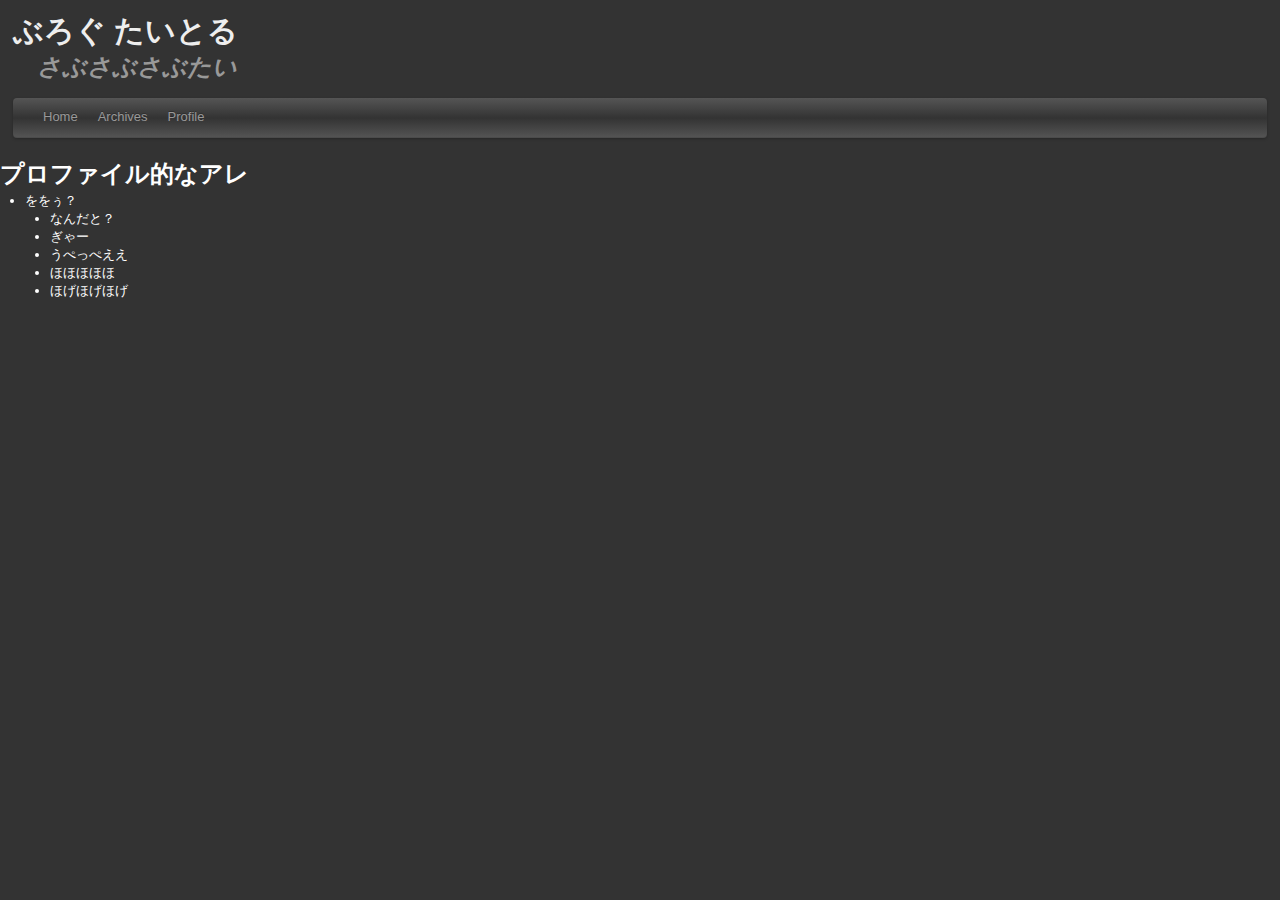
<file: profile/index.html>
<!DOCTYPE html>

<html>
<head>
<meta charset="utf-8" />
<title>ぶろぐ たいとる</title>
<meta name="viewport" content="width=device-width, initial-scale=1.0" />
<link rel="stylesheet" type="text/css" href="../css/main.css" />

</head>
<body>
	<header>
		<hgroup>
			<h1>ぶろぐ たいとる</h1>
			<h2>さぶさぶさぶたい</h2>
		</hgroup>
		<div class="navbar">
			<div class="navbar-inner">
				<div class="container">
					<ul class="nav">
						<li><a href="../">Home</a></li>
						<li><a href="../archives">Archives</a></li>
						<li><a href="../profile">Profile</a></li>
					</ul>
				</div>
			</div>
		</div>
	</header>
	<div class="content"><h2>プロファイル的なアレ</h2>
<ul>
  <li>ををぅ？
  <ul>
    <li>なんだと？</li>
    <li>ぎゃー</li>
    <li>うぺっぺええ</li>
    <li>ほほほほほ</li>
    <li>ほげほげほげ</li>
  </ul></li>
</ul></div>
</body>
</html>
</file>
<file: css/main.css>
article,aside,details,figcaption,figure,footer,header,hgroup,nav,section{display:block;}
audio,canvas,video{display:inline-block;*display:inline;*zoom:1;}
audio:not([controls]){display:none;}
html{font-size:100%;-webkit-text-size-adjust:100%;-ms-text-size-adjust:100%;}
a:focus{outline:thin dotted #333;outline:5px auto -webkit-focus-ring-color;outline-offset:-2px;outline:thin dotted #333;outline:5px auto -webkit-focus-ring-color;outline-offset:-2px;}
a:hover,a:active{outline:0;}
sub,sup{position:relative;font-size:75%;line-height:0;vertical-align:baseline;}
sup{top:-0.5em;}
sub{bottom:-0.25em;}
img{max-width:100%;vertical-align:middle;border:0;-ms-interpolation-mode:bicubic;}
button,input,select,textarea{margin:0;font-size:100%;vertical-align:middle;}
button,input{*overflow:visible;line-height:normal;}
button::-moz-focus-inner,input::-moz-focus-inner{padding:0;border:0;}
button,input[type="button"],input[type="reset"],input[type="submit"]{cursor:pointer;-webkit-appearance:button;}
input[type="search"]{-webkit-box-sizing:content-box;-moz-box-sizing:content-box;box-sizing:content-box;-webkit-appearance:textfield;}
input[type="search"]::-webkit-search-decoration,input[type="search"]::-webkit-search-cancel-button{-webkit-appearance:none;}
textarea{overflow:auto;vertical-align:top;}
.clearfix{*zoom:1;}.clearfix:before,.clearfix:after{display:table;content:"";}
.clearfix:after{clear:both;}
.hide-text{font:0/0 a;color:transparent;text-shadow:none;background-color:transparent;border:0;}
.input-block-level{display:block;width:100%;min-height:28px;-webkit-box-sizing:border-box;-moz-box-sizing:border-box;-ms-box-sizing:border-box;box-sizing:border-box;-webkit-box-sizing:border-box;-moz-box-sizing:border-box;-ms-box-sizing:border-box;box-sizing:border-box;}
body{margin:0;font-family:"Helvetica Neue",Helvetica,Arial,sans-serif;font-size:13px;line-height:18px;color:#ffffff;background-color:#333333;}
a{color:#0088cc;text-decoration:none;}
a:hover{color:#005580;text-decoration:underline;}
.row{margin-left:-20px;*zoom:1;*zoom:1;}.row:before,.row:after{display:table;content:"";}
.row:after{clear:both;}
.row:before,.row:after{display:table;content:"";}
.row:after{clear:both;}
[class*="span"]{float:left;margin-left:20px;}
.container,.navbar-fixed-top .container,.navbar-fixed-bottom .container{width:940px;}
.span12{width:940px;}
.span11{width:860px;}
.span10{width:780px;}
.span9{width:700px;}
.span8{width:620px;}
.span7{width:540px;}
.span6{width:460px;}
.span5{width:380px;}
.span4{width:300px;}
.span3{width:220px;}
.span2{width:140px;}
.span1{width:60px;}
.offset12{margin-left:980px;}
.offset11{margin-left:900px;}
.offset10{margin-left:820px;}
.offset9{margin-left:740px;}
.offset8{margin-left:660px;}
.offset7{margin-left:580px;}
.offset6{margin-left:500px;}
.offset5{margin-left:420px;}
.offset4{margin-left:340px;}
.offset3{margin-left:260px;}
.offset2{margin-left:180px;}
.offset1{margin-left:100px;}
.row{margin-left:-20px;*zoom:1;*zoom:1;}.row:before,.row:after{display:table;content:"";}
.row:after{clear:both;}
.row:before,.row:after{display:table;content:"";}
.row:after{clear:both;}
[class*="span"]{float:left;margin-left:20px;}
.container,.navbar-fixed-top .container,.navbar-fixed-bottom .container{width:940px;}
.span12{width:940px;}
.span11{width:860px;}
.span10{width:780px;}
.span9{width:700px;}
.span8{width:620px;}
.span7{width:540px;}
.span6{width:460px;}
.span5{width:380px;}
.span4{width:300px;}
.span3{width:220px;}
.span2{width:140px;}
.span1{width:60px;}
.offset12{margin-left:980px;}
.offset11{margin-left:900px;}
.offset10{margin-left:820px;}
.offset9{margin-left:740px;}
.offset8{margin-left:660px;}
.offset7{margin-left:580px;}
.offset6{margin-left:500px;}
.offset5{margin-left:420px;}
.offset4{margin-left:340px;}
.offset3{margin-left:260px;}
.offset2{margin-left:180px;}
.offset1{margin-left:100px;}
.row-fluid{width:100%;*zoom:1;*zoom:1;}.row-fluid:before,.row-fluid:after{display:table;content:"";}
.row-fluid:after{clear:both;}
.row-fluid:before,.row-fluid:after{display:table;content:"";}
.row-fluid:after{clear:both;}
.row-fluid [class*="span"]{display:block;width:100%;min-height:28px;-webkit-box-sizing:border-box;-moz-box-sizing:border-box;-ms-box-sizing:border-box;box-sizing:border-box;-webkit-box-sizing:border-box;-moz-box-sizing:border-box;-ms-box-sizing:border-box;box-sizing:border-box;display:block;width:100%;min-height:28px;-webkit-box-sizing:border-box;-moz-box-sizing:border-box;-ms-box-sizing:border-box;box-sizing:border-box;-webkit-box-sizing:border-box;-moz-box-sizing:border-box;-ms-box-sizing:border-box;box-sizing:border-box;float:left;margin-left:2.127659574%;*margin-left:2.0744680846382977%;}
.row-fluid [class*="span"]:first-child{margin-left:0;}
.row-fluid .span12{width:99.99999998999999%;*width:99.94680850063828%;}
.row-fluid .span11{width:91.489361693%;*width:91.4361702036383%;}
.row-fluid .span10{width:82.97872339599999%;*width:82.92553190663828%;}
.row-fluid .span9{width:74.468085099%;*width:74.4148936096383%;}
.row-fluid .span8{width:65.95744680199999%;*width:65.90425531263828%;}
.row-fluid .span7{width:57.446808505%;*width:57.3936170156383%;}
.row-fluid .span6{width:48.93617020799999%;*width:48.88297871863829%;}
.row-fluid .span5{width:40.425531911%;*width:40.3723404216383%;}
.row-fluid .span4{width:31.914893614%;*width:31.8617021246383%;}
.row-fluid .span3{width:23.404255317%;*width:23.3510638276383%;}
.row-fluid .span2{width:14.89361702%;*width:14.8404255306383%;}
.row-fluid .span1{width:6.382978723%;*width:6.329787233638298%;}
.row-fluid{width:100%;*zoom:1;*zoom:1;}.row-fluid:before,.row-fluid:after{display:table;content:"";}
.row-fluid:after{clear:both;}
.row-fluid:before,.row-fluid:after{display:table;content:"";}
.row-fluid:after{clear:both;}
.row-fluid [class*="span"]{display:block;width:100%;min-height:28px;-webkit-box-sizing:border-box;-moz-box-sizing:border-box;-ms-box-sizing:border-box;box-sizing:border-box;-webkit-box-sizing:border-box;-moz-box-sizing:border-box;-ms-box-sizing:border-box;box-sizing:border-box;display:block;width:100%;min-height:28px;-webkit-box-sizing:border-box;-moz-box-sizing:border-box;-ms-box-sizing:border-box;box-sizing:border-box;-webkit-box-sizing:border-box;-moz-box-sizing:border-box;-ms-box-sizing:border-box;box-sizing:border-box;float:left;margin-left:2.127659574%;*margin-left:2.0744680846382977%;}
.row-fluid [class*="span"]:first-child{margin-left:0;}
.row-fluid .span12{width:99.99999998999999%;*width:99.94680850063828%;}
.row-fluid .span11{width:91.489361693%;*width:91.4361702036383%;}
.row-fluid .span10{width:82.97872339599999%;*width:82.92553190663828%;}
.row-fluid .span9{width:74.468085099%;*width:74.4148936096383%;}
.row-fluid .span8{width:65.95744680199999%;*width:65.90425531263828%;}
.row-fluid .span7{width:57.446808505%;*width:57.3936170156383%;}
.row-fluid .span6{width:48.93617020799999%;*width:48.88297871863829%;}
.row-fluid .span5{width:40.425531911%;*width:40.3723404216383%;}
.row-fluid .span4{width:31.914893614%;*width:31.8617021246383%;}
.row-fluid .span3{width:23.404255317%;*width:23.3510638276383%;}
.row-fluid .span2{width:14.89361702%;*width:14.8404255306383%;}
.row-fluid .span1{width:6.382978723%;*width:6.329787233638298%;}
.container{margin-right:auto;margin-left:auto;*zoom:1;*zoom:1;margin-right:auto;margin-left:auto;*zoom:1;*zoom:1;}.container:before,.container:after{display:table;content:"";}
.container:after{clear:both;}
.container:before,.container:after{display:table;content:"";}
.container:after{clear:both;}
.container:before,.container:after{display:table;content:"";}
.container:after{clear:both;}
.container:before,.container:after{display:table;content:"";}
.container:after{clear:both;}
.container-fluid{padding-right:20px;padding-left:20px;*zoom:1;*zoom:1;}.container-fluid:before,.container-fluid:after{display:table;content:"";}
.container-fluid:after{clear:both;}
.container-fluid:before,.container-fluid:after{display:table;content:"";}
.container-fluid:after{clear:both;}
p{margin:0 0 9px;font-family:"Helvetica Neue",Helvetica,Arial,sans-serif;font-size:13px;line-height:18px;}p small{font-size:11px;color:#999999;}
.lead{margin-bottom:18px;font-size:20px;font-weight:200;line-height:27px;}
h1,h2,h3,h4,h5,h6{margin:0;font-family:inherit;font-weight:bold;color:inherit;text-rendering:optimizelegibility;}h1 small,h2 small,h3 small,h4 small,h5 small,h6 small{font-weight:normal;color:#999999;}
h1{font-size:30px;line-height:36px;}h1 small{font-size:18px;}
h2{font-size:24px;line-height:36px;}h2 small{font-size:18px;}
h3{font-size:18px;line-height:27px;}h3 small{font-size:14px;}
h4,h5,h6{line-height:18px;}
h4{font-size:14px;}h4 small{font-size:12px;}
h5{font-size:12px;}
h6{font-size:11px;color:#999999;text-transform:uppercase;}
.page-header{padding-bottom:17px;margin:18px 0;border-bottom:1px solid #eeeeee;}
.page-header h1{line-height:1;}
ul,ol{padding:0;margin:0 0 9px 25px;}
ul ul,ul ol,ol ol,ol ul{margin-bottom:0;}
ul{list-style:disc;}
ol{list-style:decimal;}
li{line-height:18px;}
ul.unstyled,ol.unstyled{margin-left:0;list-style:none;}
dl{margin-bottom:18px;}
dt,dd{line-height:18px;}
dt{font-weight:bold;line-height:17px;}
dd{margin-left:9px;}
.dl-horizontal dt{float:left;width:120px;clear:left;text-align:right;overflow:hidden;text-overflow:ellipsis;white-space:nowrap;overflow:hidden;text-overflow:ellipsis;white-space:nowrap;}
.dl-horizontal dd{margin-left:130px;}
hr{margin:18px 0;border:0;border-top:1px solid #eeeeee;border-bottom:1px solid #ffffff;}
strong{font-weight:bold;}
em{font-style:italic;}
.muted{color:#999999;}
abbr[title]{cursor:help;border-bottom:1px dotted #ddd;}
abbr.initialism{font-size:90%;text-transform:uppercase;}
blockquote{padding:0 0 0 15px;margin:0 0 18px;border-left:5px solid #eeeeee;}blockquote p{margin-bottom:0;font-size:16px;font-weight:300;line-height:22.5px;font-size:16px;font-weight:300;line-height:22.5px;}
blockquote small{display:block;line-height:18px;color:#999999;}blockquote small:before{content:'\2014 \00A0';}
blockquote.pull-right{float:right;padding-right:15px;padding-left:0;border-right:5px solid #eeeeee;border-left:0;}blockquote.pull-right p,blockquote.pull-right small{text-align:right;}
q:before,q:after,blockquote:before,blockquote:after{content:"";}
address{display:block;margin-bottom:18px;font-style:normal;line-height:18px;}
small{font-size:100%;}
cite{font-style:normal;}
code,pre{padding:0 3px 2px;font-family:Menlo,Monaco,Consolas,"Courier New",monospace;font-family:Menlo,Monaco,Consolas,"Courier New",monospace;font-size:12px;color:#333333;-webkit-border-radius:3px;-moz-border-radius:3px;border-radius:3px;-webkit-border-radius:3px;-moz-border-radius:3px;border-radius:3px;}
code{padding:2px 4px;color:#d14;background-color:#f7f7f9;border:1px solid #e1e1e8;}
pre{display:block;padding:8.5px;margin:0 0 9px;font-size:12.025px;line-height:18px;word-break:break-all;word-wrap:break-word;white-space:pre;white-space:pre-wrap;background-color:#f5f5f5;border:1px solid #ccc;border:1px solid rgba(0, 0, 0, 0.15);-webkit-border-radius:4px;-moz-border-radius:4px;border-radius:4px;-webkit-border-radius:4px;-moz-border-radius:4px;border-radius:4px;}pre.prettyprint{margin-bottom:18px;}
pre code{padding:0;color:inherit;background-color:transparent;border:0;}
.pre-scrollable{max-height:340px;overflow-y:scroll;}
form{margin:0 0 18px;}
fieldset{padding:0;margin:0;border:0;}
legend{display:block;width:100%;padding:0;margin-bottom:27px;font-size:19.5px;line-height:36px;color:#333333;border:0;border-bottom:1px solid #eee;}legend small{font-size:13.5px;color:#999999;}
label,input,button,select,textarea{font-size:13px;font-weight:normal;line-height:18px;font-size:13px;font-weight:normal;line-height:18px;}
input,button,select,textarea{font-family:"Helvetica Neue",Helvetica,Arial,sans-serif;}
label{display:block;margin-bottom:5px;color:#333333;}
input,textarea,select,.uneditable-input{display:inline-block;width:210px;height:18px;padding:4px;margin-bottom:9px;font-size:13px;line-height:18px;color:#555555;background-color:#ffffff;border:1px solid #cccccc;-webkit-border-radius:3px;-moz-border-radius:3px;border-radius:3px;-webkit-border-radius:3px;-moz-border-radius:3px;border-radius:3px;}
.uneditable-textarea{width:auto;height:auto;}
label input,label textarea,label select{display:block;}
input[type="image"],input[type="checkbox"],input[type="radio"]{width:auto;height:auto;padding:0;margin:3px 0;*margin-top:0;line-height:normal;cursor:pointer;background-color:transparent;border:0 \9;-webkit-border-radius:0;-moz-border-radius:0;border-radius:0;-webkit-border-radius:0;-moz-border-radius:0;border-radius:0;}
input[type="image"]{border:0;}
input[type="file"]{width:auto;padding:initial;line-height:initial;background-color:#ffffff;background-color:initial;border:initial;-webkit-box-shadow:none;-moz-box-shadow:none;box-shadow:none;-webkit-box-shadow:none;-moz-box-shadow:none;box-shadow:none;}
input[type="button"],input[type="reset"],input[type="submit"]{width:auto;height:auto;}
select,input[type="file"]{height:28px;*margin-top:4px;line-height:28px;}
input[type="file"]{line-height:18px \9;}
select{width:220px;background-color:#ffffff;}
select[multiple],select[size]{height:auto;}
input[type="image"]{-webkit-box-shadow:none;-moz-box-shadow:none;box-shadow:none;-webkit-box-shadow:none;-moz-box-shadow:none;box-shadow:none;}
textarea{height:auto;}
input[type="hidden"]{display:none;}
.radio,.checkbox{min-height:18px;padding-left:18px;}
.radio input[type="radio"],.checkbox input[type="checkbox"]{float:left;margin-left:-18px;}
.controls>.radio:first-child,.controls>.checkbox:first-child{padding-top:5px;}
.radio.inline,.checkbox.inline{display:inline-block;padding-top:5px;margin-bottom:0;vertical-align:middle;}
.radio.inline+.radio.inline,.checkbox.inline+.checkbox.inline{margin-left:10px;}
input,textarea{-webkit-box-shadow:inset 0 1px 1px rgba(0, 0, 0, 0.075);-moz-box-shadow:inset 0 1px 1px rgba(0, 0, 0, 0.075);box-shadow:inset 0 1px 1px rgba(0, 0, 0, 0.075);-webkit-box-shadow:inset 0 1px 1px rgba(0, 0, 0, 0.075);-moz-box-shadow:inset 0 1px 1px rgba(0, 0, 0, 0.075);box-shadow:inset 0 1px 1px rgba(0, 0, 0, 0.075);-webkit-transition:border linear 0.2s,box-shadow linear 0.2s;-moz-transition:border linear 0.2s,box-shadow linear 0.2s;-ms-transition:border linear 0.2s,box-shadow linear 0.2s;-o-transition:border linear 0.2s,box-shadow linear 0.2s;transition:border linear 0.2s,box-shadow linear 0.2s;-webkit-transition:border linear 0.2s,box-shadow linear 0.2s;-moz-transition:border linear 0.2s,box-shadow linear 0.2s;-ms-transition:border linear 0.2s,box-shadow linear 0.2s;-o-transition:border linear 0.2s,box-shadow linear 0.2s;transition:border linear 0.2s,box-shadow linear 0.2s;}
input:focus,textarea:focus{border-color:rgba(82, 168, 236, 0.8);outline:0;outline:thin dotted \9;-webkit-box-shadow:inset 0 1px 1px rgba(0,0,0,.075), 0 0 8px rgba(82,168,236,.6);-moz-box-shadow:inset 0 1px 1px rgba(0,0,0,.075), 0 0 8px rgba(82,168,236,.6);box-shadow:inset 0 1px 1px rgba(0,0,0,.075), 0 0 8px rgba(82,168,236,.6);-webkit-box-shadow:inset 0 1px 1px rgba(0,0,0,.075), 0 0 8px rgba(82,168,236,.6);-moz-box-shadow:inset 0 1px 1px rgba(0,0,0,.075), 0 0 8px rgba(82,168,236,.6);box-shadow:inset 0 1px 1px rgba(0,0,0,.075), 0 0 8px rgba(82,168,236,.6);}
input[type="file"]:focus,input[type="radio"]:focus,input[type="checkbox"]:focus,select:focus{outline:thin dotted #333;outline:5px auto -webkit-focus-ring-color;outline-offset:-2px;outline:thin dotted #333;outline:5px auto -webkit-focus-ring-color;outline-offset:-2px;-webkit-box-shadow:none;-moz-box-shadow:none;box-shadow:none;-webkit-box-shadow:none;-moz-box-shadow:none;box-shadow:none;}
.input-mini{width:60px;}
.input-small{width:90px;}
.input-medium{width:150px;}
.input-large{width:210px;}
.input-xlarge{width:270px;}
.input-xxlarge{width:530px;}
input[class*="span"],select[class*="span"],textarea[class*="span"],.uneditable-input[class*="span"],.row-fluid input[class*="span"],.row-fluid select[class*="span"],.row-fluid textarea[class*="span"],.row-fluid .uneditable-input[class*="span"]{float:none;margin-left:0;}
input,textarea,.uneditable-input{margin-left:0;}
input.span12, textarea.span12, .uneditable-input.span12{width:930px;}
input.span11, textarea.span11, .uneditable-input.span11{width:850px;}
input.span10, textarea.span10, .uneditable-input.span10{width:770px;}
input.span9, textarea.span9, .uneditable-input.span9{width:690px;}
input.span8, textarea.span8, .uneditable-input.span8{width:610px;}
input.span7, textarea.span7, .uneditable-input.span7{width:530px;}
input.span6, textarea.span6, .uneditable-input.span6{width:450px;}
input.span5, textarea.span5, .uneditable-input.span5{width:370px;}
input.span4, textarea.span4, .uneditable-input.span4{width:290px;}
input.span3, textarea.span3, .uneditable-input.span3{width:210px;}
input.span2, textarea.span2, .uneditable-input.span2{width:130px;}
input.span1, textarea.span1, .uneditable-input.span1{width:50px;}
input,textarea,.uneditable-input{margin-left:0;}
input.span12, textarea.span12, .uneditable-input.span12{width:930px;}
input.span11, textarea.span11, .uneditable-input.span11{width:850px;}
input.span10, textarea.span10, .uneditable-input.span10{width:770px;}
input.span9, textarea.span9, .uneditable-input.span9{width:690px;}
input.span8, textarea.span8, .uneditable-input.span8{width:610px;}
input.span7, textarea.span7, .uneditable-input.span7{width:530px;}
input.span6, textarea.span6, .uneditable-input.span6{width:450px;}
input.span5, textarea.span5, .uneditable-input.span5{width:370px;}
input.span4, textarea.span4, .uneditable-input.span4{width:290px;}
input.span3, textarea.span3, .uneditable-input.span3{width:210px;}
input.span2, textarea.span2, .uneditable-input.span2{width:130px;}
input.span1, textarea.span1, .uneditable-input.span1{width:50px;}
input[disabled],select[disabled],textarea[disabled],input[readonly],select[readonly],textarea[readonly]{cursor:not-allowed;background-color:#eeeeee;border-color:#ddd;}
input[type="radio"][disabled],input[type="checkbox"][disabled],input[type="radio"][readonly],input[type="checkbox"][readonly]{background-color:transparent;}
.control-group.warning>label,.control-group.warning .help-block,.control-group.warning .help-inline{color:#c09853;}
.control-group.warning input,.control-group.warning select,.control-group.warning textarea{color:#c09853;border-color:#c09853;}.control-group.warning input:focus,.control-group.warning select:focus,.control-group.warning textarea:focus{border-color:#a47e3c;-webkit-box-shadow:0 0 6px #dbc59e;-moz-box-shadow:0 0 6px #dbc59e;box-shadow:0 0 6px #dbc59e;-webkit-box-shadow:0 0 6px #dbc59e;-moz-box-shadow:0 0 6px #dbc59e;box-shadow:0 0 6px #dbc59e;}
.control-group.warning .input-prepend .add-on,.control-group.warning .input-append .add-on{color:#c09853;background-color:#fcf8e3;border-color:#c09853;}
.control-group.warning>label,.control-group.warning .help-block,.control-group.warning .help-inline{color:#c09853;}
.control-group.warning input,.control-group.warning select,.control-group.warning textarea{color:#c09853;border-color:#c09853;}.control-group.warning input:focus,.control-group.warning select:focus,.control-group.warning textarea:focus{border-color:#a47e3c;-webkit-box-shadow:0 0 6px #dbc59e;-moz-box-shadow:0 0 6px #dbc59e;box-shadow:0 0 6px #dbc59e;-webkit-box-shadow:0 0 6px #dbc59e;-moz-box-shadow:0 0 6px #dbc59e;box-shadow:0 0 6px #dbc59e;}
.control-group.warning .input-prepend .add-on,.control-group.warning .input-append .add-on{color:#c09853;background-color:#fcf8e3;border-color:#c09853;}
.control-group.error>label,.control-group.error .help-block,.control-group.error .help-inline{color:#b94a48;}
.control-group.error input,.control-group.error select,.control-group.error textarea{color:#b94a48;border-color:#b94a48;}.control-group.error input:focus,.control-group.error select:focus,.control-group.error textarea:focus{border-color:#953b39;-webkit-box-shadow:0 0 6px #d59392;-moz-box-shadow:0 0 6px #d59392;box-shadow:0 0 6px #d59392;-webkit-box-shadow:0 0 6px #d59392;-moz-box-shadow:0 0 6px #d59392;box-shadow:0 0 6px #d59392;}
.control-group.error .input-prepend .add-on,.control-group.error .input-append .add-on{color:#b94a48;background-color:#f2dede;border-color:#b94a48;}
.control-group.error>label,.control-group.error .help-block,.control-group.error .help-inline{color:#b94a48;}
.control-group.error input,.control-group.error select,.control-group.error textarea{color:#b94a48;border-color:#b94a48;}.control-group.error input:focus,.control-group.error select:focus,.control-group.error textarea:focus{border-color:#953b39;-webkit-box-shadow:0 0 6px #d59392;-moz-box-shadow:0 0 6px #d59392;box-shadow:0 0 6px #d59392;-webkit-box-shadow:0 0 6px #d59392;-moz-box-shadow:0 0 6px #d59392;box-shadow:0 0 6px #d59392;}
.control-group.error .input-prepend .add-on,.control-group.error .input-append .add-on{color:#b94a48;background-color:#f2dede;border-color:#b94a48;}
.control-group.success>label,.control-group.success .help-block,.control-group.success .help-inline{color:#468847;}
.control-group.success input,.control-group.success select,.control-group.success textarea{color:#468847;border-color:#468847;}.control-group.success input:focus,.control-group.success select:focus,.control-group.success textarea:focus{border-color:#356635;-webkit-box-shadow:0 0 6px #7aba7b;-moz-box-shadow:0 0 6px #7aba7b;box-shadow:0 0 6px #7aba7b;-webkit-box-shadow:0 0 6px #7aba7b;-moz-box-shadow:0 0 6px #7aba7b;box-shadow:0 0 6px #7aba7b;}
.control-group.success .input-prepend .add-on,.control-group.success .input-append .add-on{color:#468847;background-color:#dff0d8;border-color:#468847;}
.control-group.success>label,.control-group.success .help-block,.control-group.success .help-inline{color:#468847;}
.control-group.success input,.control-group.success select,.control-group.success textarea{color:#468847;border-color:#468847;}.control-group.success input:focus,.control-group.success select:focus,.control-group.success textarea:focus{border-color:#356635;-webkit-box-shadow:0 0 6px #7aba7b;-moz-box-shadow:0 0 6px #7aba7b;box-shadow:0 0 6px #7aba7b;-webkit-box-shadow:0 0 6px #7aba7b;-moz-box-shadow:0 0 6px #7aba7b;box-shadow:0 0 6px #7aba7b;}
.control-group.success .input-prepend .add-on,.control-group.success .input-append .add-on{color:#468847;background-color:#dff0d8;border-color:#468847;}
input:focus:required:invalid,textarea:focus:required:invalid,select:focus:required:invalid{color:#b94a48;border-color:#ee5f5b;}input:focus:required:invalid:focus,textarea:focus:required:invalid:focus,select:focus:required:invalid:focus{border-color:#e9322d;-webkit-box-shadow:0 0 6px #f8b9b7;-moz-box-shadow:0 0 6px #f8b9b7;box-shadow:0 0 6px #f8b9b7;-webkit-box-shadow:0 0 6px #f8b9b7;-moz-box-shadow:0 0 6px #f8b9b7;box-shadow:0 0 6px #f8b9b7;}
.form-actions{padding:17px 20px 18px;margin-top:18px;margin-bottom:18px;background-color:#f5f5f5;border-top:1px solid #ddd;*zoom:1;*zoom:1;}.form-actions:before,.form-actions:after{display:table;content:"";}
.form-actions:after{clear:both;}
.form-actions:before,.form-actions:after{display:table;content:"";}
.form-actions:after{clear:both;}
.uneditable-input{overflow:hidden;white-space:nowrap;cursor:not-allowed;background-color:#ffffff;border-color:#eee;-webkit-box-shadow:inset 0 1px 2px rgba(0, 0, 0, 0.025);-moz-box-shadow:inset 0 1px 2px rgba(0, 0, 0, 0.025);box-shadow:inset 0 1px 2px rgba(0, 0, 0, 0.025);-webkit-box-shadow:inset 0 1px 2px rgba(0, 0, 0, 0.025);-moz-box-shadow:inset 0 1px 2px rgba(0, 0, 0, 0.025);box-shadow:inset 0 1px 2px rgba(0, 0, 0, 0.025);}
:-moz-placeholder{color:#999999;}
::-webkit-input-placeholder{color:#999999;}
:-moz-placeholder{color:#999999;}
::-webkit-input-placeholder{color:#999999;}
.help-block,.help-inline{color:#555555;}
.help-block{display:block;margin-bottom:9px;}
.help-inline{display:inline-block;*display:inline;*zoom:1;*display:inline;*zoom:1;vertical-align:middle;padding-left:5px;}
.input-prepend,.input-append{margin-bottom:5px;}.input-prepend input,.input-append input,.input-prepend select,.input-append select,.input-prepend .uneditable-input,.input-append .uneditable-input{position:relative;margin-bottom:0;*margin-left:0;vertical-align:middle;-webkit-border-radius:0 3px 3px 0;-moz-border-radius:0 3px 3px 0;border-radius:0 3px 3px 0;-webkit-border-radius:0 3px 3px 0;-moz-border-radius:0 3px 3px 0;border-radius:0 3px 3px 0;}.input-prepend input:focus,.input-append input:focus,.input-prepend select:focus,.input-append select:focus,.input-prepend .uneditable-input:focus,.input-append .uneditable-input:focus{z-index:2;}
.input-prepend .uneditable-input,.input-append .uneditable-input{border-left-color:#ccc;}
.input-prepend .add-on,.input-append .add-on{display:inline-block;width:auto;height:18px;min-width:16px;padding:4px 5px;font-weight:normal;line-height:18px;text-align:center;text-shadow:0 1px 0 #ffffff;vertical-align:middle;background-color:#eeeeee;border:1px solid #ccc;}
.input-prepend .add-on,.input-append .add-on,.input-prepend .btn,.input-append .btn{margin-left:-1px;-webkit-border-radius:0;-moz-border-radius:0;border-radius:0;-webkit-border-radius:0;-moz-border-radius:0;border-radius:0;}
.input-prepend .active,.input-append .active{background-color:#a9dba9;border-color:#46a546;}
.input-prepend .add-on,.input-prepend .btn{margin-right:-1px;}
.input-prepend .add-on:first-child,.input-prepend .btn:first-child{-webkit-border-radius:3px 0 0 3px;-moz-border-radius:3px 0 0 3px;border-radius:3px 0 0 3px;-webkit-border-radius:3px 0 0 3px;-moz-border-radius:3px 0 0 3px;border-radius:3px 0 0 3px;}
.input-append input,.input-append select,.input-append .uneditable-input{-webkit-border-radius:3px 0 0 3px;-moz-border-radius:3px 0 0 3px;border-radius:3px 0 0 3px;-webkit-border-radius:3px 0 0 3px;-moz-border-radius:3px 0 0 3px;border-radius:3px 0 0 3px;}
.input-append .uneditable-input{border-right-color:#ccc;border-left-color:#eee;}
.input-append .add-on:last-child,.input-append .btn:last-child{-webkit-border-radius:0 3px 3px 0;-moz-border-radius:0 3px 3px 0;border-radius:0 3px 3px 0;-webkit-border-radius:0 3px 3px 0;-moz-border-radius:0 3px 3px 0;border-radius:0 3px 3px 0;}
.input-prepend.input-append input,.input-prepend.input-append select,.input-prepend.input-append .uneditable-input{-webkit-border-radius:0;-moz-border-radius:0;border-radius:0;-webkit-border-radius:0;-moz-border-radius:0;border-radius:0;}
.input-prepend.input-append .add-on:first-child,.input-prepend.input-append .btn:first-child{margin-right:-1px;-webkit-border-radius:3px 0 0 3px;-moz-border-radius:3px 0 0 3px;border-radius:3px 0 0 3px;-webkit-border-radius:3px 0 0 3px;-moz-border-radius:3px 0 0 3px;border-radius:3px 0 0 3px;}
.input-prepend.input-append .add-on:last-child,.input-prepend.input-append .btn:last-child{margin-left:-1px;-webkit-border-radius:0 3px 3px 0;-moz-border-radius:0 3px 3px 0;border-radius:0 3px 3px 0;-webkit-border-radius:0 3px 3px 0;-moz-border-radius:0 3px 3px 0;border-radius:0 3px 3px 0;}
.search-query{padding-right:14px;padding-right:4px \9;padding-left:14px;padding-left:4px \9;margin-bottom:0;-webkit-border-radius:14px;-moz-border-radius:14px;border-radius:14px;-webkit-border-radius:14px;-moz-border-radius:14px;border-radius:14px;}
.form-search input,.form-inline input,.form-horizontal input,.form-search textarea,.form-inline textarea,.form-horizontal textarea,.form-search select,.form-inline select,.form-horizontal select,.form-search .help-inline,.form-inline .help-inline,.form-horizontal .help-inline,.form-search .uneditable-input,.form-inline .uneditable-input,.form-horizontal .uneditable-input,.form-search .input-prepend,.form-inline .input-prepend,.form-horizontal .input-prepend,.form-search .input-append,.form-inline .input-append,.form-horizontal .input-append{display:inline-block;*display:inline;*zoom:1;*display:inline;*zoom:1;margin-bottom:0;}
.form-search .hide,.form-inline .hide,.form-horizontal .hide{display:none;}
.form-search label,.form-inline label{display:inline-block;}
.form-search .input-append,.form-inline .input-append,.form-search .input-prepend,.form-inline .input-prepend{margin-bottom:0;}
.form-search .radio,.form-search .checkbox,.form-inline .radio,.form-inline .checkbox{padding-left:0;margin-bottom:0;vertical-align:middle;}
.form-search .radio input[type="radio"],.form-search .checkbox input[type="checkbox"],.form-inline .radio input[type="radio"],.form-inline .checkbox input[type="checkbox"]{float:left;margin-right:3px;margin-left:0;}
.control-group{margin-bottom:9px;}
legend+.control-group{margin-top:18px;-webkit-margin-top-collapse:separate;}
.form-horizontal .control-group{margin-bottom:18px;*zoom:1;*zoom:1;}.form-horizontal .control-group:before,.form-horizontal .control-group:after{display:table;content:"";}
.form-horizontal .control-group:after{clear:both;}
.form-horizontal .control-group:before,.form-horizontal .control-group:after{display:table;content:"";}
.form-horizontal .control-group:after{clear:both;}
.form-horizontal .control-label{float:left;width:140px;padding-top:5px;text-align:right;}
.form-horizontal .controls{*display:inline-block;*padding-left:20px;margin-left:160px;*margin-left:0;}.form-horizontal .controls:first-child{*padding-left:160px;}
.form-horizontal .help-block{margin-top:9px;margin-bottom:0;}
.form-horizontal .form-actions{padding-left:160px;}
table{max-width:100%;background-color:transparent;border-collapse:collapse;border-spacing:0;}
.table{width:100%;margin-bottom:18px;}.table th,.table td{padding:8px;line-height:18px;text-align:left;vertical-align:top;border-top:1px solid #dddddd;}
.table th{font-weight:bold;}
.table thead th{vertical-align:bottom;}
.table caption+thead tr:first-child th,.table caption+thead tr:first-child td,.table colgroup+thead tr:first-child th,.table colgroup+thead tr:first-child td,.table thead:first-child tr:first-child th,.table thead:first-child tr:first-child td{border-top:0;}
.table tbody+tbody{border-top:2px solid #dddddd;}
.table-condensed th,.table-condensed td{padding:4px 5px;}
.table-bordered{border:1px solid #dddddd;border-collapse:separate;*border-collapse:collapsed;border-left:0;-webkit-border-radius:4px;-moz-border-radius:4px;border-radius:4px;-webkit-border-radius:4px;-moz-border-radius:4px;border-radius:4px;}.table-bordered th,.table-bordered td{border-left:1px solid #dddddd;}
.table-bordered caption+thead tr:first-child th,.table-bordered caption+tbody tr:first-child th,.table-bordered caption+tbody tr:first-child td,.table-bordered colgroup+thead tr:first-child th,.table-bordered colgroup+tbody tr:first-child th,.table-bordered colgroup+tbody tr:first-child td,.table-bordered thead:first-child tr:first-child th,.table-bordered tbody:first-child tr:first-child th,.table-bordered tbody:first-child tr:first-child td{border-top:0;}
.table-bordered thead:first-child tr:first-child th:first-child,.table-bordered tbody:first-child tr:first-child td:first-child{-webkit-border-top-left-radius:4px;border-top-left-radius:4px;-moz-border-radius-topleft:4px;}
.table-bordered thead:first-child tr:first-child th:last-child,.table-bordered tbody:first-child tr:first-child td:last-child{-webkit-border-top-right-radius:4px;border-top-right-radius:4px;-moz-border-radius-topright:4px;}
.table-bordered thead:last-child tr:last-child th:first-child,.table-bordered tbody:last-child tr:last-child td:first-child{-webkit-border-radius:0 0 0 4px;-moz-border-radius:0 0 0 4px;border-radius:0 0 0 4px;-webkit-border-radius:0 0 0 4px;-moz-border-radius:0 0 0 4px;border-radius:0 0 0 4px;-webkit-border-bottom-left-radius:4px;border-bottom-left-radius:4px;-moz-border-radius-bottomleft:4px;}
.table-bordered thead:last-child tr:last-child th:last-child,.table-bordered tbody:last-child tr:last-child td:last-child{-webkit-border-bottom-right-radius:4px;border-bottom-right-radius:4px;-moz-border-radius-bottomright:4px;}
.table-striped tbody tr:nth-child(odd) td,.table-striped tbody tr:nth-child(odd) th{background-color:#f9f9f9;}
.table tbody tr:hover td,.table tbody tr:hover th{background-color:#f5f5f5;}
table .span1{float:none;width:44px;margin-left:0;float:none;width:44px;margin-left:0;}
table .span2{float:none;width:124px;margin-left:0;float:none;width:124px;margin-left:0;}
table .span3{float:none;width:204px;margin-left:0;float:none;width:204px;margin-left:0;}
table .span4{float:none;width:284px;margin-left:0;float:none;width:284px;margin-left:0;}
table .span5{float:none;width:364px;margin-left:0;float:none;width:364px;margin-left:0;}
table .span6{float:none;width:444px;margin-left:0;float:none;width:444px;margin-left:0;}
table .span7{float:none;width:524px;margin-left:0;float:none;width:524px;margin-left:0;}
table .span8{float:none;width:604px;margin-left:0;float:none;width:604px;margin-left:0;}
table .span9{float:none;width:684px;margin-left:0;float:none;width:684px;margin-left:0;}
table .span10{float:none;width:764px;margin-left:0;float:none;width:764px;margin-left:0;}
table .span11{float:none;width:844px;margin-left:0;float:none;width:844px;margin-left:0;}
table .span12{float:none;width:924px;margin-left:0;float:none;width:924px;margin-left:0;}
table .span13{float:none;width:1004px;margin-left:0;float:none;width:1004px;margin-left:0;}
table .span14{float:none;width:1084px;margin-left:0;float:none;width:1084px;margin-left:0;}
table .span15{float:none;width:1164px;margin-left:0;float:none;width:1164px;margin-left:0;}
table .span16{float:none;width:1244px;margin-left:0;float:none;width:1244px;margin-left:0;}
table .span17{float:none;width:1324px;margin-left:0;float:none;width:1324px;margin-left:0;}
table .span18{float:none;width:1404px;margin-left:0;float:none;width:1404px;margin-left:0;}
table .span19{float:none;width:1484px;margin-left:0;float:none;width:1484px;margin-left:0;}
table .span20{float:none;width:1564px;margin-left:0;float:none;width:1564px;margin-left:0;}
table .span21{float:none;width:1644px;margin-left:0;float:none;width:1644px;margin-left:0;}
table .span22{float:none;width:1724px;margin-left:0;float:none;width:1724px;margin-left:0;}
table .span23{float:none;width:1804px;margin-left:0;float:none;width:1804px;margin-left:0;}
table .span24{float:none;width:1884px;margin-left:0;float:none;width:1884px;margin-left:0;}
[class^="icon-"],[class*=" icon-"]{display:inline-block;width:14px;height:14px;*margin-right:.3em;*margin-right:.3em;line-height:14px;vertical-align:text-top;background-image:url("../img/glyphicons-halflings.png");background-position:14px 14px;background-repeat:no-repeat;}[class^="icon-"]:last-child,[class*=" icon-"]:last-child{*margin-left:0;}
[class^="icon-"]:last-child,[class*=" icon-"]:last-child{*margin-left:0;}
.icon-white{background-image:url("../img/glyphicons-halflings-white.png");}
.icon-glass{background-position:0 0;}
.icon-music{background-position:-24px 0;}
.icon-search{background-position:-48px 0;}
.icon-envelope{background-position:-72px 0;}
.icon-heart{background-position:-96px 0;}
.icon-star{background-position:-120px 0;}
.icon-star-empty{background-position:-144px 0;}
.icon-user{background-position:-168px 0;}
.icon-film{background-position:-192px 0;}
.icon-th-large{background-position:-216px 0;}
.icon-th{background-position:-240px 0;}
.icon-th-list{background-position:-264px 0;}
.icon-ok{background-position:-288px 0;}
.icon-remove{background-position:-312px 0;}
.icon-zoom-in{background-position:-336px 0;}
.icon-zoom-out{background-position:-360px 0;}
.icon-off{background-position:-384px 0;}
.icon-signal{background-position:-408px 0;}
.icon-cog{background-position:-432px 0;}
.icon-trash{background-position:-456px 0;}
.icon-home{background-position:0 -24px;}
.icon-file{background-position:-24px -24px;}
.icon-time{background-position:-48px -24px;}
.icon-road{background-position:-72px -24px;}
.icon-download-alt{background-position:-96px -24px;}
.icon-download{background-position:-120px -24px;}
.icon-upload{background-position:-144px -24px;}
.icon-inbox{background-position:-168px -24px;}
.icon-play-circle{background-position:-192px -24px;}
.icon-repeat{background-position:-216px -24px;}
.icon-refresh{background-position:-240px -24px;}
.icon-list-alt{background-position:-264px -24px;}
.icon-lock{background-position:-287px -24px;}
.icon-flag{background-position:-312px -24px;}
.icon-headphones{background-position:-336px -24px;}
.icon-volume-off{background-position:-360px -24px;}
.icon-volume-down{background-position:-384px -24px;}
.icon-volume-up{background-position:-408px -24px;}
.icon-qrcode{background-position:-432px -24px;}
.icon-barcode{background-position:-456px -24px;}
.icon-tag{background-position:0 -48px;}
.icon-tags{background-position:-25px -48px;}
.icon-book{background-position:-48px -48px;}
.icon-bookmark{background-position:-72px -48px;}
.icon-print{background-position:-96px -48px;}
.icon-camera{background-position:-120px -48px;}
.icon-font{background-position:-144px -48px;}
.icon-bold{background-position:-167px -48px;}
.icon-italic{background-position:-192px -48px;}
.icon-text-height{background-position:-216px -48px;}
.icon-text-width{background-position:-240px -48px;}
.icon-align-left{background-position:-264px -48px;}
.icon-align-center{background-position:-288px -48px;}
.icon-align-right{background-position:-312px -48px;}
.icon-align-justify{background-position:-336px -48px;}
.icon-list{background-position:-360px -48px;}
.icon-indent-left{background-position:-384px -48px;}
.icon-indent-right{background-position:-408px -48px;}
.icon-facetime-video{background-position:-432px -48px;}
.icon-picture{background-position:-456px -48px;}
.icon-pencil{background-position:0 -72px;}
.icon-map-marker{background-position:-24px -72px;}
.icon-adjust{background-position:-48px -72px;}
.icon-tint{background-position:-72px -72px;}
.icon-edit{background-position:-96px -72px;}
.icon-share{background-position:-120px -72px;}
.icon-check{background-position:-144px -72px;}
.icon-move{background-position:-168px -72px;}
.icon-step-backward{background-position:-192px -72px;}
.icon-fast-backward{background-position:-216px -72px;}
.icon-backward{background-position:-240px -72px;}
.icon-play{background-position:-264px -72px;}
.icon-pause{background-position:-288px -72px;}
.icon-stop{background-position:-312px -72px;}
.icon-forward{background-position:-336px -72px;}
.icon-fast-forward{background-position:-360px -72px;}
.icon-step-forward{background-position:-384px -72px;}
.icon-eject{background-position:-408px -72px;}
.icon-chevron-left{background-position:-432px -72px;}
.icon-chevron-right{background-position:-456px -72px;}
.icon-plus-sign{background-position:0 -96px;}
.icon-minus-sign{background-position:-24px -96px;}
.icon-remove-sign{background-position:-48px -96px;}
.icon-ok-sign{background-position:-72px -96px;}
.icon-question-sign{background-position:-96px -96px;}
.icon-info-sign{background-position:-120px -96px;}
.icon-screenshot{background-position:-144px -96px;}
.icon-remove-circle{background-position:-168px -96px;}
.icon-ok-circle{background-position:-192px -96px;}
.icon-ban-circle{background-position:-216px -96px;}
.icon-arrow-left{background-position:-240px -96px;}
.icon-arrow-right{background-position:-264px -96px;}
.icon-arrow-up{background-position:-289px -96px;}
.icon-arrow-down{background-position:-312px -96px;}
.icon-share-alt{background-position:-336px -96px;}
.icon-resize-full{background-position:-360px -96px;}
.icon-resize-small{background-position:-384px -96px;}
.icon-plus{background-position:-408px -96px;}
.icon-minus{background-position:-433px -96px;}
.icon-asterisk{background-position:-456px -96px;}
.icon-exclamation-sign{background-position:0 -120px;}
.icon-gift{background-position:-24px -120px;}
.icon-leaf{background-position:-48px -120px;}
.icon-fire{background-position:-72px -120px;}
.icon-eye-open{background-position:-96px -120px;}
.icon-eye-close{background-position:-120px -120px;}
.icon-warning-sign{background-position:-144px -120px;}
.icon-plane{background-position:-168px -120px;}
.icon-calendar{background-position:-192px -120px;}
.icon-random{background-position:-216px -120px;}
.icon-comment{background-position:-240px -120px;}
.icon-magnet{background-position:-264px -120px;}
.icon-chevron-up{background-position:-288px -120px;}
.icon-chevron-down{background-position:-313px -119px;}
.icon-retweet{background-position:-336px -120px;}
.icon-shopping-cart{background-position:-360px -120px;}
.icon-folder-close{background-position:-384px -120px;}
.icon-folder-open{background-position:-408px -120px;}
.icon-resize-vertical{background-position:-432px -119px;}
.icon-resize-horizontal{background-position:-456px -118px;}
.icon-hdd{background-position:0 -144px;}
.icon-bullhorn{background-position:-24px -144px;}
.icon-bell{background-position:-48px -144px;}
.icon-certificate{background-position:-72px -144px;}
.icon-thumbs-up{background-position:-96px -144px;}
.icon-thumbs-down{background-position:-120px -144px;}
.icon-hand-right{background-position:-144px -144px;}
.icon-hand-left{background-position:-168px -144px;}
.icon-hand-up{background-position:-192px -144px;}
.icon-hand-down{background-position:-216px -144px;}
.icon-circle-arrow-right{background-position:-240px -144px;}
.icon-circle-arrow-left{background-position:-264px -144px;}
.icon-circle-arrow-up{background-position:-288px -144px;}
.icon-circle-arrow-down{background-position:-312px -144px;}
.icon-globe{background-position:-336px -144px;}
.icon-wrench{background-position:-360px -144px;}
.icon-tasks{background-position:-384px -144px;}
.icon-filter{background-position:-408px -144px;}
.icon-briefcase{background-position:-432px -144px;}
.icon-fullscreen{background-position:-456px -144px;}
.dropup,.dropdown{position:relative;}
.dropdown-toggle{*margin-bottom:-3px;}
.dropdown-toggle:active,.open .dropdown-toggle{outline:0;}
.caret{display:inline-block;width:0;height:0;vertical-align:top;border-top:4px solid #000000;border-right:4px solid transparent;border-left:4px solid transparent;content:"";opacity:0.3;filter:alpha(opacity=30);opacity:0.3;filter:alpha(opacity=30);}
.dropdown .caret{margin-top:8px;margin-left:2px;}
.dropdown:hover .caret,.open .caret{opacity:1;filter:alpha(opacity=100);opacity:1;filter:alpha(opacity=100);}
.dropdown-menu{position:absolute;top:100%;left:0;z-index:1000;display:none;float:left;min-width:160px;padding:4px 0;margin:1px 0 0;list-style:none;background-color:#ffffff;border:1px solid #ccc;border:1px solid rgba(0, 0, 0, 0.2);*border-right-width:2px;*border-bottom-width:2px;-webkit-border-radius:5px;-moz-border-radius:5px;border-radius:5px;-webkit-border-radius:5px;-moz-border-radius:5px;border-radius:5px;-webkit-box-shadow:0 5px 10px rgba(0, 0, 0, 0.2);-moz-box-shadow:0 5px 10px rgba(0, 0, 0, 0.2);box-shadow:0 5px 10px rgba(0, 0, 0, 0.2);-webkit-box-shadow:0 5px 10px rgba(0, 0, 0, 0.2);-moz-box-shadow:0 5px 10px rgba(0, 0, 0, 0.2);box-shadow:0 5px 10px rgba(0, 0, 0, 0.2);-webkit-background-clip:padding-box;-moz-background-clip:padding;background-clip:padding-box;}.dropdown-menu.pull-right{right:0;left:auto;}
.dropdown-menu .divider{*width:100%;height:1px;margin:8px 1px;*margin:-5px 0 5px;overflow:hidden;background-color:#e5e5e5;border-bottom:1px solid #ffffff;*width:100%;height:1px;margin:8px 1px;*margin:-5px 0 5px;overflow:hidden;background-color:#e5e5e5;border-bottom:1px solid #ffffff;}
.dropdown-menu a{display:block;padding:3px 15px;clear:both;font-weight:normal;line-height:18px;color:#333333;white-space:nowrap;}
.dropdown-menu li>a:hover,.dropdown-menu .active>a,.dropdown-menu .active>a:hover{color:#ffffff;text-decoration:none;background-color:#0088cc;}
.open{*z-index:1000;}.open .dropdown-menu{display:block;}
.pull-right .dropdown-menu{right:0;left:auto;}
.dropup .caret,.navbar-fixed-bottom .dropdown .caret{border-top:0;border-bottom:4px solid #000000;content:"\2191";}
.dropup .dropdown-menu,.navbar-fixed-bottom .dropdown .dropdown-menu{top:auto;bottom:100%;margin-bottom:1px;}
.typeahead{margin-top:2px;-webkit-border-radius:4px;-moz-border-radius:4px;border-radius:4px;-webkit-border-radius:4px;-moz-border-radius:4px;border-radius:4px;}
.well{min-height:20px;padding:19px;margin-bottom:20px;background-color:#f5f5f5;border:1px solid #eee;border:1px solid rgba(0, 0, 0, 0.05);-webkit-border-radius:4px;-moz-border-radius:4px;border-radius:4px;-webkit-border-radius:4px;-moz-border-radius:4px;border-radius:4px;-webkit-box-shadow:inset 0 1px 1px rgba(0, 0, 0, 0.05);-moz-box-shadow:inset 0 1px 1px rgba(0, 0, 0, 0.05);box-shadow:inset 0 1px 1px rgba(0, 0, 0, 0.05);-webkit-box-shadow:inset 0 1px 1px rgba(0, 0, 0, 0.05);-moz-box-shadow:inset 0 1px 1px rgba(0, 0, 0, 0.05);box-shadow:inset 0 1px 1px rgba(0, 0, 0, 0.05);}.well blockquote{border-color:#ddd;border-color:rgba(0, 0, 0, 0.15);}
.well-large{padding:24px;-webkit-border-radius:6px;-moz-border-radius:6px;border-radius:6px;-webkit-border-radius:6px;-moz-border-radius:6px;border-radius:6px;}
.well-small{padding:9px;-webkit-border-radius:3px;-moz-border-radius:3px;border-radius:3px;-webkit-border-radius:3px;-moz-border-radius:3px;border-radius:3px;}
.fade{opacity:0;filter:alpha(opacity=0);opacity:0;filter:alpha(opacity=0);-webkit-transition:opacity 0.15s linear;-moz-transition:opacity 0.15s linear;-ms-transition:opacity 0.15s linear;-o-transition:opacity 0.15s linear;transition:opacity 0.15s linear;-webkit-transition:opacity 0.15s linear;-moz-transition:opacity 0.15s linear;-ms-transition:opacity 0.15s linear;-o-transition:opacity 0.15s linear;transition:opacity 0.15s linear;}.fade.in{opacity:1;filter:alpha(opacity=100);opacity:1;filter:alpha(opacity=100);}
.collapse{position:relative;height:0;overflow:hidden;-webkit-transition:height 0.35s ease;-moz-transition:height 0.35s ease;-ms-transition:height 0.35s ease;-o-transition:height 0.35s ease;transition:height 0.35s ease;-webkit-transition:height 0.35s ease;-moz-transition:height 0.35s ease;-ms-transition:height 0.35s ease;-o-transition:height 0.35s ease;transition:height 0.35s ease;}.collapse.in{height:auto;}
.close{float:right;font-size:20px;font-weight:bold;line-height:18px;color:#000000;text-shadow:0 1px 0 #ffffff;opacity:0.2;filter:alpha(opacity=20);opacity:0.2;filter:alpha(opacity=20);}.close:hover{color:#000000;text-decoration:none;cursor:pointer;opacity:0.4;filter:alpha(opacity=40);opacity:0.4;filter:alpha(opacity=40);}
button.close{padding:0;cursor:pointer;background:transparent;border:0;-webkit-appearance:none;}
.btn{display:inline-block;*display:inline;*zoom:1;*display:inline;*zoom:1;padding:4px 10px 4px;margin-bottom:0;font-size:13px;line-height:18px;*line-height:20px;color:#333333;text-align:center;text-shadow:0 1px 1px rgba(255, 255, 255, 0.75);vertical-align:middle;cursor:pointer;background-color:#f5f5f5;background-image:-moz-linear-gradient(top, #ffffff, #e6e6e6);background-image:-ms-linear-gradient(top, #ffffff, #e6e6e6);background-image:-webkit-gradient(linear, 0 0, 0 100%, from(#ffffff), to(#e6e6e6));background-image:-webkit-linear-gradient(top, #ffffff, #e6e6e6);background-image:-o-linear-gradient(top, #ffffff, #e6e6e6);background-image:linear-gradient(top, #ffffff, #e6e6e6);background-repeat:repeat-x;filter:progid:DXImageTransform.Microsoft.gradient(startColorstr='#ffffff', endColorstr='#e6e6e6', GradientType=0);background-color:#f5f5f5;background-image:-moz-linear-gradient(top, #ffffff, #e6e6e6);background-image:-ms-linear-gradient(top, #ffffff, #e6e6e6);background-image:-webkit-gradient(linear, 0 0, 0 100%, from(#ffffff), to(#e6e6e6));background-image:-webkit-linear-gradient(top, #ffffff, #e6e6e6);background-image:-o-linear-gradient(top, #ffffff, #e6e6e6);background-image:linear-gradient(top, #ffffff, #e6e6e6);background-repeat:repeat-x;filter:progid:DXImageTransform.Microsoft.gradient(startColorstr='#ffffff', endColorstr='#e6e6e6', GradientType=0);border-color:#e6e6e6 #e6e6e6 #bfbfbf;border-color:rgba(0, 0, 0, 0.1) rgba(0, 0, 0, 0.1) rgba(0, 0, 0, 0.25);background-color:#f5f5f5;background-image:-moz-linear-gradient(top, #ffffff, #e6e6e6);background-image:-ms-linear-gradient(top, #ffffff, #e6e6e6);background-image:-webkit-gradient(linear, 0 0, 0 100%, from(#ffffff), to(#e6e6e6));background-image:-webkit-linear-gradient(top, #ffffff, #e6e6e6);background-image:-o-linear-gradient(top, #ffffff, #e6e6e6);background-image:linear-gradient(top, #ffffff, #e6e6e6);background-repeat:repeat-x;filter:progid:DXImageTransform.Microsoft.gradient(startColorstr='#ffffff', endColorstr='#e6e6e6', GradientType=0);background-color:#f5f5f5;background-image:-moz-linear-gradient(top, #ffffff, #e6e6e6);background-image:-ms-linear-gradient(top, #ffffff, #e6e6e6);background-image:-webkit-gradient(linear, 0 0, 0 100%, from(#ffffff), to(#e6e6e6));background-image:-webkit-linear-gradient(top, #ffffff, #e6e6e6);background-image:-o-linear-gradient(top, #ffffff, #e6e6e6);background-image:linear-gradient(top, #ffffff, #e6e6e6);background-repeat:repeat-x;filter:progid:DXImageTransform.Microsoft.gradient(startColorstr='#ffffff', endColorstr='#e6e6e6', GradientType=0);border-color:#e6e6e6 #e6e6e6 #bfbfbf;border-color:rgba(0, 0, 0, 0.1) rgba(0, 0, 0, 0.1) rgba(0, 0, 0, 0.25);*background-color:#e6e6e6;filter:progid:DXImageTransform.Microsoft.gradient(enabled = false);filter:progid:DXImageTransform.Microsoft.gradient(enabled = false);background-color:#f5f5f5;background-image:-moz-linear-gradient(top, #ffffff, #e6e6e6);background-image:-ms-linear-gradient(top, #ffffff, #e6e6e6);background-image:-webkit-gradient(linear, 0 0, 0 100%, from(#ffffff), to(#e6e6e6));background-image:-webkit-linear-gradient(top, #ffffff, #e6e6e6);background-image:-o-linear-gradient(top, #ffffff, #e6e6e6);background-image:linear-gradient(top, #ffffff, #e6e6e6);background-repeat:repeat-x;filter:progid:DXImageTransform.Microsoft.gradient(startColorstr='#ffffff', endColorstr='#e6e6e6', GradientType=0);background-color:#f5f5f5;background-image:-moz-linear-gradient(top, #ffffff, #e6e6e6);background-image:-ms-linear-gradient(top, #ffffff, #e6e6e6);background-image:-webkit-gradient(linear, 0 0, 0 100%, from(#ffffff), to(#e6e6e6));background-image:-webkit-linear-gradient(top, #ffffff, #e6e6e6);background-image:-o-linear-gradient(top, #ffffff, #e6e6e6);background-image:linear-gradient(top, #ffffff, #e6e6e6);background-repeat:repeat-x;filter:progid:DXImageTransform.Microsoft.gradient(startColorstr='#ffffff', endColorstr='#e6e6e6', GradientType=0);border-color:#e6e6e6 #e6e6e6 #bfbfbf;border-color:rgba(0, 0, 0, 0.1) rgba(0, 0, 0, 0.1) rgba(0, 0, 0, 0.25);background-color:#f5f5f5;background-image:-moz-linear-gradient(top, #ffffff, #e6e6e6);background-image:-ms-linear-gradient(top, #ffffff, #e6e6e6);background-image:-webkit-gradient(linear, 0 0, 0 100%, from(#ffffff), to(#e6e6e6));background-image:-webkit-linear-gradient(top, #ffffff, #e6e6e6);background-image:-o-linear-gradient(top, #ffffff, #e6e6e6);background-image:linear-gradient(top, #ffffff, #e6e6e6);background-repeat:repeat-x;filter:progid:DXImageTransform.Microsoft.gradient(startColorstr='#ffffff', endColorstr='#e6e6e6', GradientType=0);background-color:#f5f5f5;background-image:-moz-linear-gradient(top, #ffffff, #e6e6e6);background-image:-ms-linear-gradient(top, #ffffff, #e6e6e6);background-image:-webkit-gradient(linear, 0 0, 0 100%, from(#ffffff), to(#e6e6e6));background-image:-webkit-linear-gradient(top, #ffffff, #e6e6e6);background-image:-o-linear-gradient(top, #ffffff, #e6e6e6);background-image:linear-gradient(top, #ffffff, #e6e6e6);background-repeat:repeat-x;filter:progid:DXImageTransform.Microsoft.gradient(startColorstr='#ffffff', endColorstr='#e6e6e6', GradientType=0);border-color:#e6e6e6 #e6e6e6 #bfbfbf;border-color:rgba(0, 0, 0, 0.1) rgba(0, 0, 0, 0.1) rgba(0, 0, 0, 0.25);*background-color:#e6e6e6;filter:progid:DXImageTransform.Microsoft.gradient(enabled = false);filter:progid:DXImageTransform.Microsoft.gradient(enabled = false);border:1px solid #cccccc;*border:0;border-bottom-color:#b3b3b3;-webkit-border-radius:4px;-moz-border-radius:4px;border-radius:4px;-webkit-border-radius:4px;-moz-border-radius:4px;border-radius:4px;*margin-left:.3em;*margin-left:.3em;-webkit-box-shadow:inset 0 1px 0 rgba(255,255,255,.2), 0 1px 2px rgba(0,0,0,.05);-moz-box-shadow:inset 0 1px 0 rgba(255,255,255,.2), 0 1px 2px rgba(0,0,0,.05);box-shadow:inset 0 1px 0 rgba(255,255,255,.2), 0 1px 2px rgba(0,0,0,.05);-webkit-box-shadow:inset 0 1px 0 rgba(255,255,255,.2), 0 1px 2px rgba(0,0,0,.05);-moz-box-shadow:inset 0 1px 0 rgba(255,255,255,.2), 0 1px 2px rgba(0,0,0,.05);box-shadow:inset 0 1px 0 rgba(255,255,255,.2), 0 1px 2px rgba(0,0,0,.05);}.btn:hover,.btn:active,.btn.active,.btn.disabled,.btn[disabled]{background-color:#e6e6e6;*background-color:#d9d9d9;}
.btn:active,.btn.active{background-color:#cccccc \9;}
.btn:hover,.btn:active,.btn.active,.btn.disabled,.btn[disabled]{background-color:#e6e6e6;*background-color:#d9d9d9;}
.btn:active,.btn.active{background-color:#cccccc \9;}
.btn:first-child{*margin-left:0;}
.btn:first-child{*margin-left:0;}
.btn:hover{color:#333333;text-decoration:none;background-color:#e6e6e6;*background-color:#d9d9d9;background-position:0 -15px;-webkit-transition:background-position 0.1s linear;-moz-transition:background-position 0.1s linear;-ms-transition:background-position 0.1s linear;-o-transition:background-position 0.1s linear;transition:background-position 0.1s linear;-webkit-transition:background-position 0.1s linear;-moz-transition:background-position 0.1s linear;-ms-transition:background-position 0.1s linear;-o-transition:background-position 0.1s linear;transition:background-position 0.1s linear;}
.btn:focus{outline:thin dotted #333;outline:5px auto -webkit-focus-ring-color;outline-offset:-2px;outline:thin dotted #333;outline:5px auto -webkit-focus-ring-color;outline-offset:-2px;}
.btn.active,.btn:active{background-color:#e6e6e6;background-color:#d9d9d9 \9;background-image:none;outline:0;-webkit-box-shadow:inset 0 2px 4px rgba(0,0,0,.15), 0 1px 2px rgba(0,0,0,.05);-moz-box-shadow:inset 0 2px 4px rgba(0,0,0,.15), 0 1px 2px rgba(0,0,0,.05);box-shadow:inset 0 2px 4px rgba(0,0,0,.15), 0 1px 2px rgba(0,0,0,.05);-webkit-box-shadow:inset 0 2px 4px rgba(0,0,0,.15), 0 1px 2px rgba(0,0,0,.05);-moz-box-shadow:inset 0 2px 4px rgba(0,0,0,.15), 0 1px 2px rgba(0,0,0,.05);box-shadow:inset 0 2px 4px rgba(0,0,0,.15), 0 1px 2px rgba(0,0,0,.05);}
.btn.disabled,.btn[disabled]{cursor:default;background-color:#e6e6e6;background-image:none;opacity:0.65;filter:alpha(opacity=65);opacity:0.65;filter:alpha(opacity=65);-webkit-box-shadow:none;-moz-box-shadow:none;box-shadow:none;-webkit-box-shadow:none;-moz-box-shadow:none;box-shadow:none;}
.btn-large{padding:9px 14px;font-size:15px;line-height:normal;-webkit-border-radius:5px;-moz-border-radius:5px;border-radius:5px;-webkit-border-radius:5px;-moz-border-radius:5px;border-radius:5px;}
.btn-large [class^="icon-"]{margin-top:1px;}
.btn-small{padding:5px 9px;font-size:11px;line-height:16px;}
.btn-small [class^="icon-"]{margin-top:-1px;}
.btn-mini{padding:2px 6px;font-size:11px;line-height:14px;}
.btn-primary,.btn-primary:hover,.btn-warning,.btn-warning:hover,.btn-danger,.btn-danger:hover,.btn-success,.btn-success:hover,.btn-info,.btn-info:hover,.btn-inverse,.btn-inverse:hover{color:#ffffff;text-shadow:0 -1px 0 rgba(0, 0, 0, 0.25);}
.btn-primary.active,.btn-warning.active,.btn-danger.active,.btn-success.active,.btn-info.active,.btn-inverse.active{color:rgba(255, 255, 255, 0.75);}
.btn{border-color:#ccc;border-color:rgba(0, 0, 0, 0.1) rgba(0, 0, 0, 0.1) rgba(0, 0, 0, 0.25);}
.btn-primary{background-color:#0074cc;background-image:-moz-linear-gradient(top, #0088cc, #0055cc);background-image:-ms-linear-gradient(top, #0088cc, #0055cc);background-image:-webkit-gradient(linear, 0 0, 0 100%, from(#0088cc), to(#0055cc));background-image:-webkit-linear-gradient(top, #0088cc, #0055cc);background-image:-o-linear-gradient(top, #0088cc, #0055cc);background-image:linear-gradient(top, #0088cc, #0055cc);background-repeat:repeat-x;filter:progid:DXImageTransform.Microsoft.gradient(startColorstr='#0088cc', endColorstr='#0055cc', GradientType=0);background-color:#0074cc;background-image:-moz-linear-gradient(top, #0088cc, #0055cc);background-image:-ms-linear-gradient(top, #0088cc, #0055cc);background-image:-webkit-gradient(linear, 0 0, 0 100%, from(#0088cc), to(#0055cc));background-image:-webkit-linear-gradient(top, #0088cc, #0055cc);background-image:-o-linear-gradient(top, #0088cc, #0055cc);background-image:linear-gradient(top, #0088cc, #0055cc);background-repeat:repeat-x;filter:progid:DXImageTransform.Microsoft.gradient(startColorstr='#0088cc', endColorstr='#0055cc', GradientType=0);border-color:#0055cc #0055cc #003580;border-color:rgba(0, 0, 0, 0.1) rgba(0, 0, 0, 0.1) rgba(0, 0, 0, 0.25);background-color:#0074cc;background-image:-moz-linear-gradient(top, #0088cc, #0055cc);background-image:-ms-linear-gradient(top, #0088cc, #0055cc);background-image:-webkit-gradient(linear, 0 0, 0 100%, from(#0088cc), to(#0055cc));background-image:-webkit-linear-gradient(top, #0088cc, #0055cc);background-image:-o-linear-gradient(top, #0088cc, #0055cc);background-image:linear-gradient(top, #0088cc, #0055cc);background-repeat:repeat-x;filter:progid:DXImageTransform.Microsoft.gradient(startColorstr='#0088cc', endColorstr='#0055cc', GradientType=0);background-color:#0074cc;background-image:-moz-linear-gradient(top, #0088cc, #0055cc);background-image:-ms-linear-gradient(top, #0088cc, #0055cc);background-image:-webkit-gradient(linear, 0 0, 0 100%, from(#0088cc), to(#0055cc));background-image:-webkit-linear-gradient(top, #0088cc, #0055cc);background-image:-o-linear-gradient(top, #0088cc, #0055cc);background-image:linear-gradient(top, #0088cc, #0055cc);background-repeat:repeat-x;filter:progid:DXImageTransform.Microsoft.gradient(startColorstr='#0088cc', endColorstr='#0055cc', GradientType=0);border-color:#0055cc #0055cc #003580;border-color:rgba(0, 0, 0, 0.1) rgba(0, 0, 0, 0.1) rgba(0, 0, 0, 0.25);*background-color:#0055cc;filter:progid:DXImageTransform.Microsoft.gradient(enabled = false);filter:progid:DXImageTransform.Microsoft.gradient(enabled = false);background-color:#0074cc;background-image:-moz-linear-gradient(top, #0088cc, #0055cc);background-image:-ms-linear-gradient(top, #0088cc, #0055cc);background-image:-webkit-gradient(linear, 0 0, 0 100%, from(#0088cc), to(#0055cc));background-image:-webkit-linear-gradient(top, #0088cc, #0055cc);background-image:-o-linear-gradient(top, #0088cc, #0055cc);background-image:linear-gradient(top, #0088cc, #0055cc);background-repeat:repeat-x;filter:progid:DXImageTransform.Microsoft.gradient(startColorstr='#0088cc', endColorstr='#0055cc', GradientType=0);background-color:#0074cc;background-image:-moz-linear-gradient(top, #0088cc, #0055cc);background-image:-ms-linear-gradient(top, #0088cc, #0055cc);background-image:-webkit-gradient(linear, 0 0, 0 100%, from(#0088cc), to(#0055cc));background-image:-webkit-linear-gradient(top, #0088cc, #0055cc);background-image:-o-linear-gradient(top, #0088cc, #0055cc);background-image:linear-gradient(top, #0088cc, #0055cc);background-repeat:repeat-x;filter:progid:DXImageTransform.Microsoft.gradient(startColorstr='#0088cc', endColorstr='#0055cc', GradientType=0);border-color:#0055cc #0055cc #003580;border-color:rgba(0, 0, 0, 0.1) rgba(0, 0, 0, 0.1) rgba(0, 0, 0, 0.25);background-color:#0074cc;background-image:-moz-linear-gradient(top, #0088cc, #0055cc);background-image:-ms-linear-gradient(top, #0088cc, #0055cc);background-image:-webkit-gradient(linear, 0 0, 0 100%, from(#0088cc), to(#0055cc));background-image:-webkit-linear-gradient(top, #0088cc, #0055cc);background-image:-o-linear-gradient(top, #0088cc, #0055cc);background-image:linear-gradient(top, #0088cc, #0055cc);background-repeat:repeat-x;filter:progid:DXImageTransform.Microsoft.gradient(startColorstr='#0088cc', endColorstr='#0055cc', GradientType=0);background-color:#0074cc;background-image:-moz-linear-gradient(top, #0088cc, #0055cc);background-image:-ms-linear-gradient(top, #0088cc, #0055cc);background-image:-webkit-gradient(linear, 0 0, 0 100%, from(#0088cc), to(#0055cc));background-image:-webkit-linear-gradient(top, #0088cc, #0055cc);background-image:-o-linear-gradient(top, #0088cc, #0055cc);background-image:linear-gradient(top, #0088cc, #0055cc);background-repeat:repeat-x;filter:progid:DXImageTransform.Microsoft.gradient(startColorstr='#0088cc', endColorstr='#0055cc', GradientType=0);border-color:#0055cc #0055cc #003580;border-color:rgba(0, 0, 0, 0.1) rgba(0, 0, 0, 0.1) rgba(0, 0, 0, 0.25);*background-color:#0055cc;filter:progid:DXImageTransform.Microsoft.gradient(enabled = false);filter:progid:DXImageTransform.Microsoft.gradient(enabled = false);}.btn-primary:hover,.btn-primary:active,.btn-primary.active,.btn-primary.disabled,.btn-primary[disabled]{background-color:#0055cc;*background-color:#004ab3;}
.btn-primary:active,.btn-primary.active{background-color:#004099 \9;}
.btn-primary:hover,.btn-primary:active,.btn-primary.active,.btn-primary.disabled,.btn-primary[disabled]{background-color:#0055cc;*background-color:#004ab3;}
.btn-primary:active,.btn-primary.active{background-color:#004099 \9;}
.btn-warning{background-color:#faa732;background-image:-moz-linear-gradient(top, #fbb450, #f89406);background-image:-ms-linear-gradient(top, #fbb450, #f89406);background-image:-webkit-gradient(linear, 0 0, 0 100%, from(#fbb450), to(#f89406));background-image:-webkit-linear-gradient(top, #fbb450, #f89406);background-image:-o-linear-gradient(top, #fbb450, #f89406);background-image:linear-gradient(top, #fbb450, #f89406);background-repeat:repeat-x;filter:progid:DXImageTransform.Microsoft.gradient(startColorstr='#fbb450', endColorstr='#f89406', GradientType=0);background-color:#faa732;background-image:-moz-linear-gradient(top, #fbb450, #f89406);background-image:-ms-linear-gradient(top, #fbb450, #f89406);background-image:-webkit-gradient(linear, 0 0, 0 100%, from(#fbb450), to(#f89406));background-image:-webkit-linear-gradient(top, #fbb450, #f89406);background-image:-o-linear-gradient(top, #fbb450, #f89406);background-image:linear-gradient(top, #fbb450, #f89406);background-repeat:repeat-x;filter:progid:DXImageTransform.Microsoft.gradient(startColorstr='#fbb450', endColorstr='#f89406', GradientType=0);border-color:#f89406 #f89406 #ad6704;border-color:rgba(0, 0, 0, 0.1) rgba(0, 0, 0, 0.1) rgba(0, 0, 0, 0.25);background-color:#faa732;background-image:-moz-linear-gradient(top, #fbb450, #f89406);background-image:-ms-linear-gradient(top, #fbb450, #f89406);background-image:-webkit-gradient(linear, 0 0, 0 100%, from(#fbb450), to(#f89406));background-image:-webkit-linear-gradient(top, #fbb450, #f89406);background-image:-o-linear-gradient(top, #fbb450, #f89406);background-image:linear-gradient(top, #fbb450, #f89406);background-repeat:repeat-x;filter:progid:DXImageTransform.Microsoft.gradient(startColorstr='#fbb450', endColorstr='#f89406', GradientType=0);background-color:#faa732;background-image:-moz-linear-gradient(top, #fbb450, #f89406);background-image:-ms-linear-gradient(top, #fbb450, #f89406);background-image:-webkit-gradient(linear, 0 0, 0 100%, from(#fbb450), to(#f89406));background-image:-webkit-linear-gradient(top, #fbb450, #f89406);background-image:-o-linear-gradient(top, #fbb450, #f89406);background-image:linear-gradient(top, #fbb450, #f89406);background-repeat:repeat-x;filter:progid:DXImageTransform.Microsoft.gradient(startColorstr='#fbb450', endColorstr='#f89406', GradientType=0);border-color:#f89406 #f89406 #ad6704;border-color:rgba(0, 0, 0, 0.1) rgba(0, 0, 0, 0.1) rgba(0, 0, 0, 0.25);*background-color:#f89406;filter:progid:DXImageTransform.Microsoft.gradient(enabled = false);filter:progid:DXImageTransform.Microsoft.gradient(enabled = false);background-color:#faa732;background-image:-moz-linear-gradient(top, #fbb450, #f89406);background-image:-ms-linear-gradient(top, #fbb450, #f89406);background-image:-webkit-gradient(linear, 0 0, 0 100%, from(#fbb450), to(#f89406));background-image:-webkit-linear-gradient(top, #fbb450, #f89406);background-image:-o-linear-gradient(top, #fbb450, #f89406);background-image:linear-gradient(top, #fbb450, #f89406);background-repeat:repeat-x;filter:progid:DXImageTransform.Microsoft.gradient(startColorstr='#fbb450', endColorstr='#f89406', GradientType=0);background-color:#faa732;background-image:-moz-linear-gradient(top, #fbb450, #f89406);background-image:-ms-linear-gradient(top, #fbb450, #f89406);background-image:-webkit-gradient(linear, 0 0, 0 100%, from(#fbb450), to(#f89406));background-image:-webkit-linear-gradient(top, #fbb450, #f89406);background-image:-o-linear-gradient(top, #fbb450, #f89406);background-image:linear-gradient(top, #fbb450, #f89406);background-repeat:repeat-x;filter:progid:DXImageTransform.Microsoft.gradient(startColorstr='#fbb450', endColorstr='#f89406', GradientType=0);border-color:#f89406 #f89406 #ad6704;border-color:rgba(0, 0, 0, 0.1) rgba(0, 0, 0, 0.1) rgba(0, 0, 0, 0.25);background-color:#faa732;background-image:-moz-linear-gradient(top, #fbb450, #f89406);background-image:-ms-linear-gradient(top, #fbb450, #f89406);background-image:-webkit-gradient(linear, 0 0, 0 100%, from(#fbb450), to(#f89406));background-image:-webkit-linear-gradient(top, #fbb450, #f89406);background-image:-o-linear-gradient(top, #fbb450, #f89406);background-image:linear-gradient(top, #fbb450, #f89406);background-repeat:repeat-x;filter:progid:DXImageTransform.Microsoft.gradient(startColorstr='#fbb450', endColorstr='#f89406', GradientType=0);background-color:#faa732;background-image:-moz-linear-gradient(top, #fbb450, #f89406);background-image:-ms-linear-gradient(top, #fbb450, #f89406);background-image:-webkit-gradient(linear, 0 0, 0 100%, from(#fbb450), to(#f89406));background-image:-webkit-linear-gradient(top, #fbb450, #f89406);background-image:-o-linear-gradient(top, #fbb450, #f89406);background-image:linear-gradient(top, #fbb450, #f89406);background-repeat:repeat-x;filter:progid:DXImageTransform.Microsoft.gradient(startColorstr='#fbb450', endColorstr='#f89406', GradientType=0);border-color:#f89406 #f89406 #ad6704;border-color:rgba(0, 0, 0, 0.1) rgba(0, 0, 0, 0.1) rgba(0, 0, 0, 0.25);*background-color:#f89406;filter:progid:DXImageTransform.Microsoft.gradient(enabled = false);filter:progid:DXImageTransform.Microsoft.gradient(enabled = false);}.btn-warning:hover,.btn-warning:active,.btn-warning.active,.btn-warning.disabled,.btn-warning[disabled]{background-color:#f89406;*background-color:#df8505;}
.btn-warning:active,.btn-warning.active{background-color:#c67605 \9;}
.btn-warning:hover,.btn-warning:active,.btn-warning.active,.btn-warning.disabled,.btn-warning[disabled]{background-color:#f89406;*background-color:#df8505;}
.btn-warning:active,.btn-warning.active{background-color:#c67605 \9;}
.btn-danger{background-color:#da4f49;background-image:-moz-linear-gradient(top, #ee5f5b, #bd362f);background-image:-ms-linear-gradient(top, #ee5f5b, #bd362f);background-image:-webkit-gradient(linear, 0 0, 0 100%, from(#ee5f5b), to(#bd362f));background-image:-webkit-linear-gradient(top, #ee5f5b, #bd362f);background-image:-o-linear-gradient(top, #ee5f5b, #bd362f);background-image:linear-gradient(top, #ee5f5b, #bd362f);background-repeat:repeat-x;filter:progid:DXImageTransform.Microsoft.gradient(startColorstr='#ee5f5b', endColorstr='#bd362f', GradientType=0);background-color:#da4f49;background-image:-moz-linear-gradient(top, #ee5f5b, #bd362f);background-image:-ms-linear-gradient(top, #ee5f5b, #bd362f);background-image:-webkit-gradient(linear, 0 0, 0 100%, from(#ee5f5b), to(#bd362f));background-image:-webkit-linear-gradient(top, #ee5f5b, #bd362f);background-image:-o-linear-gradient(top, #ee5f5b, #bd362f);background-image:linear-gradient(top, #ee5f5b, #bd362f);background-repeat:repeat-x;filter:progid:DXImageTransform.Microsoft.gradient(startColorstr='#ee5f5b', endColorstr='#bd362f', GradientType=0);border-color:#bd362f #bd362f #802420;border-color:rgba(0, 0, 0, 0.1) rgba(0, 0, 0, 0.1) rgba(0, 0, 0, 0.25);background-color:#da4f49;background-image:-moz-linear-gradient(top, #ee5f5b, #bd362f);background-image:-ms-linear-gradient(top, #ee5f5b, #bd362f);background-image:-webkit-gradient(linear, 0 0, 0 100%, from(#ee5f5b), to(#bd362f));background-image:-webkit-linear-gradient(top, #ee5f5b, #bd362f);background-image:-o-linear-gradient(top, #ee5f5b, #bd362f);background-image:linear-gradient(top, #ee5f5b, #bd362f);background-repeat:repeat-x;filter:progid:DXImageTransform.Microsoft.gradient(startColorstr='#ee5f5b', endColorstr='#bd362f', GradientType=0);background-color:#da4f49;background-image:-moz-linear-gradient(top, #ee5f5b, #bd362f);background-image:-ms-linear-gradient(top, #ee5f5b, #bd362f);background-image:-webkit-gradient(linear, 0 0, 0 100%, from(#ee5f5b), to(#bd362f));background-image:-webkit-linear-gradient(top, #ee5f5b, #bd362f);background-image:-o-linear-gradient(top, #ee5f5b, #bd362f);background-image:linear-gradient(top, #ee5f5b, #bd362f);background-repeat:repeat-x;filter:progid:DXImageTransform.Microsoft.gradient(startColorstr='#ee5f5b', endColorstr='#bd362f', GradientType=0);border-color:#bd362f #bd362f #802420;border-color:rgba(0, 0, 0, 0.1) rgba(0, 0, 0, 0.1) rgba(0, 0, 0, 0.25);*background-color:#bd362f;filter:progid:DXImageTransform.Microsoft.gradient(enabled = false);filter:progid:DXImageTransform.Microsoft.gradient(enabled = false);background-color:#da4f49;background-image:-moz-linear-gradient(top, #ee5f5b, #bd362f);background-image:-ms-linear-gradient(top, #ee5f5b, #bd362f);background-image:-webkit-gradient(linear, 0 0, 0 100%, from(#ee5f5b), to(#bd362f));background-image:-webkit-linear-gradient(top, #ee5f5b, #bd362f);background-image:-o-linear-gradient(top, #ee5f5b, #bd362f);background-image:linear-gradient(top, #ee5f5b, #bd362f);background-repeat:repeat-x;filter:progid:DXImageTransform.Microsoft.gradient(startColorstr='#ee5f5b', endColorstr='#bd362f', GradientType=0);background-color:#da4f49;background-image:-moz-linear-gradient(top, #ee5f5b, #bd362f);background-image:-ms-linear-gradient(top, #ee5f5b, #bd362f);background-image:-webkit-gradient(linear, 0 0, 0 100%, from(#ee5f5b), to(#bd362f));background-image:-webkit-linear-gradient(top, #ee5f5b, #bd362f);background-image:-o-linear-gradient(top, #ee5f5b, #bd362f);background-image:linear-gradient(top, #ee5f5b, #bd362f);background-repeat:repeat-x;filter:progid:DXImageTransform.Microsoft.gradient(startColorstr='#ee5f5b', endColorstr='#bd362f', GradientType=0);border-color:#bd362f #bd362f #802420;border-color:rgba(0, 0, 0, 0.1) rgba(0, 0, 0, 0.1) rgba(0, 0, 0, 0.25);background-color:#da4f49;background-image:-moz-linear-gradient(top, #ee5f5b, #bd362f);background-image:-ms-linear-gradient(top, #ee5f5b, #bd362f);background-image:-webkit-gradient(linear, 0 0, 0 100%, from(#ee5f5b), to(#bd362f));background-image:-webkit-linear-gradient(top, #ee5f5b, #bd362f);background-image:-o-linear-gradient(top, #ee5f5b, #bd362f);background-image:linear-gradient(top, #ee5f5b, #bd362f);background-repeat:repeat-x;filter:progid:DXImageTransform.Microsoft.gradient(startColorstr='#ee5f5b', endColorstr='#bd362f', GradientType=0);background-color:#da4f49;background-image:-moz-linear-gradient(top, #ee5f5b, #bd362f);background-image:-ms-linear-gradient(top, #ee5f5b, #bd362f);background-image:-webkit-gradient(linear, 0 0, 0 100%, from(#ee5f5b), to(#bd362f));background-image:-webkit-linear-gradient(top, #ee5f5b, #bd362f);background-image:-o-linear-gradient(top, #ee5f5b, #bd362f);background-image:linear-gradient(top, #ee5f5b, #bd362f);background-repeat:repeat-x;filter:progid:DXImageTransform.Microsoft.gradient(startColorstr='#ee5f5b', endColorstr='#bd362f', GradientType=0);border-color:#bd362f #bd362f #802420;border-color:rgba(0, 0, 0, 0.1) rgba(0, 0, 0, 0.1) rgba(0, 0, 0, 0.25);*background-color:#bd362f;filter:progid:DXImageTransform.Microsoft.gradient(enabled = false);filter:progid:DXImageTransform.Microsoft.gradient(enabled = false);}.btn-danger:hover,.btn-danger:active,.btn-danger.active,.btn-danger.disabled,.btn-danger[disabled]{background-color:#bd362f;*background-color:#a9302a;}
.btn-danger:active,.btn-danger.active{background-color:#942a25 \9;}
.btn-danger:hover,.btn-danger:active,.btn-danger.active,.btn-danger.disabled,.btn-danger[disabled]{background-color:#bd362f;*background-color:#a9302a;}
.btn-danger:active,.btn-danger.active{background-color:#942a25 \9;}
.btn-success{background-color:#5bb75b;background-image:-moz-linear-gradient(top, #62c462, #51a351);background-image:-ms-linear-gradient(top, #62c462, #51a351);background-image:-webkit-gradient(linear, 0 0, 0 100%, from(#62c462), to(#51a351));background-image:-webkit-linear-gradient(top, #62c462, #51a351);background-image:-o-linear-gradient(top, #62c462, #51a351);background-image:linear-gradient(top, #62c462, #51a351);background-repeat:repeat-x;filter:progid:DXImageTransform.Microsoft.gradient(startColorstr='#62c462', endColorstr='#51a351', GradientType=0);background-color:#5bb75b;background-image:-moz-linear-gradient(top, #62c462, #51a351);background-image:-ms-linear-gradient(top, #62c462, #51a351);background-image:-webkit-gradient(linear, 0 0, 0 100%, from(#62c462), to(#51a351));background-image:-webkit-linear-gradient(top, #62c462, #51a351);background-image:-o-linear-gradient(top, #62c462, #51a351);background-image:linear-gradient(top, #62c462, #51a351);background-repeat:repeat-x;filter:progid:DXImageTransform.Microsoft.gradient(startColorstr='#62c462', endColorstr='#51a351', GradientType=0);border-color:#51a351 #51a351 #387038;border-color:rgba(0, 0, 0, 0.1) rgba(0, 0, 0, 0.1) rgba(0, 0, 0, 0.25);background-color:#5bb75b;background-image:-moz-linear-gradient(top, #62c462, #51a351);background-image:-ms-linear-gradient(top, #62c462, #51a351);background-image:-webkit-gradient(linear, 0 0, 0 100%, from(#62c462), to(#51a351));background-image:-webkit-linear-gradient(top, #62c462, #51a351);background-image:-o-linear-gradient(top, #62c462, #51a351);background-image:linear-gradient(top, #62c462, #51a351);background-repeat:repeat-x;filter:progid:DXImageTransform.Microsoft.gradient(startColorstr='#62c462', endColorstr='#51a351', GradientType=0);background-color:#5bb75b;background-image:-moz-linear-gradient(top, #62c462, #51a351);background-image:-ms-linear-gradient(top, #62c462, #51a351);background-image:-webkit-gradient(linear, 0 0, 0 100%, from(#62c462), to(#51a351));background-image:-webkit-linear-gradient(top, #62c462, #51a351);background-image:-o-linear-gradient(top, #62c462, #51a351);background-image:linear-gradient(top, #62c462, #51a351);background-repeat:repeat-x;filter:progid:DXImageTransform.Microsoft.gradient(startColorstr='#62c462', endColorstr='#51a351', GradientType=0);border-color:#51a351 #51a351 #387038;border-color:rgba(0, 0, 0, 0.1) rgba(0, 0, 0, 0.1) rgba(0, 0, 0, 0.25);*background-color:#51a351;filter:progid:DXImageTransform.Microsoft.gradient(enabled = false);filter:progid:DXImageTransform.Microsoft.gradient(enabled = false);background-color:#5bb75b;background-image:-moz-linear-gradient(top, #62c462, #51a351);background-image:-ms-linear-gradient(top, #62c462, #51a351);background-image:-webkit-gradient(linear, 0 0, 0 100%, from(#62c462), to(#51a351));background-image:-webkit-linear-gradient(top, #62c462, #51a351);background-image:-o-linear-gradient(top, #62c462, #51a351);background-image:linear-gradient(top, #62c462, #51a351);background-repeat:repeat-x;filter:progid:DXImageTransform.Microsoft.gradient(startColorstr='#62c462', endColorstr='#51a351', GradientType=0);background-color:#5bb75b;background-image:-moz-linear-gradient(top, #62c462, #51a351);background-image:-ms-linear-gradient(top, #62c462, #51a351);background-image:-webkit-gradient(linear, 0 0, 0 100%, from(#62c462), to(#51a351));background-image:-webkit-linear-gradient(top, #62c462, #51a351);background-image:-o-linear-gradient(top, #62c462, #51a351);background-image:linear-gradient(top, #62c462, #51a351);background-repeat:repeat-x;filter:progid:DXImageTransform.Microsoft.gradient(startColorstr='#62c462', endColorstr='#51a351', GradientType=0);border-color:#51a351 #51a351 #387038;border-color:rgba(0, 0, 0, 0.1) rgba(0, 0, 0, 0.1) rgba(0, 0, 0, 0.25);background-color:#5bb75b;background-image:-moz-linear-gradient(top, #62c462, #51a351);background-image:-ms-linear-gradient(top, #62c462, #51a351);background-image:-webkit-gradient(linear, 0 0, 0 100%, from(#62c462), to(#51a351));background-image:-webkit-linear-gradient(top, #62c462, #51a351);background-image:-o-linear-gradient(top, #62c462, #51a351);background-image:linear-gradient(top, #62c462, #51a351);background-repeat:repeat-x;filter:progid:DXImageTransform.Microsoft.gradient(startColorstr='#62c462', endColorstr='#51a351', GradientType=0);background-color:#5bb75b;background-image:-moz-linear-gradient(top, #62c462, #51a351);background-image:-ms-linear-gradient(top, #62c462, #51a351);background-image:-webkit-gradient(linear, 0 0, 0 100%, from(#62c462), to(#51a351));background-image:-webkit-linear-gradient(top, #62c462, #51a351);background-image:-o-linear-gradient(top, #62c462, #51a351);background-image:linear-gradient(top, #62c462, #51a351);background-repeat:repeat-x;filter:progid:DXImageTransform.Microsoft.gradient(startColorstr='#62c462', endColorstr='#51a351', GradientType=0);border-color:#51a351 #51a351 #387038;border-color:rgba(0, 0, 0, 0.1) rgba(0, 0, 0, 0.1) rgba(0, 0, 0, 0.25);*background-color:#51a351;filter:progid:DXImageTransform.Microsoft.gradient(enabled = false);filter:progid:DXImageTransform.Microsoft.gradient(enabled = false);}.btn-success:hover,.btn-success:active,.btn-success.active,.btn-success.disabled,.btn-success[disabled]{background-color:#51a351;*background-color:#499249;}
.btn-success:active,.btn-success.active{background-color:#408140 \9;}
.btn-success:hover,.btn-success:active,.btn-success.active,.btn-success.disabled,.btn-success[disabled]{background-color:#51a351;*background-color:#499249;}
.btn-success:active,.btn-success.active{background-color:#408140 \9;}
.btn-info{background-color:#49afcd;background-image:-moz-linear-gradient(top, #5bc0de, #2f96b4);background-image:-ms-linear-gradient(top, #5bc0de, #2f96b4);background-image:-webkit-gradient(linear, 0 0, 0 100%, from(#5bc0de), to(#2f96b4));background-image:-webkit-linear-gradient(top, #5bc0de, #2f96b4);background-image:-o-linear-gradient(top, #5bc0de, #2f96b4);background-image:linear-gradient(top, #5bc0de, #2f96b4);background-repeat:repeat-x;filter:progid:DXImageTransform.Microsoft.gradient(startColorstr='#5bc0de', endColorstr='#2f96b4', GradientType=0);background-color:#49afcd;background-image:-moz-linear-gradient(top, #5bc0de, #2f96b4);background-image:-ms-linear-gradient(top, #5bc0de, #2f96b4);background-image:-webkit-gradient(linear, 0 0, 0 100%, from(#5bc0de), to(#2f96b4));background-image:-webkit-linear-gradient(top, #5bc0de, #2f96b4);background-image:-o-linear-gradient(top, #5bc0de, #2f96b4);background-image:linear-gradient(top, #5bc0de, #2f96b4);background-repeat:repeat-x;filter:progid:DXImageTransform.Microsoft.gradient(startColorstr='#5bc0de', endColorstr='#2f96b4', GradientType=0);border-color:#2f96b4 #2f96b4 #1f6377;border-color:rgba(0, 0, 0, 0.1) rgba(0, 0, 0, 0.1) rgba(0, 0, 0, 0.25);background-color:#49afcd;background-image:-moz-linear-gradient(top, #5bc0de, #2f96b4);background-image:-ms-linear-gradient(top, #5bc0de, #2f96b4);background-image:-webkit-gradient(linear, 0 0, 0 100%, from(#5bc0de), to(#2f96b4));background-image:-webkit-linear-gradient(top, #5bc0de, #2f96b4);background-image:-o-linear-gradient(top, #5bc0de, #2f96b4);background-image:linear-gradient(top, #5bc0de, #2f96b4);background-repeat:repeat-x;filter:progid:DXImageTransform.Microsoft.gradient(startColorstr='#5bc0de', endColorstr='#2f96b4', GradientType=0);background-color:#49afcd;background-image:-moz-linear-gradient(top, #5bc0de, #2f96b4);background-image:-ms-linear-gradient(top, #5bc0de, #2f96b4);background-image:-webkit-gradient(linear, 0 0, 0 100%, from(#5bc0de), to(#2f96b4));background-image:-webkit-linear-gradient(top, #5bc0de, #2f96b4);background-image:-o-linear-gradient(top, #5bc0de, #2f96b4);background-image:linear-gradient(top, #5bc0de, #2f96b4);background-repeat:repeat-x;filter:progid:DXImageTransform.Microsoft.gradient(startColorstr='#5bc0de', endColorstr='#2f96b4', GradientType=0);border-color:#2f96b4 #2f96b4 #1f6377;border-color:rgba(0, 0, 0, 0.1) rgba(0, 0, 0, 0.1) rgba(0, 0, 0, 0.25);*background-color:#2f96b4;filter:progid:DXImageTransform.Microsoft.gradient(enabled = false);filter:progid:DXImageTransform.Microsoft.gradient(enabled = false);background-color:#49afcd;background-image:-moz-linear-gradient(top, #5bc0de, #2f96b4);background-image:-ms-linear-gradient(top, #5bc0de, #2f96b4);background-image:-webkit-gradient(linear, 0 0, 0 100%, from(#5bc0de), to(#2f96b4));background-image:-webkit-linear-gradient(top, #5bc0de, #2f96b4);background-image:-o-linear-gradient(top, #5bc0de, #2f96b4);background-image:linear-gradient(top, #5bc0de, #2f96b4);background-repeat:repeat-x;filter:progid:DXImageTransform.Microsoft.gradient(startColorstr='#5bc0de', endColorstr='#2f96b4', GradientType=0);background-color:#49afcd;background-image:-moz-linear-gradient(top, #5bc0de, #2f96b4);background-image:-ms-linear-gradient(top, #5bc0de, #2f96b4);background-image:-webkit-gradient(linear, 0 0, 0 100%, from(#5bc0de), to(#2f96b4));background-image:-webkit-linear-gradient(top, #5bc0de, #2f96b4);background-image:-o-linear-gradient(top, #5bc0de, #2f96b4);background-image:linear-gradient(top, #5bc0de, #2f96b4);background-repeat:repeat-x;filter:progid:DXImageTransform.Microsoft.gradient(startColorstr='#5bc0de', endColorstr='#2f96b4', GradientType=0);border-color:#2f96b4 #2f96b4 #1f6377;border-color:rgba(0, 0, 0, 0.1) rgba(0, 0, 0, 0.1) rgba(0, 0, 0, 0.25);background-color:#49afcd;background-image:-moz-linear-gradient(top, #5bc0de, #2f96b4);background-image:-ms-linear-gradient(top, #5bc0de, #2f96b4);background-image:-webkit-gradient(linear, 0 0, 0 100%, from(#5bc0de), to(#2f96b4));background-image:-webkit-linear-gradient(top, #5bc0de, #2f96b4);background-image:-o-linear-gradient(top, #5bc0de, #2f96b4);background-image:linear-gradient(top, #5bc0de, #2f96b4);background-repeat:repeat-x;filter:progid:DXImageTransform.Microsoft.gradient(startColorstr='#5bc0de', endColorstr='#2f96b4', GradientType=0);background-color:#49afcd;background-image:-moz-linear-gradient(top, #5bc0de, #2f96b4);background-image:-ms-linear-gradient(top, #5bc0de, #2f96b4);background-image:-webkit-gradient(linear, 0 0, 0 100%, from(#5bc0de), to(#2f96b4));background-image:-webkit-linear-gradient(top, #5bc0de, #2f96b4);background-image:-o-linear-gradient(top, #5bc0de, #2f96b4);background-image:linear-gradient(top, #5bc0de, #2f96b4);background-repeat:repeat-x;filter:progid:DXImageTransform.Microsoft.gradient(startColorstr='#5bc0de', endColorstr='#2f96b4', GradientType=0);border-color:#2f96b4 #2f96b4 #1f6377;border-color:rgba(0, 0, 0, 0.1) rgba(0, 0, 0, 0.1) rgba(0, 0, 0, 0.25);*background-color:#2f96b4;filter:progid:DXImageTransform.Microsoft.gradient(enabled = false);filter:progid:DXImageTransform.Microsoft.gradient(enabled = false);}.btn-info:hover,.btn-info:active,.btn-info.active,.btn-info.disabled,.btn-info[disabled]{background-color:#2f96b4;*background-color:#2a85a0;}
.btn-info:active,.btn-info.active{background-color:#24748c \9;}
.btn-info:hover,.btn-info:active,.btn-info.active,.btn-info.disabled,.btn-info[disabled]{background-color:#2f96b4;*background-color:#2a85a0;}
.btn-info:active,.btn-info.active{background-color:#24748c \9;}
.btn-inverse{background-color:#414141;background-image:-moz-linear-gradient(top, #555555, #222222);background-image:-ms-linear-gradient(top, #555555, #222222);background-image:-webkit-gradient(linear, 0 0, 0 100%, from(#555555), to(#222222));background-image:-webkit-linear-gradient(top, #555555, #222222);background-image:-o-linear-gradient(top, #555555, #222222);background-image:linear-gradient(top, #555555, #222222);background-repeat:repeat-x;filter:progid:DXImageTransform.Microsoft.gradient(startColorstr='#555555', endColorstr='#222222', GradientType=0);background-color:#414141;background-image:-moz-linear-gradient(top, #555555, #222222);background-image:-ms-linear-gradient(top, #555555, #222222);background-image:-webkit-gradient(linear, 0 0, 0 100%, from(#555555), to(#222222));background-image:-webkit-linear-gradient(top, #555555, #222222);background-image:-o-linear-gradient(top, #555555, #222222);background-image:linear-gradient(top, #555555, #222222);background-repeat:repeat-x;filter:progid:DXImageTransform.Microsoft.gradient(startColorstr='#555555', endColorstr='#222222', GradientType=0);border-color:#222222 #222222 #000000;border-color:rgba(0, 0, 0, 0.1) rgba(0, 0, 0, 0.1) rgba(0, 0, 0, 0.25);background-color:#414141;background-image:-moz-linear-gradient(top, #555555, #222222);background-image:-ms-linear-gradient(top, #555555, #222222);background-image:-webkit-gradient(linear, 0 0, 0 100%, from(#555555), to(#222222));background-image:-webkit-linear-gradient(top, #555555, #222222);background-image:-o-linear-gradient(top, #555555, #222222);background-image:linear-gradient(top, #555555, #222222);background-repeat:repeat-x;filter:progid:DXImageTransform.Microsoft.gradient(startColorstr='#555555', endColorstr='#222222', GradientType=0);background-color:#414141;background-image:-moz-linear-gradient(top, #555555, #222222);background-image:-ms-linear-gradient(top, #555555, #222222);background-image:-webkit-gradient(linear, 0 0, 0 100%, from(#555555), to(#222222));background-image:-webkit-linear-gradient(top, #555555, #222222);background-image:-o-linear-gradient(top, #555555, #222222);background-image:linear-gradient(top, #555555, #222222);background-repeat:repeat-x;filter:progid:DXImageTransform.Microsoft.gradient(startColorstr='#555555', endColorstr='#222222', GradientType=0);border-color:#222222 #222222 #000000;border-color:rgba(0, 0, 0, 0.1) rgba(0, 0, 0, 0.1) rgba(0, 0, 0, 0.25);*background-color:#222222;filter:progid:DXImageTransform.Microsoft.gradient(enabled = false);filter:progid:DXImageTransform.Microsoft.gradient(enabled = false);background-color:#414141;background-image:-moz-linear-gradient(top, #555555, #222222);background-image:-ms-linear-gradient(top, #555555, #222222);background-image:-webkit-gradient(linear, 0 0, 0 100%, from(#555555), to(#222222));background-image:-webkit-linear-gradient(top, #555555, #222222);background-image:-o-linear-gradient(top, #555555, #222222);background-image:linear-gradient(top, #555555, #222222);background-repeat:repeat-x;filter:progid:DXImageTransform.Microsoft.gradient(startColorstr='#555555', endColorstr='#222222', GradientType=0);background-color:#414141;background-image:-moz-linear-gradient(top, #555555, #222222);background-image:-ms-linear-gradient(top, #555555, #222222);background-image:-webkit-gradient(linear, 0 0, 0 100%, from(#555555), to(#222222));background-image:-webkit-linear-gradient(top, #555555, #222222);background-image:-o-linear-gradient(top, #555555, #222222);background-image:linear-gradient(top, #555555, #222222);background-repeat:repeat-x;filter:progid:DXImageTransform.Microsoft.gradient(startColorstr='#555555', endColorstr='#222222', GradientType=0);border-color:#222222 #222222 #000000;border-color:rgba(0, 0, 0, 0.1) rgba(0, 0, 0, 0.1) rgba(0, 0, 0, 0.25);background-color:#414141;background-image:-moz-linear-gradient(top, #555555, #222222);background-image:-ms-linear-gradient(top, #555555, #222222);background-image:-webkit-gradient(linear, 0 0, 0 100%, from(#555555), to(#222222));background-image:-webkit-linear-gradient(top, #555555, #222222);background-image:-o-linear-gradient(top, #555555, #222222);background-image:linear-gradient(top, #555555, #222222);background-repeat:repeat-x;filter:progid:DXImageTransform.Microsoft.gradient(startColorstr='#555555', endColorstr='#222222', GradientType=0);background-color:#414141;background-image:-moz-linear-gradient(top, #555555, #222222);background-image:-ms-linear-gradient(top, #555555, #222222);background-image:-webkit-gradient(linear, 0 0, 0 100%, from(#555555), to(#222222));background-image:-webkit-linear-gradient(top, #555555, #222222);background-image:-o-linear-gradient(top, #555555, #222222);background-image:linear-gradient(top, #555555, #222222);background-repeat:repeat-x;filter:progid:DXImageTransform.Microsoft.gradient(startColorstr='#555555', endColorstr='#222222', GradientType=0);border-color:#222222 #222222 #000000;border-color:rgba(0, 0, 0, 0.1) rgba(0, 0, 0, 0.1) rgba(0, 0, 0, 0.25);*background-color:#222222;filter:progid:DXImageTransform.Microsoft.gradient(enabled = false);filter:progid:DXImageTransform.Microsoft.gradient(enabled = false);}.btn-inverse:hover,.btn-inverse:active,.btn-inverse.active,.btn-inverse.disabled,.btn-inverse[disabled]{background-color:#222222;*background-color:#151515;}
.btn-inverse:active,.btn-inverse.active{background-color:#080808 \9;}
.btn-inverse:hover,.btn-inverse:active,.btn-inverse.active,.btn-inverse.disabled,.btn-inverse[disabled]{background-color:#222222;*background-color:#151515;}
.btn-inverse:active,.btn-inverse.active{background-color:#080808 \9;}
button.btn,input[type="submit"].btn{*padding-top:2px;*padding-bottom:2px;}button.btn::-moz-focus-inner,input[type="submit"].btn::-moz-focus-inner{padding:0;border:0;}
button.btn.btn-large,input[type="submit"].btn.btn-large{*padding-top:7px;*padding-bottom:7px;}
button.btn.btn-small,input[type="submit"].btn.btn-small{*padding-top:3px;*padding-bottom:3px;}
button.btn.btn-mini,input[type="submit"].btn.btn-mini{*padding-top:1px;*padding-bottom:1px;}
.btn-group{position:relative;*zoom:1;*zoom:1;*margin-left:.3em;*margin-left:.3em;}.btn-group:before,.btn-group:after{display:table;content:"";}
.btn-group:after{clear:both;}
.btn-group:before,.btn-group:after{display:table;content:"";}
.btn-group:after{clear:both;}
.btn-group:first-child{*margin-left:0;}
.btn-group:first-child{*margin-left:0;}
.btn-group+.btn-group{margin-left:5px;}
.btn-toolbar{margin-top:9px;margin-bottom:9px;}.btn-toolbar .btn-group{display:inline-block;*display:inline;*zoom:1;*display:inline;*zoom:1;}
.btn-group>.btn{position:relative;float:left;margin-left:-1px;-webkit-border-radius:0;-moz-border-radius:0;border-radius:0;-webkit-border-radius:0;-moz-border-radius:0;border-radius:0;}
.btn-group>.btn:first-child{margin-left:0;-webkit-border-top-left-radius:4px;-moz-border-radius-topleft:4px;border-top-left-radius:4px;-webkit-border-bottom-left-radius:4px;-moz-border-radius-bottomleft:4px;border-bottom-left-radius:4px;}
.btn-group>.btn:last-child,.btn-group>.dropdown-toggle{-webkit-border-top-right-radius:4px;-moz-border-radius-topright:4px;border-top-right-radius:4px;-webkit-border-bottom-right-radius:4px;-moz-border-radius-bottomright:4px;border-bottom-right-radius:4px;}
.btn-group>.btn.large:first-child{margin-left:0;-webkit-border-top-left-radius:6px;-moz-border-radius-topleft:6px;border-top-left-radius:6px;-webkit-border-bottom-left-radius:6px;-moz-border-radius-bottomleft:6px;border-bottom-left-radius:6px;}
.btn-group>.btn.large:last-child,.btn-group>.large.dropdown-toggle{-webkit-border-top-right-radius:6px;-moz-border-radius-topright:6px;border-top-right-radius:6px;-webkit-border-bottom-right-radius:6px;-moz-border-radius-bottomright:6px;border-bottom-right-radius:6px;}
.btn-group>.btn:hover,.btn-group>.btn:focus,.btn-group>.btn:active,.btn-group>.btn.active{z-index:2;}
.btn-group .dropdown-toggle:active,.btn-group.open .dropdown-toggle{outline:0;}
.btn-group>.dropdown-toggle{padding-left:8px;padding-right:8px;-webkit-box-shadow:inset 1px 0 0 rgba(255,255,255,.125), inset 0 1px 0 rgba(255,255,255,.2), 0 1px 2px rgba(0,0,0,.05);-moz-box-shadow:inset 1px 0 0 rgba(255,255,255,.125), inset 0 1px 0 rgba(255,255,255,.2), 0 1px 2px rgba(0,0,0,.05);box-shadow:inset 1px 0 0 rgba(255,255,255,.125), inset 0 1px 0 rgba(255,255,255,.2), 0 1px 2px rgba(0,0,0,.05);-webkit-box-shadow:inset 1px 0 0 rgba(255,255,255,.125), inset 0 1px 0 rgba(255,255,255,.2), 0 1px 2px rgba(0,0,0,.05);-moz-box-shadow:inset 1px 0 0 rgba(255,255,255,.125), inset 0 1px 0 rgba(255,255,255,.2), 0 1px 2px rgba(0,0,0,.05);box-shadow:inset 1px 0 0 rgba(255,255,255,.125), inset 0 1px 0 rgba(255,255,255,.2), 0 1px 2px rgba(0,0,0,.05);*padding-top:4px;*padding-bottom:4px;}
.btn-group>.btn-mini.dropdown-toggle{padding-left:5px;padding-right:5px;}
.btn-group>.btn-small.dropdown-toggle{*padding-top:4px;*padding-bottom:4px;}
.btn-group>.btn-large.dropdown-toggle{padding-left:12px;padding-right:12px;}
.btn-group.open .dropdown-toggle{background-image:none;-webkit-box-shadow:inset 0 2px 4px rgba(0,0,0,.15), 0 1px 2px rgba(0,0,0,.05);-moz-box-shadow:inset 0 2px 4px rgba(0,0,0,.15), 0 1px 2px rgba(0,0,0,.05);box-shadow:inset 0 2px 4px rgba(0,0,0,.15), 0 1px 2px rgba(0,0,0,.05);-webkit-box-shadow:inset 0 2px 4px rgba(0,0,0,.15), 0 1px 2px rgba(0,0,0,.05);-moz-box-shadow:inset 0 2px 4px rgba(0,0,0,.15), 0 1px 2px rgba(0,0,0,.05);box-shadow:inset 0 2px 4px rgba(0,0,0,.15), 0 1px 2px rgba(0,0,0,.05);}
.btn-group.open .btn.dropdown-toggle{background-color:#e6e6e6;}
.btn-group.open .btn-primary.dropdown-toggle{background-color:#0055cc;}
.btn-group.open .btn-warning.dropdown-toggle{background-color:#f89406;}
.btn-group.open .btn-danger.dropdown-toggle{background-color:#bd362f;}
.btn-group.open .btn-success.dropdown-toggle{background-color:#51a351;}
.btn-group.open .btn-info.dropdown-toggle{background-color:#2f96b4;}
.btn-group.open .btn-inverse.dropdown-toggle{background-color:#222222;}
.btn .caret{margin-top:7px;margin-left:0;}
.btn:hover .caret,.open.btn-group .caret{opacity:1;filter:alpha(opacity=100);opacity:1;filter:alpha(opacity=100);}
.btn-mini .caret{margin-top:5px;}
.btn-small .caret{margin-top:6px;}
.btn-large .caret{margin-top:6px;border-left-width:5px;border-right-width:5px;border-top-width:5px;}
.dropup .btn-large .caret{border-bottom:5px solid #000000;border-top:0;}
.btn-primary .caret,.btn-warning .caret,.btn-danger .caret,.btn-info .caret,.btn-success .caret,.btn-inverse .caret{border-top-color:#ffffff;border-bottom-color:#ffffff;opacity:0.75;filter:alpha(opacity=75);opacity:0.75;filter:alpha(opacity=75);}
.alert{padding:8px 35px 8px 14px;margin-bottom:18px;text-shadow:0 1px 0 rgba(255, 255, 255, 0.5);background-color:#fcf8e3;border:1px solid #fbeed5;-webkit-border-radius:4px;-moz-border-radius:4px;border-radius:4px;-webkit-border-radius:4px;-moz-border-radius:4px;border-radius:4px;color:#c09853;}
.alert-heading{color:inherit;}
.alert .close{position:relative;top:-2px;right:-21px;line-height:18px;}
.alert-success{background-color:#dff0d8;border-color:#d6e9c6;color:#468847;}
.alert-danger,.alert-error{background-color:#f2dede;border-color:#eed3d7;color:#b94a48;}
.alert-info{background-color:#d9edf7;border-color:#bce8f1;color:#3a87ad;}
.alert-block{padding-top:14px;padding-bottom:14px;}
.alert-block>p,.alert-block>ul{margin-bottom:0;}
.alert-block p+p{margin-top:5px;}
.nav{margin-left:0;margin-bottom:18px;list-style:none;}
.nav>li>a{display:block;}
.nav>li>a:hover{text-decoration:none;background-color:#eeeeee;}
.nav>.pull-right{float:right;}
.nav .nav-header{display:block;padding:3px 15px;font-size:11px;font-weight:bold;line-height:18px;color:#999999;text-shadow:0 1px 0 rgba(255, 255, 255, 0.5);text-transform:uppercase;}
.nav li+.nav-header{margin-top:9px;}
.nav-list{padding-left:15px;padding-right:15px;margin-bottom:0;}
.nav-list>li>a,.nav-list .nav-header{margin-left:-15px;margin-right:-15px;text-shadow:0 1px 0 rgba(255, 255, 255, 0.5);}
.nav-list>li>a{padding:3px 15px;}
.nav-list>.active>a,.nav-list>.active>a:hover{color:#ffffff;text-shadow:0 -1px 0 rgba(0, 0, 0, 0.2);background-color:#0088cc;}
.nav-list [class^="icon-"]{margin-right:2px;}
.nav-list .divider{*width:100%;height:1px;margin:8px 1px;*margin:-5px 0 5px;overflow:hidden;background-color:#e5e5e5;border-bottom:1px solid #ffffff;*width:100%;height:1px;margin:8px 1px;*margin:-5px 0 5px;overflow:hidden;background-color:#e5e5e5;border-bottom:1px solid #ffffff;}
.nav-tabs,.nav-pills{*zoom:1;*zoom:1;}.nav-tabs:before,.nav-pills:before,.nav-tabs:after,.nav-pills:after{display:table;content:"";}
.nav-tabs:after,.nav-pills:after{clear:both;}
.nav-tabs:before,.nav-pills:before,.nav-tabs:after,.nav-pills:after{display:table;content:"";}
.nav-tabs:after,.nav-pills:after{clear:both;}
.nav-tabs>li,.nav-pills>li{float:left;}
.nav-tabs>li>a,.nav-pills>li>a{padding-right:12px;padding-left:12px;margin-right:2px;line-height:14px;}
.nav-tabs{border-bottom:1px solid #ddd;}
.nav-tabs>li{margin-bottom:-1px;}
.nav-tabs>li>a{padding-top:8px;padding-bottom:8px;line-height:18px;border:1px solid transparent;-webkit-border-radius:4px 4px 0 0;-moz-border-radius:4px 4px 0 0;border-radius:4px 4px 0 0;-webkit-border-radius:4px 4px 0 0;-moz-border-radius:4px 4px 0 0;border-radius:4px 4px 0 0;}.nav-tabs>li>a:hover{border-color:#eeeeee #eeeeee #dddddd;}
.nav-tabs>.active>a,.nav-tabs>.active>a:hover{color:#555555;background-color:#ffffff;border:1px solid #ddd;border-bottom-color:transparent;cursor:default;}
.nav-pills>li>a{padding-top:8px;padding-bottom:8px;margin-top:2px;margin-bottom:2px;-webkit-border-radius:5px;-moz-border-radius:5px;border-radius:5px;-webkit-border-radius:5px;-moz-border-radius:5px;border-radius:5px;}
.nav-pills>.active>a,.nav-pills>.active>a:hover{color:#ffffff;background-color:#0088cc;}
.nav-stacked>li{float:none;}
.nav-stacked>li>a{margin-right:0;}
.nav-tabs.nav-stacked{border-bottom:0;}
.nav-tabs.nav-stacked>li>a{border:1px solid #ddd;-webkit-border-radius:0;-moz-border-radius:0;border-radius:0;-webkit-border-radius:0;-moz-border-radius:0;border-radius:0;}
.nav-tabs.nav-stacked>li:first-child>a{-webkit-border-radius:4px 4px 0 0;-moz-border-radius:4px 4px 0 0;border-radius:4px 4px 0 0;-webkit-border-radius:4px 4px 0 0;-moz-border-radius:4px 4px 0 0;border-radius:4px 4px 0 0;}
.nav-tabs.nav-stacked>li:last-child>a{-webkit-border-radius:0 0 4px 4px;-moz-border-radius:0 0 4px 4px;border-radius:0 0 4px 4px;-webkit-border-radius:0 0 4px 4px;-moz-border-radius:0 0 4px 4px;border-radius:0 0 4px 4px;}
.nav-tabs.nav-stacked>li>a:hover{border-color:#ddd;z-index:2;}
.nav-pills.nav-stacked>li>a{margin-bottom:3px;}
.nav-pills.nav-stacked>li:last-child>a{margin-bottom:1px;}
.nav-tabs .dropdown-menu{-webkit-border-radius:0 0 5px 5px;-moz-border-radius:0 0 5px 5px;border-radius:0 0 5px 5px;-webkit-border-radius:0 0 5px 5px;-moz-border-radius:0 0 5px 5px;border-radius:0 0 5px 5px;}
.nav-pills .dropdown-menu{-webkit-border-radius:4px;-moz-border-radius:4px;border-radius:4px;-webkit-border-radius:4px;-moz-border-radius:4px;border-radius:4px;}
.nav-tabs .dropdown-toggle .caret,.nav-pills .dropdown-toggle .caret{border-top-color:#0088cc;border-bottom-color:#0088cc;margin-top:6px;}
.nav-tabs .dropdown-toggle:hover .caret,.nav-pills .dropdown-toggle:hover .caret{border-top-color:#005580;border-bottom-color:#005580;}
.nav-tabs .active .dropdown-toggle .caret,.nav-pills .active .dropdown-toggle .caret{border-top-color:#333333;border-bottom-color:#333333;}
.nav>.dropdown.active>a:hover{color:#000000;cursor:pointer;}
.nav-tabs .open .dropdown-toggle,.nav-pills .open .dropdown-toggle,.nav>li.dropdown.open.active>a:hover{color:#ffffff;background-color:#999999;border-color:#999999;}
.nav li.dropdown.open .caret,.nav li.dropdown.open.active .caret,.nav li.dropdown.open a:hover .caret{border-top-color:#ffffff;border-bottom-color:#ffffff;opacity:1;filter:alpha(opacity=100);opacity:1;filter:alpha(opacity=100);}
.tabs-stacked .open>a:hover{border-color:#999999;}
.tabbable{*zoom:1;*zoom:1;}.tabbable:before,.tabbable:after{display:table;content:"";}
.tabbable:after{clear:both;}
.tabbable:before,.tabbable:after{display:table;content:"";}
.tabbable:after{clear:both;}
.tab-content{overflow:auto;}
.tabs-below>.nav-tabs,.tabs-right>.nav-tabs,.tabs-left>.nav-tabs{border-bottom:0;}
.tab-content>.tab-pane,.pill-content>.pill-pane{display:none;}
.tab-content>.active,.pill-content>.active{display:block;}
.tabs-below>.nav-tabs{border-top:1px solid #ddd;}
.tabs-below>.nav-tabs>li{margin-top:-1px;margin-bottom:0;}
.tabs-below>.nav-tabs>li>a{-webkit-border-radius:0 0 4px 4px;-moz-border-radius:0 0 4px 4px;border-radius:0 0 4px 4px;-webkit-border-radius:0 0 4px 4px;-moz-border-radius:0 0 4px 4px;border-radius:0 0 4px 4px;}.tabs-below>.nav-tabs>li>a:hover{border-bottom-color:transparent;border-top-color:#ddd;}
.tabs-below>.nav-tabs>.active>a,.tabs-below>.nav-tabs>.active>a:hover{border-color:transparent #ddd #ddd #ddd;}
.tabs-left>.nav-tabs>li,.tabs-right>.nav-tabs>li{float:none;}
.tabs-left>.nav-tabs>li>a,.tabs-right>.nav-tabs>li>a{min-width:74px;margin-right:0;margin-bottom:3px;}
.tabs-left>.nav-tabs{float:left;margin-right:19px;border-right:1px solid #ddd;}
.tabs-left>.nav-tabs>li>a{margin-right:-1px;-webkit-border-radius:4px 0 0 4px;-moz-border-radius:4px 0 0 4px;border-radius:4px 0 0 4px;-webkit-border-radius:4px 0 0 4px;-moz-border-radius:4px 0 0 4px;border-radius:4px 0 0 4px;}
.tabs-left>.nav-tabs>li>a:hover{border-color:#eeeeee #dddddd #eeeeee #eeeeee;}
.tabs-left>.nav-tabs .active>a,.tabs-left>.nav-tabs .active>a:hover{border-color:#ddd transparent #ddd #ddd;*border-right-color:#ffffff;}
.tabs-right>.nav-tabs{float:right;margin-left:19px;border-left:1px solid #ddd;}
.tabs-right>.nav-tabs>li>a{margin-left:-1px;-webkit-border-radius:0 4px 4px 0;-moz-border-radius:0 4px 4px 0;border-radius:0 4px 4px 0;-webkit-border-radius:0 4px 4px 0;-moz-border-radius:0 4px 4px 0;border-radius:0 4px 4px 0;}
.tabs-right>.nav-tabs>li>a:hover{border-color:#eeeeee #eeeeee #eeeeee #dddddd;}
.tabs-right>.nav-tabs .active>a,.tabs-right>.nav-tabs .active>a:hover{border-color:#ddd #ddd #ddd transparent;*border-left-color:#ffffff;}
.navbar{*position:relative;*z-index:2;overflow:visible;margin-bottom:18px;}
.navbar-inner{min-height:40px;padding-left:20px;padding-right:20px;background-color:#2c2c2c;background-image:-moz-linear-gradient(top, #333333, #222222);background-image:-ms-linear-gradient(top, #333333, #222222);background-image:-webkit-gradient(linear, 0 0, 0 100%, from(#333333), to(#222222));background-image:-webkit-linear-gradient(top, #333333, #222222);background-image:-o-linear-gradient(top, #333333, #222222);background-image:linear-gradient(top, #333333, #222222);background-repeat:repeat-x;filter:progid:DXImageTransform.Microsoft.gradient(startColorstr='#333333', endColorstr='#222222', GradientType=0);background-color:#2c2c2c;background-image:-moz-linear-gradient(top, #333333, #222222);background-image:-ms-linear-gradient(top, #333333, #222222);background-image:-webkit-gradient(linear, 0 0, 0 100%, from(#333333), to(#222222));background-image:-webkit-linear-gradient(top, #333333, #222222);background-image:-o-linear-gradient(top, #333333, #222222);background-image:linear-gradient(top, #333333, #222222);background-repeat:repeat-x;filter:progid:DXImageTransform.Microsoft.gradient(startColorstr='#333333', endColorstr='#222222', GradientType=0);-webkit-border-radius:4px;-moz-border-radius:4px;border-radius:4px;-webkit-border-radius:4px;-moz-border-radius:4px;border-radius:4px;-webkit-box-shadow:0 1px 3px rgba(0,0,0,.25), inset 0 -1px 0 rgba(0,0,0,.1);-moz-box-shadow:0 1px 3px rgba(0,0,0,.25), inset 0 -1px 0 rgba(0,0,0,.1);box-shadow:0 1px 3px rgba(0,0,0,.25), inset 0 -1px 0 rgba(0,0,0,.1);-webkit-box-shadow:0 1px 3px rgba(0,0,0,.25), inset 0 -1px 0 rgba(0,0,0,.1);-moz-box-shadow:0 1px 3px rgba(0,0,0,.25), inset 0 -1px 0 rgba(0,0,0,.1);box-shadow:0 1px 3px rgba(0,0,0,.25), inset 0 -1px 0 rgba(0,0,0,.1);}
.navbar .container{width:auto;}
.nav-collapse.collapse{height:auto;}
.navbar{color:#999999;}.navbar .brand:hover{text-decoration:none;}
.navbar .brand{float:left;display:block;padding:8px 20px 12px;margin-left:-20px;font-size:20px;font-weight:200;line-height:1;color:#999999;}
.navbar .navbar-text{margin-bottom:0;line-height:40px;}
.navbar .navbar-link{color:#999999;}.navbar .navbar-link:hover{color:#ffffff;}
.navbar .btn,.navbar .btn-group{margin-top:5px;margin-top:5px;}
.navbar .btn-group .btn{margin:0;}
.navbar-form{margin-bottom:0;*zoom:1;*zoom:1;}.navbar-form:before,.navbar-form:after{display:table;content:"";}
.navbar-form:after{clear:both;}
.navbar-form:before,.navbar-form:after{display:table;content:"";}
.navbar-form:after{clear:both;}
.navbar-form input,.navbar-form select,.navbar-form .radio,.navbar-form .checkbox{margin-top:5px;margin-top:5px;}
.navbar-form input,.navbar-form select{display:inline-block;margin-bottom:0;}
.navbar-form input[type="image"],.navbar-form input[type="checkbox"],.navbar-form input[type="radio"]{margin-top:3px;}
.navbar-form .input-append,.navbar-form .input-prepend{margin-top:6px;white-space:nowrap;}.navbar-form .input-append input,.navbar-form .input-prepend input{margin-top:0;}
.navbar-search{position:relative;float:left;margin-top:6px;margin-top:6px;margin-bottom:0;}.navbar-search .search-query{padding:4px 9px;font-family:"Helvetica Neue",Helvetica,Arial,sans-serif;font-family:"Helvetica Neue",Helvetica,Arial,sans-serif;font-size:13px;font-weight:normal;line-height:1;font-size:13px;font-weight:normal;line-height:1;font-family:"Helvetica Neue",Helvetica,Arial,sans-serif;font-family:"Helvetica Neue",Helvetica,Arial,sans-serif;font-size:13px;font-weight:normal;line-height:1;font-size:13px;font-weight:normal;line-height:1;color:#ffffff;background-color:#626262;border:1px solid #151515;-webkit-box-shadow:inset 0 1px 2px rgba(0,0,0,.1), 0 1px 0px rgba(255,255,255,.15);-moz-box-shadow:inset 0 1px 2px rgba(0,0,0,.1), 0 1px 0px rgba(255,255,255,.15);box-shadow:inset 0 1px 2px rgba(0,0,0,.1), 0 1px 0px rgba(255,255,255,.15);-webkit-box-shadow:inset 0 1px 2px rgba(0,0,0,.1), 0 1px 0px rgba(255,255,255,.15);-moz-box-shadow:inset 0 1px 2px rgba(0,0,0,.1), 0 1px 0px rgba(255,255,255,.15);box-shadow:inset 0 1px 2px rgba(0,0,0,.1), 0 1px 0px rgba(255,255,255,.15);-webkit-transition:none;-moz-transition:none;-ms-transition:none;-o-transition:none;transition:none;-webkit-transition:none;-moz-transition:none;-ms-transition:none;-o-transition:none;transition:none;}.navbar-search .search-query:-moz-placeholder{color:#cccccc;}
.navbar-search .search-query::-webkit-input-placeholder{color:#cccccc;}
.navbar-search .search-query:focus,.navbar-search .search-query.focused{padding:5px 10px;color:#333333;text-shadow:0 1px 0 #ffffff;background-color:#ffffff;border:0;-webkit-box-shadow:0 0 3px rgba(0, 0, 0, 0.15);-moz-box-shadow:0 0 3px rgba(0, 0, 0, 0.15);box-shadow:0 0 3px rgba(0, 0, 0, 0.15);-webkit-box-shadow:0 0 3px rgba(0, 0, 0, 0.15);-moz-box-shadow:0 0 3px rgba(0, 0, 0, 0.15);box-shadow:0 0 3px rgba(0, 0, 0, 0.15);outline:0;}
.navbar-fixed-top,.navbar-fixed-bottom{position:fixed;right:0;left:0;z-index:1030;margin-bottom:0;}
.navbar-fixed-top .navbar-inner,.navbar-fixed-bottom .navbar-inner{padding-left:0;padding-right:0;-webkit-border-radius:0;-moz-border-radius:0;border-radius:0;-webkit-border-radius:0;-moz-border-radius:0;border-radius:0;}
.navbar-fixed-top .container,.navbar-fixed-bottom .container{width:940px;width:940px;}
.navbar-fixed-top{top:0;}
.navbar-fixed-bottom{bottom:0;}
.navbar .nav{position:relative;left:0;display:block;float:left;margin:0 10px 0 0;}
.navbar .nav.pull-right{float:right;}
.navbar .nav>li{display:block;float:left;}
.navbar .nav>li>a{float:none;padding:9px 10px 11px;line-height:19px;color:#999999;text-decoration:none;text-shadow:0 -1px 0 rgba(0, 0, 0, 0.25);}
.navbar .btn{display:inline-block;padding:4px 10px 4px;margin:5px 5px 6px;line-height:18px;}
.navbar .btn-group{margin:0;padding:5px 5px 6px;}
.navbar .nav>li>a:hover{background-color:transparent;color:#ffffff;text-decoration:none;}
.navbar .nav .active>a,.navbar .nav .active>a:hover{color:#ffffff;text-decoration:none;background-color:#222222;}
.navbar .divider-vertical{height:40px;width:1px;margin:0 9px;overflow:hidden;background-color:#222222;border-right:1px solid #333333;}
.navbar .nav.pull-right{margin-left:10px;margin-right:0;}
.navbar .btn-navbar{display:none;float:right;padding:7px 10px;margin-left:5px;margin-right:5px;background-color:#2c2c2c;background-image:-moz-linear-gradient(top, #333333, #222222);background-image:-ms-linear-gradient(top, #333333, #222222);background-image:-webkit-gradient(linear, 0 0, 0 100%, from(#333333), to(#222222));background-image:-webkit-linear-gradient(top, #333333, #222222);background-image:-o-linear-gradient(top, #333333, #222222);background-image:linear-gradient(top, #333333, #222222);background-repeat:repeat-x;filter:progid:DXImageTransform.Microsoft.gradient(startColorstr='#333333', endColorstr='#222222', GradientType=0);background-color:#2c2c2c;background-image:-moz-linear-gradient(top, #333333, #222222);background-image:-ms-linear-gradient(top, #333333, #222222);background-image:-webkit-gradient(linear, 0 0, 0 100%, from(#333333), to(#222222));background-image:-webkit-linear-gradient(top, #333333, #222222);background-image:-o-linear-gradient(top, #333333, #222222);background-image:linear-gradient(top, #333333, #222222);background-repeat:repeat-x;filter:progid:DXImageTransform.Microsoft.gradient(startColorstr='#333333', endColorstr='#222222', GradientType=0);border-color:#222222 #222222 #000000;border-color:rgba(0, 0, 0, 0.1) rgba(0, 0, 0, 0.1) rgba(0, 0, 0, 0.25);background-color:#2c2c2c;background-image:-moz-linear-gradient(top, #333333, #222222);background-image:-ms-linear-gradient(top, #333333, #222222);background-image:-webkit-gradient(linear, 0 0, 0 100%, from(#333333), to(#222222));background-image:-webkit-linear-gradient(top, #333333, #222222);background-image:-o-linear-gradient(top, #333333, #222222);background-image:linear-gradient(top, #333333, #222222);background-repeat:repeat-x;filter:progid:DXImageTransform.Microsoft.gradient(startColorstr='#333333', endColorstr='#222222', GradientType=0);background-color:#2c2c2c;background-image:-moz-linear-gradient(top, #333333, #222222);background-image:-ms-linear-gradient(top, #333333, #222222);background-image:-webkit-gradient(linear, 0 0, 0 100%, from(#333333), to(#222222));background-image:-webkit-linear-gradient(top, #333333, #222222);background-image:-o-linear-gradient(top, #333333, #222222);background-image:linear-gradient(top, #333333, #222222);background-repeat:repeat-x;filter:progid:DXImageTransform.Microsoft.gradient(startColorstr='#333333', endColorstr='#222222', GradientType=0);border-color:#222222 #222222 #000000;border-color:rgba(0, 0, 0, 0.1) rgba(0, 0, 0, 0.1) rgba(0, 0, 0, 0.25);*background-color:#222222;filter:progid:DXImageTransform.Microsoft.gradient(enabled = false);filter:progid:DXImageTransform.Microsoft.gradient(enabled = false);background-color:#2c2c2c;background-image:-moz-linear-gradient(top, #333333, #222222);background-image:-ms-linear-gradient(top, #333333, #222222);background-image:-webkit-gradient(linear, 0 0, 0 100%, from(#333333), to(#222222));background-image:-webkit-linear-gradient(top, #333333, #222222);background-image:-o-linear-gradient(top, #333333, #222222);background-image:linear-gradient(top, #333333, #222222);background-repeat:repeat-x;filter:progid:DXImageTransform.Microsoft.gradient(startColorstr='#333333', endColorstr='#222222', GradientType=0);background-color:#2c2c2c;background-image:-moz-linear-gradient(top, #333333, #222222);background-image:-ms-linear-gradient(top, #333333, #222222);background-image:-webkit-gradient(linear, 0 0, 0 100%, from(#333333), to(#222222));background-image:-webkit-linear-gradient(top, #333333, #222222);background-image:-o-linear-gradient(top, #333333, #222222);background-image:linear-gradient(top, #333333, #222222);background-repeat:repeat-x;filter:progid:DXImageTransform.Microsoft.gradient(startColorstr='#333333', endColorstr='#222222', GradientType=0);border-color:#222222 #222222 #000000;border-color:rgba(0, 0, 0, 0.1) rgba(0, 0, 0, 0.1) rgba(0, 0, 0, 0.25);background-color:#2c2c2c;background-image:-moz-linear-gradient(top, #333333, #222222);background-image:-ms-linear-gradient(top, #333333, #222222);background-image:-webkit-gradient(linear, 0 0, 0 100%, from(#333333), to(#222222));background-image:-webkit-linear-gradient(top, #333333, #222222);background-image:-o-linear-gradient(top, #333333, #222222);background-image:linear-gradient(top, #333333, #222222);background-repeat:repeat-x;filter:progid:DXImageTransform.Microsoft.gradient(startColorstr='#333333', endColorstr='#222222', GradientType=0);background-color:#2c2c2c;background-image:-moz-linear-gradient(top, #333333, #222222);background-image:-ms-linear-gradient(top, #333333, #222222);background-image:-webkit-gradient(linear, 0 0, 0 100%, from(#333333), to(#222222));background-image:-webkit-linear-gradient(top, #333333, #222222);background-image:-o-linear-gradient(top, #333333, #222222);background-image:linear-gradient(top, #333333, #222222);background-repeat:repeat-x;filter:progid:DXImageTransform.Microsoft.gradient(startColorstr='#333333', endColorstr='#222222', GradientType=0);border-color:#222222 #222222 #000000;border-color:rgba(0, 0, 0, 0.1) rgba(0, 0, 0, 0.1) rgba(0, 0, 0, 0.25);*background-color:#222222;filter:progid:DXImageTransform.Microsoft.gradient(enabled = false);filter:progid:DXImageTransform.Microsoft.gradient(enabled = false);-webkit-box-shadow:inset 0 1px 0 rgba(255,255,255,.1), 0 1px 0 rgba(255,255,255,.075);-moz-box-shadow:inset 0 1px 0 rgba(255,255,255,.1), 0 1px 0 rgba(255,255,255,.075);box-shadow:inset 0 1px 0 rgba(255,255,255,.1), 0 1px 0 rgba(255,255,255,.075);-webkit-box-shadow:inset 0 1px 0 rgba(255,255,255,.1), 0 1px 0 rgba(255,255,255,.075);-moz-box-shadow:inset 0 1px 0 rgba(255,255,255,.1), 0 1px 0 rgba(255,255,255,.075);box-shadow:inset 0 1px 0 rgba(255,255,255,.1), 0 1px 0 rgba(255,255,255,.075);}.navbar .btn-navbar:hover,.navbar .btn-navbar:active,.navbar .btn-navbar.active,.navbar .btn-navbar.disabled,.navbar .btn-navbar[disabled]{background-color:#222222;*background-color:#151515;}
.navbar .btn-navbar:active,.navbar .btn-navbar.active{background-color:#080808 \9;}
.navbar .btn-navbar:hover,.navbar .btn-navbar:active,.navbar .btn-navbar.active,.navbar .btn-navbar.disabled,.navbar .btn-navbar[disabled]{background-color:#222222;*background-color:#151515;}
.navbar .btn-navbar:active,.navbar .btn-navbar.active{background-color:#080808 \9;}
.navbar .btn-navbar .icon-bar{display:block;width:18px;height:2px;background-color:#f5f5f5;-webkit-border-radius:1px;-moz-border-radius:1px;border-radius:1px;-webkit-border-radius:1px;-moz-border-radius:1px;border-radius:1px;-webkit-box-shadow:0 1px 0 rgba(0, 0, 0, 0.25);-moz-box-shadow:0 1px 0 rgba(0, 0, 0, 0.25);box-shadow:0 1px 0 rgba(0, 0, 0, 0.25);-webkit-box-shadow:0 1px 0 rgba(0, 0, 0, 0.25);-moz-box-shadow:0 1px 0 rgba(0, 0, 0, 0.25);box-shadow:0 1px 0 rgba(0, 0, 0, 0.25);}
.btn-navbar .icon-bar+.icon-bar{margin-top:3px;}
.navbar .dropdown-menu:before{content:'';display:inline-block;border-left:7px solid transparent;border-right:7px solid transparent;border-bottom:7px solid #ccc;border-bottom-color:rgba(0, 0, 0, 0.2);position:absolute;top:-7px;left:9px;}
.navbar .dropdown-menu:after{content:'';display:inline-block;border-left:6px solid transparent;border-right:6px solid transparent;border-bottom:6px solid #ffffff;position:absolute;top:-6px;left:10px;}
.navbar-fixed-bottom .dropdown-menu:before{border-top:7px solid #ccc;border-top-color:rgba(0, 0, 0, 0.2);border-bottom:0;bottom:-7px;top:auto;}
.navbar-fixed-bottom .dropdown-menu:after{border-top:6px solid #ffffff;border-bottom:0;bottom:-6px;top:auto;}
.navbar .nav li.dropdown .dropdown-toggle .caret,.navbar .nav li.dropdown.open .caret{border-top-color:#ffffff;border-bottom-color:#ffffff;}
.navbar .nav li.dropdown.active .caret{opacity:1;filter:alpha(opacity=100);opacity:1;filter:alpha(opacity=100);}
.navbar .nav li.dropdown.open>.dropdown-toggle,.navbar .nav li.dropdown.active>.dropdown-toggle,.navbar .nav li.dropdown.open.active>.dropdown-toggle{background-color:transparent;}
.navbar .nav li.dropdown.active>.dropdown-toggle:hover{color:#ffffff;}
.navbar .pull-right .dropdown-menu,.navbar .dropdown-menu.pull-right{left:auto;right:0;}.navbar .pull-right .dropdown-menu:before,.navbar .dropdown-menu.pull-right:before{left:auto;right:12px;}
.navbar .pull-right .dropdown-menu:after,.navbar .dropdown-menu.pull-right:after{left:auto;right:13px;}
.breadcrumb{padding:7px 14px;margin:0 0 18px;list-style:none;background-color:#fbfbfb;background-image:-moz-linear-gradient(top, #ffffff, #f5f5f5);background-image:-ms-linear-gradient(top, #ffffff, #f5f5f5);background-image:-webkit-gradient(linear, 0 0, 0 100%, from(#ffffff), to(#f5f5f5));background-image:-webkit-linear-gradient(top, #ffffff, #f5f5f5);background-image:-o-linear-gradient(top, #ffffff, #f5f5f5);background-image:linear-gradient(top, #ffffff, #f5f5f5);background-repeat:repeat-x;filter:progid:DXImageTransform.Microsoft.gradient(startColorstr='#ffffff', endColorstr='#f5f5f5', GradientType=0);background-color:#fbfbfb;background-image:-moz-linear-gradient(top, #ffffff, #f5f5f5);background-image:-ms-linear-gradient(top, #ffffff, #f5f5f5);background-image:-webkit-gradient(linear, 0 0, 0 100%, from(#ffffff), to(#f5f5f5));background-image:-webkit-linear-gradient(top, #ffffff, #f5f5f5);background-image:-o-linear-gradient(top, #ffffff, #f5f5f5);background-image:linear-gradient(top, #ffffff, #f5f5f5);background-repeat:repeat-x;filter:progid:DXImageTransform.Microsoft.gradient(startColorstr='#ffffff', endColorstr='#f5f5f5', GradientType=0);border:1px solid #ddd;-webkit-border-radius:3px;-moz-border-radius:3px;border-radius:3px;-webkit-border-radius:3px;-moz-border-radius:3px;border-radius:3px;-webkit-box-shadow:inset 0 1px 0 #ffffff;-moz-box-shadow:inset 0 1px 0 #ffffff;box-shadow:inset 0 1px 0 #ffffff;-webkit-box-shadow:inset 0 1px 0 #ffffff;-moz-box-shadow:inset 0 1px 0 #ffffff;box-shadow:inset 0 1px 0 #ffffff;}.breadcrumb li{display:inline-block;*display:inline;*zoom:1;*display:inline;*zoom:1;text-shadow:0 1px 0 #ffffff;}
.breadcrumb .divider{padding:0 5px;color:#999999;}
.breadcrumb .active a{color:#333333;}
.pagination{height:36px;margin:18px 0;}
.pagination ul{display:inline-block;*display:inline;*zoom:1;*display:inline;*zoom:1;margin-left:0;margin-bottom:0;-webkit-border-radius:3px;-moz-border-radius:3px;border-radius:3px;-webkit-border-radius:3px;-moz-border-radius:3px;border-radius:3px;-webkit-box-shadow:0 1px 2px rgba(0, 0, 0, 0.05);-moz-box-shadow:0 1px 2px rgba(0, 0, 0, 0.05);box-shadow:0 1px 2px rgba(0, 0, 0, 0.05);-webkit-box-shadow:0 1px 2px rgba(0, 0, 0, 0.05);-moz-box-shadow:0 1px 2px rgba(0, 0, 0, 0.05);box-shadow:0 1px 2px rgba(0, 0, 0, 0.05);}
.pagination li{display:inline;}
.pagination a{float:left;padding:0 14px;line-height:34px;text-decoration:none;border:1px solid #ddd;border-left-width:0;}
.pagination a:hover,.pagination .active a{background-color:#f5f5f5;}
.pagination .active a{color:#999999;cursor:default;}
.pagination .disabled span,.pagination .disabled a,.pagination .disabled a:hover{color:#999999;background-color:transparent;cursor:default;}
.pagination li:first-child a{border-left-width:1px;-webkit-border-radius:3px 0 0 3px;-moz-border-radius:3px 0 0 3px;border-radius:3px 0 0 3px;-webkit-border-radius:3px 0 0 3px;-moz-border-radius:3px 0 0 3px;border-radius:3px 0 0 3px;}
.pagination li:last-child a{-webkit-border-radius:0 3px 3px 0;-moz-border-radius:0 3px 3px 0;border-radius:0 3px 3px 0;-webkit-border-radius:0 3px 3px 0;-moz-border-radius:0 3px 3px 0;border-radius:0 3px 3px 0;}
.pagination-centered{text-align:center;}
.pagination-right{text-align:right;}
.pager{margin-left:0;margin-bottom:18px;list-style:none;text-align:center;*zoom:1;*zoom:1;}.pager:before,.pager:after{display:table;content:"";}
.pager:after{clear:both;}
.pager:before,.pager:after{display:table;content:"";}
.pager:after{clear:both;}
.pager li{display:inline;}
.pager a{display:inline-block;padding:5px 14px;background-color:#fff;border:1px solid #ddd;-webkit-border-radius:15px;-moz-border-radius:15px;border-radius:15px;-webkit-border-radius:15px;-moz-border-radius:15px;border-radius:15px;}
.pager a:hover{text-decoration:none;background-color:#f5f5f5;}
.pager .next a{float:right;}
.pager .previous a{float:left;}
.pager .disabled a,.pager .disabled a:hover{color:#999999;background-color:#fff;cursor:default;}
.modal-open .dropdown-menu{z-index:2050;}
.modal-open .dropdown.open{*z-index:2050;}
.modal-open .popover{z-index:2060;}
.modal-open .tooltip{z-index:2070;}
.modal-backdrop{position:fixed;top:0;right:0;bottom:0;left:0;z-index:1040;background-color:#000000;}.modal-backdrop.fade{opacity:0;}
.modal-backdrop,.modal-backdrop.fade.in{opacity:0.8;filter:alpha(opacity=80);opacity:0.8;filter:alpha(opacity=80);}
.modal{position:fixed;top:50%;left:50%;z-index:1050;overflow:auto;width:560px;margin:-250px 0 0 -280px;background-color:#ffffff;border:1px solid #999;border:1px solid rgba(0, 0, 0, 0.3);*border:1px solid #999;-webkit-border-radius:6px;-moz-border-radius:6px;border-radius:6px;-webkit-border-radius:6px;-moz-border-radius:6px;border-radius:6px;-webkit-box-shadow:0 3px 7px rgba(0, 0, 0, 0.3);-moz-box-shadow:0 3px 7px rgba(0, 0, 0, 0.3);box-shadow:0 3px 7px rgba(0, 0, 0, 0.3);-webkit-box-shadow:0 3px 7px rgba(0, 0, 0, 0.3);-moz-box-shadow:0 3px 7px rgba(0, 0, 0, 0.3);box-shadow:0 3px 7px rgba(0, 0, 0, 0.3);-webkit-background-clip:padding-box;-moz-background-clip:padding-box;background-clip:padding-box;-webkit-background-clip:padding-box;-moz-background-clip:padding-box;background-clip:padding-box;}.modal.fade{-webkit-transition:opacity .3s linear, top .3s ease-out;-moz-transition:opacity .3s linear, top .3s ease-out;-ms-transition:opacity .3s linear, top .3s ease-out;-o-transition:opacity .3s linear, top .3s ease-out;transition:opacity .3s linear, top .3s ease-out;-webkit-transition:opacity .3s linear, top .3s ease-out;-moz-transition:opacity .3s linear, top .3s ease-out;-ms-transition:opacity .3s linear, top .3s ease-out;-o-transition:opacity .3s linear, top .3s ease-out;transition:opacity .3s linear, top .3s ease-out;top:-25%;}
.modal.fade.in{top:50%;}
.modal-header{padding:9px 15px;border-bottom:1px solid #eee;}.modal-header .close{margin-top:2px;}
.modal-body{overflow-y:auto;max-height:400px;padding:15px;}
.modal-form{margin-bottom:0;}
.modal-footer{padding:14px 15px 15px;margin-bottom:0;text-align:right;background-color:#f5f5f5;border-top:1px solid #ddd;-webkit-border-radius:0 0 6px 6px;-moz-border-radius:0 0 6px 6px;border-radius:0 0 6px 6px;-webkit-border-radius:0 0 6px 6px;-moz-border-radius:0 0 6px 6px;border-radius:0 0 6px 6px;-webkit-box-shadow:inset 0 1px 0 #ffffff;-moz-box-shadow:inset 0 1px 0 #ffffff;box-shadow:inset 0 1px 0 #ffffff;-webkit-box-shadow:inset 0 1px 0 #ffffff;-moz-box-shadow:inset 0 1px 0 #ffffff;box-shadow:inset 0 1px 0 #ffffff;*zoom:1;*zoom:1;}.modal-footer:before,.modal-footer:after{display:table;content:"";}
.modal-footer:after{clear:both;}
.modal-footer:before,.modal-footer:after{display:table;content:"";}
.modal-footer:after{clear:both;}
.modal-footer .btn+.btn{margin-left:5px;margin-bottom:0;}
.modal-footer .btn-group .btn+.btn{margin-left:-1px;}
.tooltip{position:absolute;z-index:1020;display:block;visibility:visible;padding:5px;font-size:11px;opacity:0;filter:alpha(opacity=0);opacity:0;filter:alpha(opacity=0);}.tooltip.in{opacity:0.8;filter:alpha(opacity=80);opacity:0.8;filter:alpha(opacity=80);}
.tooltip.top{margin-top:-2px;}
.tooltip.right{margin-left:2px;}
.tooltip.bottom{margin-top:2px;}
.tooltip.left{margin-left:-2px;}
.tooltip.top .tooltip-arrow{bottom:0;left:50%;margin-left:-5px;border-left:5px solid transparent;border-right:5px solid transparent;border-top:5px solid #000000;bottom:0;left:50%;margin-left:-5px;border-left:5px solid transparent;border-right:5px solid transparent;border-top:5px solid #000000;}
.tooltip.left .tooltip-arrow{top:50%;right:0;margin-top:-5px;border-top:5px solid transparent;border-bottom:5px solid transparent;border-left:5px solid #000000;top:50%;right:0;margin-top:-5px;border-top:5px solid transparent;border-bottom:5px solid transparent;border-left:5px solid #000000;}
.tooltip.bottom .tooltip-arrow{top:0;left:50%;margin-left:-5px;border-left:5px solid transparent;border-right:5px solid transparent;border-bottom:5px solid #000000;top:0;left:50%;margin-left:-5px;border-left:5px solid transparent;border-right:5px solid transparent;border-bottom:5px solid #000000;}
.tooltip.right .tooltip-arrow{top:50%;left:0;margin-top:-5px;border-top:5px solid transparent;border-bottom:5px solid transparent;border-right:5px solid #000000;top:50%;left:0;margin-top:-5px;border-top:5px solid transparent;border-bottom:5px solid transparent;border-right:5px solid #000000;}
.tooltip-inner{max-width:200px;padding:3px 8px;color:#ffffff;text-align:center;text-decoration:none;background-color:#000000;-webkit-border-radius:4px;-moz-border-radius:4px;border-radius:4px;-webkit-border-radius:4px;-moz-border-radius:4px;border-radius:4px;}
.tooltip-arrow{position:absolute;width:0;height:0;}
.popover{position:absolute;top:0;left:0;z-index:1010;display:none;padding:5px;}.popover.top{margin-top:-5px;}
.popover.right{margin-left:5px;}
.popover.bottom{margin-top:5px;}
.popover.left{margin-left:-5px;}
.popover.top .arrow{bottom:0;left:50%;margin-left:-5px;border-left:5px solid transparent;border-right:5px solid transparent;border-top:5px solid #000000;bottom:0;left:50%;margin-left:-5px;border-left:5px solid transparent;border-right:5px solid transparent;border-top:5px solid #000000;}
.popover.right .arrow{top:50%;left:0;margin-top:-5px;border-top:5px solid transparent;border-bottom:5px solid transparent;border-right:5px solid #000000;top:50%;left:0;margin-top:-5px;border-top:5px solid transparent;border-bottom:5px solid transparent;border-right:5px solid #000000;}
.popover.bottom .arrow{top:0;left:50%;margin-left:-5px;border-left:5px solid transparent;border-right:5px solid transparent;border-bottom:5px solid #000000;top:0;left:50%;margin-left:-5px;border-left:5px solid transparent;border-right:5px solid transparent;border-bottom:5px solid #000000;}
.popover.left .arrow{top:50%;right:0;margin-top:-5px;border-top:5px solid transparent;border-bottom:5px solid transparent;border-left:5px solid #000000;top:50%;right:0;margin-top:-5px;border-top:5px solid transparent;border-bottom:5px solid transparent;border-left:5px solid #000000;}
.popover .arrow{position:absolute;width:0;height:0;}
.popover-inner{padding:3px;width:280px;overflow:hidden;background:#000000;background:rgba(0, 0, 0, 0.8);-webkit-border-radius:6px;-moz-border-radius:6px;border-radius:6px;-webkit-border-radius:6px;-moz-border-radius:6px;border-radius:6px;-webkit-box-shadow:0 3px 7px rgba(0, 0, 0, 0.3);-moz-box-shadow:0 3px 7px rgba(0, 0, 0, 0.3);box-shadow:0 3px 7px rgba(0, 0, 0, 0.3);-webkit-box-shadow:0 3px 7px rgba(0, 0, 0, 0.3);-moz-box-shadow:0 3px 7px rgba(0, 0, 0, 0.3);box-shadow:0 3px 7px rgba(0, 0, 0, 0.3);}
.popover-title{padding:9px 15px;line-height:1;background-color:#f5f5f5;border-bottom:1px solid #eee;-webkit-border-radius:3px 3px 0 0;-moz-border-radius:3px 3px 0 0;border-radius:3px 3px 0 0;-webkit-border-radius:3px 3px 0 0;-moz-border-radius:3px 3px 0 0;border-radius:3px 3px 0 0;}
.popover-content{padding:14px;background-color:#ffffff;-webkit-border-radius:0 0 3px 3px;-moz-border-radius:0 0 3px 3px;border-radius:0 0 3px 3px;-webkit-border-radius:0 0 3px 3px;-moz-border-radius:0 0 3px 3px;border-radius:0 0 3px 3px;-webkit-background-clip:padding-box;-moz-background-clip:padding-box;background-clip:padding-box;-webkit-background-clip:padding-box;-moz-background-clip:padding-box;background-clip:padding-box;}.popover-content p,.popover-content ul,.popover-content ol{margin-bottom:0;}
.thumbnails{margin-left:-20px;list-style:none;*zoom:1;*zoom:1;}.thumbnails:before,.thumbnails:after{display:table;content:"";}
.thumbnails:after{clear:both;}
.thumbnails:before,.thumbnails:after{display:table;content:"";}
.thumbnails:after{clear:both;}
.row-fluid .thumbnails{margin-left:0;}
.thumbnails>li{float:left;margin-bottom:18px;margin-left:20px;}
.thumbnail{display:block;padding:4px;line-height:1;border:1px solid #ddd;-webkit-border-radius:4px;-moz-border-radius:4px;border-radius:4px;-webkit-border-radius:4px;-moz-border-radius:4px;border-radius:4px;-webkit-box-shadow:0 1px 1px rgba(0, 0, 0, 0.075);-moz-box-shadow:0 1px 1px rgba(0, 0, 0, 0.075);box-shadow:0 1px 1px rgba(0, 0, 0, 0.075);-webkit-box-shadow:0 1px 1px rgba(0, 0, 0, 0.075);-moz-box-shadow:0 1px 1px rgba(0, 0, 0, 0.075);box-shadow:0 1px 1px rgba(0, 0, 0, 0.075);}
a.thumbnail:hover{border-color:#0088cc;-webkit-box-shadow:0 1px 4px rgba(0, 105, 214, 0.25);-moz-box-shadow:0 1px 4px rgba(0, 105, 214, 0.25);box-shadow:0 1px 4px rgba(0, 105, 214, 0.25);-webkit-box-shadow:0 1px 4px rgba(0, 105, 214, 0.25);-moz-box-shadow:0 1px 4px rgba(0, 105, 214, 0.25);box-shadow:0 1px 4px rgba(0, 105, 214, 0.25);}
.thumbnail>img{display:block;max-width:100%;margin-left:auto;margin-right:auto;}
.thumbnail .caption{padding:9px;}
.label,.badge{font-size:10.998px;font-weight:bold;line-height:14px;color:#ffffff;vertical-align:baseline;white-space:nowrap;text-shadow:0 -1px 0 rgba(0, 0, 0, 0.25);background-color:#999999;}
.label{padding:1px 4px 2px;-webkit-border-radius:3px;-moz-border-radius:3px;border-radius:3px;-webkit-border-radius:3px;-moz-border-radius:3px;border-radius:3px;}
.badge{padding:1px 9px 2px;-webkit-border-radius:9px;-moz-border-radius:9px;border-radius:9px;-webkit-border-radius:9px;-moz-border-radius:9px;border-radius:9px;}
a.label:hover,a.badge:hover{color:#ffffff;text-decoration:none;cursor:pointer;}
.label-important,.badge-important{background-color:#b94a48;}
.label-important[href],.badge-important[href]{background-color:#953b39;}
.label-warning,.badge-warning{background-color:#f89406;}
.label-warning[href],.badge-warning[href]{background-color:#c67605;}
.label-success,.badge-success{background-color:#468847;}
.label-success[href],.badge-success[href]{background-color:#356635;}
.label-info,.badge-info{background-color:#3a87ad;}
.label-info[href],.badge-info[href]{background-color:#2d6987;}
.label-inverse,.badge-inverse{background-color:#333333;}
.label-inverse[href],.badge-inverse[href]{background-color:#1a1a1a;}
@-webkit-keyframes progress-bar-stripes{from{background-position:40px 0;} to{background-position:0 0;}}@-moz-keyframes progress-bar-stripes{from{background-position:40px 0;} to{background-position:0 0;}}@-ms-keyframes progress-bar-stripes{from{background-position:40px 0;} to{background-position:0 0;}}@-o-keyframes progress-bar-stripes{from{background-position:0 0;} to{background-position:40px 0;}}@keyframes progress-bar-stripes{from{background-position:40px 0;} to{background-position:0 0;}}.progress{overflow:hidden;height:18px;margin-bottom:18px;background-color:#f7f7f7;background-image:-moz-linear-gradient(top, #f5f5f5, #f9f9f9);background-image:-ms-linear-gradient(top, #f5f5f5, #f9f9f9);background-image:-webkit-gradient(linear, 0 0, 0 100%, from(#f5f5f5), to(#f9f9f9));background-image:-webkit-linear-gradient(top, #f5f5f5, #f9f9f9);background-image:-o-linear-gradient(top, #f5f5f5, #f9f9f9);background-image:linear-gradient(top, #f5f5f5, #f9f9f9);background-repeat:repeat-x;filter:progid:DXImageTransform.Microsoft.gradient(startColorstr='#f5f5f5', endColorstr='#f9f9f9', GradientType=0);background-color:#f7f7f7;background-image:-moz-linear-gradient(top, #f5f5f5, #f9f9f9);background-image:-ms-linear-gradient(top, #f5f5f5, #f9f9f9);background-image:-webkit-gradient(linear, 0 0, 0 100%, from(#f5f5f5), to(#f9f9f9));background-image:-webkit-linear-gradient(top, #f5f5f5, #f9f9f9);background-image:-o-linear-gradient(top, #f5f5f5, #f9f9f9);background-image:linear-gradient(top, #f5f5f5, #f9f9f9);background-repeat:repeat-x;filter:progid:DXImageTransform.Microsoft.gradient(startColorstr='#f5f5f5', endColorstr='#f9f9f9', GradientType=0);-webkit-box-shadow:inset 0 1px 2px rgba(0, 0, 0, 0.1);-moz-box-shadow:inset 0 1px 2px rgba(0, 0, 0, 0.1);box-shadow:inset 0 1px 2px rgba(0, 0, 0, 0.1);-webkit-box-shadow:inset 0 1px 2px rgba(0, 0, 0, 0.1);-moz-box-shadow:inset 0 1px 2px rgba(0, 0, 0, 0.1);box-shadow:inset 0 1px 2px rgba(0, 0, 0, 0.1);-webkit-border-radius:4px;-moz-border-radius:4px;border-radius:4px;-webkit-border-radius:4px;-moz-border-radius:4px;border-radius:4px;}
.progress .bar{width:0%;height:18px;color:#ffffff;font-size:12px;text-align:center;text-shadow:0 -1px 0 rgba(0, 0, 0, 0.25);background-color:#0e90d2;background-image:-moz-linear-gradient(top, #149bdf, #0480be);background-image:-ms-linear-gradient(top, #149bdf, #0480be);background-image:-webkit-gradient(linear, 0 0, 0 100%, from(#149bdf), to(#0480be));background-image:-webkit-linear-gradient(top, #149bdf, #0480be);background-image:-o-linear-gradient(top, #149bdf, #0480be);background-image:linear-gradient(top, #149bdf, #0480be);background-repeat:repeat-x;filter:progid:DXImageTransform.Microsoft.gradient(startColorstr='#149bdf', endColorstr='#0480be', GradientType=0);background-color:#0e90d2;background-image:-moz-linear-gradient(top, #149bdf, #0480be);background-image:-ms-linear-gradient(top, #149bdf, #0480be);background-image:-webkit-gradient(linear, 0 0, 0 100%, from(#149bdf), to(#0480be));background-image:-webkit-linear-gradient(top, #149bdf, #0480be);background-image:-o-linear-gradient(top, #149bdf, #0480be);background-image:linear-gradient(top, #149bdf, #0480be);background-repeat:repeat-x;filter:progid:DXImageTransform.Microsoft.gradient(startColorstr='#149bdf', endColorstr='#0480be', GradientType=0);-webkit-box-shadow:inset 0 -1px 0 rgba(0, 0, 0, 0.15);-moz-box-shadow:inset 0 -1px 0 rgba(0, 0, 0, 0.15);box-shadow:inset 0 -1px 0 rgba(0, 0, 0, 0.15);-webkit-box-shadow:inset 0 -1px 0 rgba(0, 0, 0, 0.15);-moz-box-shadow:inset 0 -1px 0 rgba(0, 0, 0, 0.15);box-shadow:inset 0 -1px 0 rgba(0, 0, 0, 0.15);-webkit-box-sizing:border-box;-moz-box-sizing:border-box;-ms-box-sizing:border-box;box-sizing:border-box;-webkit-box-sizing:border-box;-moz-box-sizing:border-box;-ms-box-sizing:border-box;box-sizing:border-box;-webkit-transition:width 0.6s ease;-moz-transition:width 0.6s ease;-ms-transition:width 0.6s ease;-o-transition:width 0.6s ease;transition:width 0.6s ease;-webkit-transition:width 0.6s ease;-moz-transition:width 0.6s ease;-ms-transition:width 0.6s ease;-o-transition:width 0.6s ease;transition:width 0.6s ease;}
.progress-striped .bar{background-color:#149bdf;background-image:-webkit-gradient(linear, 0 100%, 100% 0, color-stop(0.25, rgba(255, 255, 255, 0.15)), color-stop(0.25, transparent), color-stop(0.5, transparent), color-stop(0.5, rgba(255, 255, 255, 0.15)), color-stop(0.75, rgba(255, 255, 255, 0.15)), color-stop(0.75, transparent), to(transparent));background-image:-webkit-linear-gradient(-45deg, rgba(255, 255, 255, 0.15) 25%, transparent 25%, transparent 50%, rgba(255, 255, 255, 0.15) 50%, rgba(255, 255, 255, 0.15) 75%, transparent 75%, transparent);background-image:-moz-linear-gradient(-45deg, rgba(255, 255, 255, 0.15) 25%, transparent 25%, transparent 50%, rgba(255, 255, 255, 0.15) 50%, rgba(255, 255, 255, 0.15) 75%, transparent 75%, transparent);background-image:-ms-linear-gradient(-45deg, rgba(255, 255, 255, 0.15) 25%, transparent 25%, transparent 50%, rgba(255, 255, 255, 0.15) 50%, rgba(255, 255, 255, 0.15) 75%, transparent 75%, transparent);background-image:-o-linear-gradient(-45deg, rgba(255, 255, 255, 0.15) 25%, transparent 25%, transparent 50%, rgba(255, 255, 255, 0.15) 50%, rgba(255, 255, 255, 0.15) 75%, transparent 75%, transparent);background-image:linear-gradient(-45deg, rgba(255, 255, 255, 0.15) 25%, transparent 25%, transparent 50%, rgba(255, 255, 255, 0.15) 50%, rgba(255, 255, 255, 0.15) 75%, transparent 75%, transparent);background-color:#149bdf;background-image:-webkit-gradient(linear, 0 100%, 100% 0, color-stop(0.25, rgba(255, 255, 255, 0.15)), color-stop(0.25, transparent), color-stop(0.5, transparent), color-stop(0.5, rgba(255, 255, 255, 0.15)), color-stop(0.75, rgba(255, 255, 255, 0.15)), color-stop(0.75, transparent), to(transparent));background-image:-webkit-linear-gradient(-45deg, rgba(255, 255, 255, 0.15) 25%, transparent 25%, transparent 50%, rgba(255, 255, 255, 0.15) 50%, rgba(255, 255, 255, 0.15) 75%, transparent 75%, transparent);background-image:-moz-linear-gradient(-45deg, rgba(255, 255, 255, 0.15) 25%, transparent 25%, transparent 50%, rgba(255, 255, 255, 0.15) 50%, rgba(255, 255, 255, 0.15) 75%, transparent 75%, transparent);background-image:-ms-linear-gradient(-45deg, rgba(255, 255, 255, 0.15) 25%, transparent 25%, transparent 50%, rgba(255, 255, 255, 0.15) 50%, rgba(255, 255, 255, 0.15) 75%, transparent 75%, transparent);background-image:-o-linear-gradient(-45deg, rgba(255, 255, 255, 0.15) 25%, transparent 25%, transparent 50%, rgba(255, 255, 255, 0.15) 50%, rgba(255, 255, 255, 0.15) 75%, transparent 75%, transparent);background-image:linear-gradient(-45deg, rgba(255, 255, 255, 0.15) 25%, transparent 25%, transparent 50%, rgba(255, 255, 255, 0.15) 50%, rgba(255, 255, 255, 0.15) 75%, transparent 75%, transparent);-webkit-background-size:40px 40px;-moz-background-size:40px 40px;-o-background-size:40px 40px;background-size:40px 40px;-webkit-background-size:40px 40px;-moz-background-size:40px 40px;-o-background-size:40px 40px;background-size:40px 40px;}
.progress.active .bar{-webkit-animation:progress-bar-stripes 2s linear infinite;-moz-animation:progress-bar-stripes 2s linear infinite;-ms-animation:progress-bar-stripes 2s linear infinite;-o-animation:progress-bar-stripes 2s linear infinite;animation:progress-bar-stripes 2s linear infinite;}
.progress-danger .bar{background-color:#dd514c;background-image:-moz-linear-gradient(top, #ee5f5b, #c43c35);background-image:-ms-linear-gradient(top, #ee5f5b, #c43c35);background-image:-webkit-gradient(linear, 0 0, 0 100%, from(#ee5f5b), to(#c43c35));background-image:-webkit-linear-gradient(top, #ee5f5b, #c43c35);background-image:-o-linear-gradient(top, #ee5f5b, #c43c35);background-image:linear-gradient(top, #ee5f5b, #c43c35);background-repeat:repeat-x;filter:progid:DXImageTransform.Microsoft.gradient(startColorstr='#ee5f5b', endColorstr='#c43c35', GradientType=0);background-color:#dd514c;background-image:-moz-linear-gradient(top, #ee5f5b, #c43c35);background-image:-ms-linear-gradient(top, #ee5f5b, #c43c35);background-image:-webkit-gradient(linear, 0 0, 0 100%, from(#ee5f5b), to(#c43c35));background-image:-webkit-linear-gradient(top, #ee5f5b, #c43c35);background-image:-o-linear-gradient(top, #ee5f5b, #c43c35);background-image:linear-gradient(top, #ee5f5b, #c43c35);background-repeat:repeat-x;filter:progid:DXImageTransform.Microsoft.gradient(startColorstr='#ee5f5b', endColorstr='#c43c35', GradientType=0);}
.progress-danger.progress-striped .bar{background-color:#ee5f5b;background-image:-webkit-gradient(linear, 0 100%, 100% 0, color-stop(0.25, rgba(255, 255, 255, 0.15)), color-stop(0.25, transparent), color-stop(0.5, transparent), color-stop(0.5, rgba(255, 255, 255, 0.15)), color-stop(0.75, rgba(255, 255, 255, 0.15)), color-stop(0.75, transparent), to(transparent));background-image:-webkit-linear-gradient(-45deg, rgba(255, 255, 255, 0.15) 25%, transparent 25%, transparent 50%, rgba(255, 255, 255, 0.15) 50%, rgba(255, 255, 255, 0.15) 75%, transparent 75%, transparent);background-image:-moz-linear-gradient(-45deg, rgba(255, 255, 255, 0.15) 25%, transparent 25%, transparent 50%, rgba(255, 255, 255, 0.15) 50%, rgba(255, 255, 255, 0.15) 75%, transparent 75%, transparent);background-image:-ms-linear-gradient(-45deg, rgba(255, 255, 255, 0.15) 25%, transparent 25%, transparent 50%, rgba(255, 255, 255, 0.15) 50%, rgba(255, 255, 255, 0.15) 75%, transparent 75%, transparent);background-image:-o-linear-gradient(-45deg, rgba(255, 255, 255, 0.15) 25%, transparent 25%, transparent 50%, rgba(255, 255, 255, 0.15) 50%, rgba(255, 255, 255, 0.15) 75%, transparent 75%, transparent);background-image:linear-gradient(-45deg, rgba(255, 255, 255, 0.15) 25%, transparent 25%, transparent 50%, rgba(255, 255, 255, 0.15) 50%, rgba(255, 255, 255, 0.15) 75%, transparent 75%, transparent);background-color:#ee5f5b;background-image:-webkit-gradient(linear, 0 100%, 100% 0, color-stop(0.25, rgba(255, 255, 255, 0.15)), color-stop(0.25, transparent), color-stop(0.5, transparent), color-stop(0.5, rgba(255, 255, 255, 0.15)), color-stop(0.75, rgba(255, 255, 255, 0.15)), color-stop(0.75, transparent), to(transparent));background-image:-webkit-linear-gradient(-45deg, rgba(255, 255, 255, 0.15) 25%, transparent 25%, transparent 50%, rgba(255, 255, 255, 0.15) 50%, rgba(255, 255, 255, 0.15) 75%, transparent 75%, transparent);background-image:-moz-linear-gradient(-45deg, rgba(255, 255, 255, 0.15) 25%, transparent 25%, transparent 50%, rgba(255, 255, 255, 0.15) 50%, rgba(255, 255, 255, 0.15) 75%, transparent 75%, transparent);background-image:-ms-linear-gradient(-45deg, rgba(255, 255, 255, 0.15) 25%, transparent 25%, transparent 50%, rgba(255, 255, 255, 0.15) 50%, rgba(255, 255, 255, 0.15) 75%, transparent 75%, transparent);background-image:-o-linear-gradient(-45deg, rgba(255, 255, 255, 0.15) 25%, transparent 25%, transparent 50%, rgba(255, 255, 255, 0.15) 50%, rgba(255, 255, 255, 0.15) 75%, transparent 75%, transparent);background-image:linear-gradient(-45deg, rgba(255, 255, 255, 0.15) 25%, transparent 25%, transparent 50%, rgba(255, 255, 255, 0.15) 50%, rgba(255, 255, 255, 0.15) 75%, transparent 75%, transparent);}
.progress-success .bar{background-color:#5eb95e;background-image:-moz-linear-gradient(top, #62c462, #57a957);background-image:-ms-linear-gradient(top, #62c462, #57a957);background-image:-webkit-gradient(linear, 0 0, 0 100%, from(#62c462), to(#57a957));background-image:-webkit-linear-gradient(top, #62c462, #57a957);background-image:-o-linear-gradient(top, #62c462, #57a957);background-image:linear-gradient(top, #62c462, #57a957);background-repeat:repeat-x;filter:progid:DXImageTransform.Microsoft.gradient(startColorstr='#62c462', endColorstr='#57a957', GradientType=0);background-color:#5eb95e;background-image:-moz-linear-gradient(top, #62c462, #57a957);background-image:-ms-linear-gradient(top, #62c462, #57a957);background-image:-webkit-gradient(linear, 0 0, 0 100%, from(#62c462), to(#57a957));background-image:-webkit-linear-gradient(top, #62c462, #57a957);background-image:-o-linear-gradient(top, #62c462, #57a957);background-image:linear-gradient(top, #62c462, #57a957);background-repeat:repeat-x;filter:progid:DXImageTransform.Microsoft.gradient(startColorstr='#62c462', endColorstr='#57a957', GradientType=0);}
.progress-success.progress-striped .bar{background-color:#62c462;background-image:-webkit-gradient(linear, 0 100%, 100% 0, color-stop(0.25, rgba(255, 255, 255, 0.15)), color-stop(0.25, transparent), color-stop(0.5, transparent), color-stop(0.5, rgba(255, 255, 255, 0.15)), color-stop(0.75, rgba(255, 255, 255, 0.15)), color-stop(0.75, transparent), to(transparent));background-image:-webkit-linear-gradient(-45deg, rgba(255, 255, 255, 0.15) 25%, transparent 25%, transparent 50%, rgba(255, 255, 255, 0.15) 50%, rgba(255, 255, 255, 0.15) 75%, transparent 75%, transparent);background-image:-moz-linear-gradient(-45deg, rgba(255, 255, 255, 0.15) 25%, transparent 25%, transparent 50%, rgba(255, 255, 255, 0.15) 50%, rgba(255, 255, 255, 0.15) 75%, transparent 75%, transparent);background-image:-ms-linear-gradient(-45deg, rgba(255, 255, 255, 0.15) 25%, transparent 25%, transparent 50%, rgba(255, 255, 255, 0.15) 50%, rgba(255, 255, 255, 0.15) 75%, transparent 75%, transparent);background-image:-o-linear-gradient(-45deg, rgba(255, 255, 255, 0.15) 25%, transparent 25%, transparent 50%, rgba(255, 255, 255, 0.15) 50%, rgba(255, 255, 255, 0.15) 75%, transparent 75%, transparent);background-image:linear-gradient(-45deg, rgba(255, 255, 255, 0.15) 25%, transparent 25%, transparent 50%, rgba(255, 255, 255, 0.15) 50%, rgba(255, 255, 255, 0.15) 75%, transparent 75%, transparent);background-color:#62c462;background-image:-webkit-gradient(linear, 0 100%, 100% 0, color-stop(0.25, rgba(255, 255, 255, 0.15)), color-stop(0.25, transparent), color-stop(0.5, transparent), color-stop(0.5, rgba(255, 255, 255, 0.15)), color-stop(0.75, rgba(255, 255, 255, 0.15)), color-stop(0.75, transparent), to(transparent));background-image:-webkit-linear-gradient(-45deg, rgba(255, 255, 255, 0.15) 25%, transparent 25%, transparent 50%, rgba(255, 255, 255, 0.15) 50%, rgba(255, 255, 255, 0.15) 75%, transparent 75%, transparent);background-image:-moz-linear-gradient(-45deg, rgba(255, 255, 255, 0.15) 25%, transparent 25%, transparent 50%, rgba(255, 255, 255, 0.15) 50%, rgba(255, 255, 255, 0.15) 75%, transparent 75%, transparent);background-image:-ms-linear-gradient(-45deg, rgba(255, 255, 255, 0.15) 25%, transparent 25%, transparent 50%, rgba(255, 255, 255, 0.15) 50%, rgba(255, 255, 255, 0.15) 75%, transparent 75%, transparent);background-image:-o-linear-gradient(-45deg, rgba(255, 255, 255, 0.15) 25%, transparent 25%, transparent 50%, rgba(255, 255, 255, 0.15) 50%, rgba(255, 255, 255, 0.15) 75%, transparent 75%, transparent);background-image:linear-gradient(-45deg, rgba(255, 255, 255, 0.15) 25%, transparent 25%, transparent 50%, rgba(255, 255, 255, 0.15) 50%, rgba(255, 255, 255, 0.15) 75%, transparent 75%, transparent);}
.progress-info .bar{background-color:#4bb1cf;background-image:-moz-linear-gradient(top, #5bc0de, #339bb9);background-image:-ms-linear-gradient(top, #5bc0de, #339bb9);background-image:-webkit-gradient(linear, 0 0, 0 100%, from(#5bc0de), to(#339bb9));background-image:-webkit-linear-gradient(top, #5bc0de, #339bb9);background-image:-o-linear-gradient(top, #5bc0de, #339bb9);background-image:linear-gradient(top, #5bc0de, #339bb9);background-repeat:repeat-x;filter:progid:DXImageTransform.Microsoft.gradient(startColorstr='#5bc0de', endColorstr='#339bb9', GradientType=0);background-color:#4bb1cf;background-image:-moz-linear-gradient(top, #5bc0de, #339bb9);background-image:-ms-linear-gradient(top, #5bc0de, #339bb9);background-image:-webkit-gradient(linear, 0 0, 0 100%, from(#5bc0de), to(#339bb9));background-image:-webkit-linear-gradient(top, #5bc0de, #339bb9);background-image:-o-linear-gradient(top, #5bc0de, #339bb9);background-image:linear-gradient(top, #5bc0de, #339bb9);background-repeat:repeat-x;filter:progid:DXImageTransform.Microsoft.gradient(startColorstr='#5bc0de', endColorstr='#339bb9', GradientType=0);}
.progress-info.progress-striped .bar{background-color:#5bc0de;background-image:-webkit-gradient(linear, 0 100%, 100% 0, color-stop(0.25, rgba(255, 255, 255, 0.15)), color-stop(0.25, transparent), color-stop(0.5, transparent), color-stop(0.5, rgba(255, 255, 255, 0.15)), color-stop(0.75, rgba(255, 255, 255, 0.15)), color-stop(0.75, transparent), to(transparent));background-image:-webkit-linear-gradient(-45deg, rgba(255, 255, 255, 0.15) 25%, transparent 25%, transparent 50%, rgba(255, 255, 255, 0.15) 50%, rgba(255, 255, 255, 0.15) 75%, transparent 75%, transparent);background-image:-moz-linear-gradient(-45deg, rgba(255, 255, 255, 0.15) 25%, transparent 25%, transparent 50%, rgba(255, 255, 255, 0.15) 50%, rgba(255, 255, 255, 0.15) 75%, transparent 75%, transparent);background-image:-ms-linear-gradient(-45deg, rgba(255, 255, 255, 0.15) 25%, transparent 25%, transparent 50%, rgba(255, 255, 255, 0.15) 50%, rgba(255, 255, 255, 0.15) 75%, transparent 75%, transparent);background-image:-o-linear-gradient(-45deg, rgba(255, 255, 255, 0.15) 25%, transparent 25%, transparent 50%, rgba(255, 255, 255, 0.15) 50%, rgba(255, 255, 255, 0.15) 75%, transparent 75%, transparent);background-image:linear-gradient(-45deg, rgba(255, 255, 255, 0.15) 25%, transparent 25%, transparent 50%, rgba(255, 255, 255, 0.15) 50%, rgba(255, 255, 255, 0.15) 75%, transparent 75%, transparent);background-color:#5bc0de;background-image:-webkit-gradient(linear, 0 100%, 100% 0, color-stop(0.25, rgba(255, 255, 255, 0.15)), color-stop(0.25, transparent), color-stop(0.5, transparent), color-stop(0.5, rgba(255, 255, 255, 0.15)), color-stop(0.75, rgba(255, 255, 255, 0.15)), color-stop(0.75, transparent), to(transparent));background-image:-webkit-linear-gradient(-45deg, rgba(255, 255, 255, 0.15) 25%, transparent 25%, transparent 50%, rgba(255, 255, 255, 0.15) 50%, rgba(255, 255, 255, 0.15) 75%, transparent 75%, transparent);background-image:-moz-linear-gradient(-45deg, rgba(255, 255, 255, 0.15) 25%, transparent 25%, transparent 50%, rgba(255, 255, 255, 0.15) 50%, rgba(255, 255, 255, 0.15) 75%, transparent 75%, transparent);background-image:-ms-linear-gradient(-45deg, rgba(255, 255, 255, 0.15) 25%, transparent 25%, transparent 50%, rgba(255, 255, 255, 0.15) 50%, rgba(255, 255, 255, 0.15) 75%, transparent 75%, transparent);background-image:-o-linear-gradient(-45deg, rgba(255, 255, 255, 0.15) 25%, transparent 25%, transparent 50%, rgba(255, 255, 255, 0.15) 50%, rgba(255, 255, 255, 0.15) 75%, transparent 75%, transparent);background-image:linear-gradient(-45deg, rgba(255, 255, 255, 0.15) 25%, transparent 25%, transparent 50%, rgba(255, 255, 255, 0.15) 50%, rgba(255, 255, 255, 0.15) 75%, transparent 75%, transparent);}
.progress-warning .bar{background-color:#faa732;background-image:-moz-linear-gradient(top, #fbb450, #f89406);background-image:-ms-linear-gradient(top, #fbb450, #f89406);background-image:-webkit-gradient(linear, 0 0, 0 100%, from(#fbb450), to(#f89406));background-image:-webkit-linear-gradient(top, #fbb450, #f89406);background-image:-o-linear-gradient(top, #fbb450, #f89406);background-image:linear-gradient(top, #fbb450, #f89406);background-repeat:repeat-x;filter:progid:DXImageTransform.Microsoft.gradient(startColorstr='#fbb450', endColorstr='#f89406', GradientType=0);background-color:#faa732;background-image:-moz-linear-gradient(top, #fbb450, #f89406);background-image:-ms-linear-gradient(top, #fbb450, #f89406);background-image:-webkit-gradient(linear, 0 0, 0 100%, from(#fbb450), to(#f89406));background-image:-webkit-linear-gradient(top, #fbb450, #f89406);background-image:-o-linear-gradient(top, #fbb450, #f89406);background-image:linear-gradient(top, #fbb450, #f89406);background-repeat:repeat-x;filter:progid:DXImageTransform.Microsoft.gradient(startColorstr='#fbb450', endColorstr='#f89406', GradientType=0);}
.progress-warning.progress-striped .bar{background-color:#fbb450;background-image:-webkit-gradient(linear, 0 100%, 100% 0, color-stop(0.25, rgba(255, 255, 255, 0.15)), color-stop(0.25, transparent), color-stop(0.5, transparent), color-stop(0.5, rgba(255, 255, 255, 0.15)), color-stop(0.75, rgba(255, 255, 255, 0.15)), color-stop(0.75, transparent), to(transparent));background-image:-webkit-linear-gradient(-45deg, rgba(255, 255, 255, 0.15) 25%, transparent 25%, transparent 50%, rgba(255, 255, 255, 0.15) 50%, rgba(255, 255, 255, 0.15) 75%, transparent 75%, transparent);background-image:-moz-linear-gradient(-45deg, rgba(255, 255, 255, 0.15) 25%, transparent 25%, transparent 50%, rgba(255, 255, 255, 0.15) 50%, rgba(255, 255, 255, 0.15) 75%, transparent 75%, transparent);background-image:-ms-linear-gradient(-45deg, rgba(255, 255, 255, 0.15) 25%, transparent 25%, transparent 50%, rgba(255, 255, 255, 0.15) 50%, rgba(255, 255, 255, 0.15) 75%, transparent 75%, transparent);background-image:-o-linear-gradient(-45deg, rgba(255, 255, 255, 0.15) 25%, transparent 25%, transparent 50%, rgba(255, 255, 255, 0.15) 50%, rgba(255, 255, 255, 0.15) 75%, transparent 75%, transparent);background-image:linear-gradient(-45deg, rgba(255, 255, 255, 0.15) 25%, transparent 25%, transparent 50%, rgba(255, 255, 255, 0.15) 50%, rgba(255, 255, 255, 0.15) 75%, transparent 75%, transparent);background-color:#fbb450;background-image:-webkit-gradient(linear, 0 100%, 100% 0, color-stop(0.25, rgba(255, 255, 255, 0.15)), color-stop(0.25, transparent), color-stop(0.5, transparent), color-stop(0.5, rgba(255, 255, 255, 0.15)), color-stop(0.75, rgba(255, 255, 255, 0.15)), color-stop(0.75, transparent), to(transparent));background-image:-webkit-linear-gradient(-45deg, rgba(255, 255, 255, 0.15) 25%, transparent 25%, transparent 50%, rgba(255, 255, 255, 0.15) 50%, rgba(255, 255, 255, 0.15) 75%, transparent 75%, transparent);background-image:-moz-linear-gradient(-45deg, rgba(255, 255, 255, 0.15) 25%, transparent 25%, transparent 50%, rgba(255, 255, 255, 0.15) 50%, rgba(255, 255, 255, 0.15) 75%, transparent 75%, transparent);background-image:-ms-linear-gradient(-45deg, rgba(255, 255, 255, 0.15) 25%, transparent 25%, transparent 50%, rgba(255, 255, 255, 0.15) 50%, rgba(255, 255, 255, 0.15) 75%, transparent 75%, transparent);background-image:-o-linear-gradient(-45deg, rgba(255, 255, 255, 0.15) 25%, transparent 25%, transparent 50%, rgba(255, 255, 255, 0.15) 50%, rgba(255, 255, 255, 0.15) 75%, transparent 75%, transparent);background-image:linear-gradient(-45deg, rgba(255, 255, 255, 0.15) 25%, transparent 25%, transparent 50%, rgba(255, 255, 255, 0.15) 50%, rgba(255, 255, 255, 0.15) 75%, transparent 75%, transparent);}
.accordion{margin-bottom:18px;}
.accordion-group{margin-bottom:2px;border:1px solid #e5e5e5;-webkit-border-radius:4px;-moz-border-radius:4px;border-radius:4px;-webkit-border-radius:4px;-moz-border-radius:4px;border-radius:4px;}
.accordion-heading{border-bottom:0;}
.accordion-heading .accordion-toggle{display:block;padding:8px 15px;}
.accordion-toggle{cursor:pointer;}
.accordion-inner{padding:9px 15px;border-top:1px solid #e5e5e5;}
.carousel{position:relative;margin-bottom:18px;line-height:1;}
.carousel-inner{overflow:hidden;width:100%;position:relative;}
.carousel .item{display:none;position:relative;-webkit-transition:0.6s ease-in-out left;-moz-transition:0.6s ease-in-out left;-ms-transition:0.6s ease-in-out left;-o-transition:0.6s ease-in-out left;transition:0.6s ease-in-out left;-webkit-transition:0.6s ease-in-out left;-moz-transition:0.6s ease-in-out left;-ms-transition:0.6s ease-in-out left;-o-transition:0.6s ease-in-out left;transition:0.6s ease-in-out left;}
.carousel .item>img{display:block;line-height:1;}
.carousel .active,.carousel .next,.carousel .prev{display:block;}
.carousel .active{left:0;}
.carousel .next,.carousel .prev{position:absolute;top:0;width:100%;}
.carousel .next{left:100%;}
.carousel .prev{left:-100%;}
.carousel .next.left,.carousel .prev.right{left:0;}
.carousel .active.left{left:-100%;}
.carousel .active.right{left:100%;}
.carousel-control{position:absolute;top:40%;left:15px;width:40px;height:40px;margin-top:-20px;font-size:60px;font-weight:100;line-height:30px;color:#ffffff;text-align:center;background:#222222;border:3px solid #ffffff;-webkit-border-radius:23px;-moz-border-radius:23px;border-radius:23px;-webkit-border-radius:23px;-moz-border-radius:23px;border-radius:23px;opacity:0.5;filter:alpha(opacity=50);opacity:0.5;filter:alpha(opacity=50);}.carousel-control.right{left:auto;right:15px;}
.carousel-control:hover{color:#ffffff;text-decoration:none;opacity:0.9;filter:alpha(opacity=90);opacity:0.9;filter:alpha(opacity=90);}
.carousel-caption{position:absolute;left:0;right:0;bottom:0;padding:10px 15px 5px;background:#333333;background:rgba(0, 0, 0, 0.75);}
.carousel-caption h4,.carousel-caption p{color:#ffffff;}
.hero-unit{padding:60px;margin-bottom:30px;background-color:#eeeeee;-webkit-border-radius:6px;-moz-border-radius:6px;border-radius:6px;-webkit-border-radius:6px;-moz-border-radius:6px;border-radius:6px;}.hero-unit h1{margin-bottom:0;font-size:60px;line-height:1;color:inherit;letter-spacing:-1px;}
.hero-unit p{font-size:18px;font-weight:200;line-height:27px;color:inherit;}
.pull-right{float:right;}
.pull-left{float:left;}
.hide{display:none;}
.show{display:block;}
.invisible{visibility:hidden;}
.clearfix{*zoom:1;}.clearfix:before,.clearfix:after{display:table;content:"";}
.clearfix:after{clear:both;}
.hide-text{font:0/0 a;color:transparent;text-shadow:none;background-color:transparent;border:0;}
.input-block-level{display:block;width:100%;min-height:28px;-webkit-box-sizing:border-box;-moz-box-sizing:border-box;-ms-box-sizing:border-box;box-sizing:border-box;-webkit-box-sizing:border-box;-moz-box-sizing:border-box;-ms-box-sizing:border-box;box-sizing:border-box;}
.hidden{display:none;visibility:hidden;}
.visible-phone{display:none !important;}
.visible-tablet{display:none !important;}
.hidden-desktop{display:none !important;}
@media (max-width:767px){.visible-phone{display:inherit !important;} .hidden-phone{display:none !important;} .hidden-desktop{display:inherit !important;} .visible-desktop{display:none !important;}}@media (min-width:768px) and (max-width:979px){.visible-tablet{display:inherit !important;} .hidden-tablet{display:none !important;} .hidden-desktop{display:inherit !important;} .visible-desktop{display:none !important ;}}@media (max-width:480px){.nav-collapse{-webkit-transform:translate3d(0, 0, 0);} .page-header h1 small{display:block;line-height:18px;} input[type="checkbox"],input[type="radio"]{border:1px solid #ccc;} .form-horizontal .control-group>label{float:none;width:auto;padding-top:0;text-align:left;} .form-horizontal .controls{margin-left:0;} .form-horizontal .control-list{padding-top:0;} .form-horizontal .form-actions{padding-left:10px;padding-right:10px;} .modal{position:absolute;top:10px;left:10px;right:10px;width:auto;margin:0;}.modal.fade.in{top:auto;} .modal-header .close{padding:10px;margin:-10px;} .carousel-caption{position:static;}}@media (max-width:767px){body{padding-left:20px;padding-right:20px;} .navbar-fixed-top,.navbar-fixed-bottom{margin-left:-20px;margin-right:-20px;} .container-fluid{padding:0;} .dl-horizontal dt{float:none;clear:none;width:auto;text-align:left;} .dl-horizontal dd{margin-left:0;} .container{width:auto;} .row-fluid{width:100%;} .row,.thumbnails{margin-left:0;} [class*="span"],.row-fluid [class*="span"]{float:none;display:block;width:auto;margin-left:0;} .input-large,.input-xlarge,.input-xxlarge,input[class*="span"],select[class*="span"],textarea[class*="span"],.uneditable-input{display:block;width:100%;min-height:28px;-webkit-box-sizing:border-box;-moz-box-sizing:border-box;-ms-box-sizing:border-box;box-sizing:border-box;-webkit-box-sizing:border-box;-moz-box-sizing:border-box;-ms-box-sizing:border-box;box-sizing:border-box;display:block;width:100%;min-height:28px;-webkit-box-sizing:border-box;-moz-box-sizing:border-box;-ms-box-sizing:border-box;box-sizing:border-box;-webkit-box-sizing:border-box;-moz-box-sizing:border-box;-ms-box-sizing:border-box;box-sizing:border-box;} .input-prepend input,.input-append input,.input-prepend input[class*="span"],.input-append input[class*="span"]{display:inline-block;width:auto;}}@media (min-width:768px) and (max-width:979px){.row{margin-left:-20px;*zoom:1;*zoom:1;}.row:before,.row:after{display:table;content:"";} .row:after{clear:both;} .row:before,.row:after{display:table;content:"";} .row:after{clear:both;} [class*="span"]{float:left;margin-left:20px;} .container,.navbar-fixed-top .container,.navbar-fixed-bottom .container{width:724px;} .span12{width:724px;} .span11{width:662px;} .span10{width:600px;} .span9{width:538px;} .span8{width:476px;} .span7{width:414px;} .span6{width:352px;} .span5{width:290px;} .span4{width:228px;} .span3{width:166px;} .span2{width:104px;} .span1{width:42px;} .offset12{margin-left:764px;} .offset11{margin-left:702px;} .offset10{margin-left:640px;} .offset9{margin-left:578px;} .offset8{margin-left:516px;} .offset7{margin-left:454px;} .offset6{margin-left:392px;} .offset5{margin-left:330px;} .offset4{margin-left:268px;} .offset3{margin-left:206px;} .offset2{margin-left:144px;} .offset1{margin-left:82px;} .row{margin-left:-20px;*zoom:1;*zoom:1;}.row:before,.row:after{display:table;content:"";} .row:after{clear:both;} .row:before,.row:after{display:table;content:"";} .row:after{clear:both;} [class*="span"]{float:left;margin-left:20px;} .container,.navbar-fixed-top .container,.navbar-fixed-bottom .container{width:724px;} .span12{width:724px;} .span11{width:662px;} .span10{width:600px;} .span9{width:538px;} .span8{width:476px;} .span7{width:414px;} .span6{width:352px;} .span5{width:290px;} .span4{width:228px;} .span3{width:166px;} .span2{width:104px;} .span1{width:42px;} .offset12{margin-left:764px;} .offset11{margin-left:702px;} .offset10{margin-left:640px;} .offset9{margin-left:578px;} .offset8{margin-left:516px;} .offset7{margin-left:454px;} .offset6{margin-left:392px;} .offset5{margin-left:330px;} .offset4{margin-left:268px;} .offset3{margin-left:206px;} .offset2{margin-left:144px;} .offset1{margin-left:82px;} .row-fluid{width:100%;*zoom:1;*zoom:1;}.row-fluid:before,.row-fluid:after{display:table;content:"";} .row-fluid:after{clear:both;} .row-fluid:before,.row-fluid:after{display:table;content:"";} .row-fluid:after{clear:both;} .row-fluid [class*="span"]{display:block;width:100%;min-height:28px;-webkit-box-sizing:border-box;-moz-box-sizing:border-box;-ms-box-sizing:border-box;box-sizing:border-box;-webkit-box-sizing:border-box;-moz-box-sizing:border-box;-ms-box-sizing:border-box;box-sizing:border-box;display:block;width:100%;min-height:28px;-webkit-box-sizing:border-box;-moz-box-sizing:border-box;-ms-box-sizing:border-box;box-sizing:border-box;-webkit-box-sizing:border-box;-moz-box-sizing:border-box;-ms-box-sizing:border-box;box-sizing:border-box;float:left;margin-left:2.762430939%;*margin-left:2.709239449638298%;} .row-fluid [class*="span"]:first-child{margin-left:0;} .row-fluid .span12{width:99.999999993%;*width:99.9468085036383%;} .row-fluid .span11{width:91.436464082%;*width:91.38327259263829%;} .row-fluid .span10{width:82.87292817100001%;*width:82.8197366816383%;} .row-fluid .span9{width:74.30939226%;*width:74.25620077063829%;} .row-fluid .span8{width:65.74585634900001%;*width:65.6926648596383%;} .row-fluid .span7{width:57.182320438000005%;*width:57.129128948638304%;} .row-fluid .span6{width:48.618784527%;*width:48.5655930376383%;} .row-fluid .span5{width:40.055248616%;*width:40.0020571266383%;} .row-fluid .span4{width:31.491712705%;*width:31.4385212156383%;} .row-fluid .span3{width:22.928176794%;*width:22.874985304638297%;} .row-fluid .span2{width:14.364640883%;*width:14.311449393638298%;} .row-fluid .span1{width:5.801104972%;*width:5.747913482638298%;} .row-fluid{width:100%;*zoom:1;*zoom:1;}.row-fluid:before,.row-fluid:after{display:table;content:"";} .row-fluid:after{clear:both;} .row-fluid:before,.row-fluid:after{display:table;content:"";} .row-fluid:after{clear:both;} .row-fluid [class*="span"]{display:block;width:100%;min-height:28px;-webkit-box-sizing:border-box;-moz-box-sizing:border-box;-ms-box-sizing:border-box;box-sizing:border-box;-webkit-box-sizing:border-box;-moz-box-sizing:border-box;-ms-box-sizing:border-box;box-sizing:border-box;display:block;width:100%;min-height:28px;-webkit-box-sizing:border-box;-moz-box-sizing:border-box;-ms-box-sizing:border-box;box-sizing:border-box;-webkit-box-sizing:border-box;-moz-box-sizing:border-box;-ms-box-sizing:border-box;box-sizing:border-box;float:left;margin-left:2.762430939%;*margin-left:2.709239449638298%;} .row-fluid [class*="span"]:first-child{margin-left:0;} .row-fluid .span12{width:99.999999993%;*width:99.9468085036383%;} .row-fluid .span11{width:91.436464082%;*width:91.38327259263829%;} .row-fluid .span10{width:82.87292817100001%;*width:82.8197366816383%;} .row-fluid .span9{width:74.30939226%;*width:74.25620077063829%;} .row-fluid .span8{width:65.74585634900001%;*width:65.6926648596383%;} .row-fluid .span7{width:57.182320438000005%;*width:57.129128948638304%;} .row-fluid .span6{width:48.618784527%;*width:48.5655930376383%;} .row-fluid .span5{width:40.055248616%;*width:40.0020571266383%;} .row-fluid .span4{width:31.491712705%;*width:31.4385212156383%;} .row-fluid .span3{width:22.928176794%;*width:22.874985304638297%;} .row-fluid .span2{width:14.364640883%;*width:14.311449393638298%;} .row-fluid .span1{width:5.801104972%;*width:5.747913482638298%;} input,textarea,.uneditable-input{margin-left:0;} input.span12, textarea.span12, .uneditable-input.span12{width:714px;} input.span11, textarea.span11, .uneditable-input.span11{width:652px;} input.span10, textarea.span10, .uneditable-input.span10{width:590px;} input.span9, textarea.span9, .uneditable-input.span9{width:528px;} input.span8, textarea.span8, .uneditable-input.span8{width:466px;} input.span7, textarea.span7, .uneditable-input.span7{width:404px;} input.span6, textarea.span6, .uneditable-input.span6{width:342px;} input.span5, textarea.span5, .uneditable-input.span5{width:280px;} input.span4, textarea.span4, .uneditable-input.span4{width:218px;} input.span3, textarea.span3, .uneditable-input.span3{width:156px;} input.span2, textarea.span2, .uneditable-input.span2{width:94px;} input.span1, textarea.span1, .uneditable-input.span1{width:32px;} input,textarea,.uneditable-input{margin-left:0;} input.span12, textarea.span12, .uneditable-input.span12{width:714px;} input.span11, textarea.span11, .uneditable-input.span11{width:652px;} input.span10, textarea.span10, .uneditable-input.span10{width:590px;} input.span9, textarea.span9, .uneditable-input.span9{width:528px;} input.span8, textarea.span8, .uneditable-input.span8{width:466px;} input.span7, textarea.span7, .uneditable-input.span7{width:404px;} input.span6, textarea.span6, .uneditable-input.span6{width:342px;} input.span5, textarea.span5, .uneditable-input.span5{width:280px;} input.span4, textarea.span4, .uneditable-input.span4{width:218px;} input.span3, textarea.span3, .uneditable-input.span3{width:156px;} input.span2, textarea.span2, .uneditable-input.span2{width:94px;} input.span1, textarea.span1, .uneditable-input.span1{width:32px;}}@media (min-width:1200px){.row{margin-left:-30px;*zoom:1;*zoom:1;}.row:before,.row:after{display:table;content:"";} .row:after{clear:both;} .row:before,.row:after{display:table;content:"";} .row:after{clear:both;} [class*="span"]{float:left;margin-left:30px;} .container,.navbar-fixed-top .container,.navbar-fixed-bottom .container{width:1170px;} .span12{width:1170px;} .span11{width:1070px;} .span10{width:970px;} .span9{width:870px;} .span8{width:770px;} .span7{width:670px;} .span6{width:570px;} .span5{width:470px;} .span4{width:370px;} .span3{width:270px;} .span2{width:170px;} .span1{width:70px;} .offset12{margin-left:1230px;} .offset11{margin-left:1130px;} .offset10{margin-left:1030px;} .offset9{margin-left:930px;} .offset8{margin-left:830px;} .offset7{margin-left:730px;} .offset6{margin-left:630px;} .offset5{margin-left:530px;} .offset4{margin-left:430px;} .offset3{margin-left:330px;} .offset2{margin-left:230px;} .offset1{margin-left:130px;} .row{margin-left:-30px;*zoom:1;*zoom:1;}.row:before,.row:after{display:table;content:"";} .row:after{clear:both;} .row:before,.row:after{display:table;content:"";} .row:after{clear:both;} [class*="span"]{float:left;margin-left:30px;} .container,.navbar-fixed-top .container,.navbar-fixed-bottom .container{width:1170px;} .span12{width:1170px;} .span11{width:1070px;} .span10{width:970px;} .span9{width:870px;} .span8{width:770px;} .span7{width:670px;} .span6{width:570px;} .span5{width:470px;} .span4{width:370px;} .span3{width:270px;} .span2{width:170px;} .span1{width:70px;} .offset12{margin-left:1230px;} .offset11{margin-left:1130px;} .offset10{margin-left:1030px;} .offset9{margin-left:930px;} .offset8{margin-left:830px;} .offset7{margin-left:730px;} .offset6{margin-left:630px;} .offset5{margin-left:530px;} .offset4{margin-left:430px;} .offset3{margin-left:330px;} .offset2{margin-left:230px;} .offset1{margin-left:130px;} .row-fluid{width:100%;*zoom:1;*zoom:1;}.row-fluid:before,.row-fluid:after{display:table;content:"";} .row-fluid:after{clear:both;} .row-fluid:before,.row-fluid:after{display:table;content:"";} .row-fluid:after{clear:both;} .row-fluid [class*="span"]{display:block;width:100%;min-height:28px;-webkit-box-sizing:border-box;-moz-box-sizing:border-box;-ms-box-sizing:border-box;box-sizing:border-box;-webkit-box-sizing:border-box;-moz-box-sizing:border-box;-ms-box-sizing:border-box;box-sizing:border-box;display:block;width:100%;min-height:28px;-webkit-box-sizing:border-box;-moz-box-sizing:border-box;-ms-box-sizing:border-box;box-sizing:border-box;-webkit-box-sizing:border-box;-moz-box-sizing:border-box;-ms-box-sizing:border-box;box-sizing:border-box;float:left;margin-left:2.564102564%;*margin-left:2.510911074638298%;} .row-fluid [class*="span"]:first-child{margin-left:0;} .row-fluid .span12{width:100%;*width:99.94680851063829%;} .row-fluid .span11{width:91.45299145300001%;*width:91.3997999636383%;} .row-fluid .span10{width:82.905982906%;*width:82.8527914166383%;} .row-fluid .span9{width:74.358974359%;*width:74.30578286963829%;} .row-fluid .span8{width:65.81196581200001%;*width:65.7587743226383%;} .row-fluid .span7{width:57.264957265%;*width:57.2117657756383%;} .row-fluid .span6{width:48.717948718%;*width:48.6647572286383%;} .row-fluid .span5{width:40.170940171000005%;*width:40.117748681638304%;} .row-fluid .span4{width:31.623931624%;*width:31.5707401346383%;} .row-fluid .span3{width:23.076923077%;*width:23.0237315876383%;} .row-fluid .span2{width:14.529914530000001%;*width:14.4767230406383%;} .row-fluid .span1{width:5.982905983%;*width:5.929714493638298%;} .row-fluid{width:100%;*zoom:1;*zoom:1;}.row-fluid:before,.row-fluid:after{display:table;content:"";} .row-fluid:after{clear:both;} .row-fluid:before,.row-fluid:after{display:table;content:"";} .row-fluid:after{clear:both;} .row-fluid [class*="span"]{display:block;width:100%;min-height:28px;-webkit-box-sizing:border-box;-moz-box-sizing:border-box;-ms-box-sizing:border-box;box-sizing:border-box;-webkit-box-sizing:border-box;-moz-box-sizing:border-box;-ms-box-sizing:border-box;box-sizing:border-box;display:block;width:100%;min-height:28px;-webkit-box-sizing:border-box;-moz-box-sizing:border-box;-ms-box-sizing:border-box;box-sizing:border-box;-webkit-box-sizing:border-box;-moz-box-sizing:border-box;-ms-box-sizing:border-box;box-sizing:border-box;float:left;margin-left:2.564102564%;*margin-left:2.510911074638298%;} .row-fluid [class*="span"]:first-child{margin-left:0;} .row-fluid .span12{width:100%;*width:99.94680851063829%;} .row-fluid .span11{width:91.45299145300001%;*width:91.3997999636383%;} .row-fluid .span10{width:82.905982906%;*width:82.8527914166383%;} .row-fluid .span9{width:74.358974359%;*width:74.30578286963829%;} .row-fluid .span8{width:65.81196581200001%;*width:65.7587743226383%;} .row-fluid .span7{width:57.264957265%;*width:57.2117657756383%;} .row-fluid .span6{width:48.717948718%;*width:48.6647572286383%;} .row-fluid .span5{width:40.170940171000005%;*width:40.117748681638304%;} .row-fluid .span4{width:31.623931624%;*width:31.5707401346383%;} .row-fluid .span3{width:23.076923077%;*width:23.0237315876383%;} .row-fluid .span2{width:14.529914530000001%;*width:14.4767230406383%;} .row-fluid .span1{width:5.982905983%;*width:5.929714493638298%;} input,textarea,.uneditable-input{margin-left:0;} input.span12, textarea.span12, .uneditable-input.span12{width:1160px;} input.span11, textarea.span11, .uneditable-input.span11{width:1060px;} input.span10, textarea.span10, .uneditable-input.span10{width:960px;} input.span9, textarea.span9, .uneditable-input.span9{width:860px;} input.span8, textarea.span8, .uneditable-input.span8{width:760px;} input.span7, textarea.span7, .uneditable-input.span7{width:660px;} input.span6, textarea.span6, .uneditable-input.span6{width:560px;} input.span5, textarea.span5, .uneditable-input.span5{width:460px;} input.span4, textarea.span4, .uneditable-input.span4{width:360px;} input.span3, textarea.span3, .uneditable-input.span3{width:260px;} input.span2, textarea.span2, .uneditable-input.span2{width:160px;} input.span1, textarea.span1, .uneditable-input.span1{width:60px;} input,textarea,.uneditable-input{margin-left:0;} input.span12, textarea.span12, .uneditable-input.span12{width:1160px;} input.span11, textarea.span11, .uneditable-input.span11{width:1060px;} input.span10, textarea.span10, .uneditable-input.span10{width:960px;} input.span9, textarea.span9, .uneditable-input.span9{width:860px;} input.span8, textarea.span8, .uneditable-input.span8{width:760px;} input.span7, textarea.span7, .uneditable-input.span7{width:660px;} input.span6, textarea.span6, .uneditable-input.span6{width:560px;} input.span5, textarea.span5, .uneditable-input.span5{width:460px;} input.span4, textarea.span4, .uneditable-input.span4{width:360px;} input.span3, textarea.span3, .uneditable-input.span3{width:260px;} input.span2, textarea.span2, .uneditable-input.span2{width:160px;} input.span1, textarea.span1, .uneditable-input.span1{width:60px;} .thumbnails{margin-left:-30px;} .thumbnails>li{margin-left:30px;} .row-fluid .thumbnails{margin-left:0;}}@media (max-width:979px){body{padding-top:0;} .navbar-fixed-top{position:static;margin-bottom:18px;} .navbar-fixed-top .navbar-inner{padding:5px;} .navbar .container{width:auto;padding:0;} .navbar .brand{padding-left:10px;padding-right:10px;margin:0 0 0 -5px;} .nav-collapse{clear:both;} .nav-collapse .nav{float:none;margin:0 0 9px;} .nav-collapse .nav>li{float:none;} .nav-collapse .nav>li>a{margin-bottom:2px;} .nav-collapse .nav>.divider-vertical{display:none;} .nav-collapse .nav .nav-header{color:#999999;text-shadow:none;} .nav-collapse .nav>li>a,.nav-collapse .dropdown-menu a{padding:6px 15px;font-weight:bold;color:#999999;-webkit-border-radius:3px;-moz-border-radius:3px;border-radius:3px;-webkit-border-radius:3px;-moz-border-radius:3px;border-radius:3px;} .nav-collapse .btn{padding:4px 10px 4px;font-weight:normal;-webkit-border-radius:4px;-moz-border-radius:4px;border-radius:4px;-webkit-border-radius:4px;-moz-border-radius:4px;border-radius:4px;} .nav-collapse .dropdown-menu li+li a{margin-bottom:2px;} .nav-collapse .nav>li>a:hover,.nav-collapse .dropdown-menu a:hover{background-color:#222222;} .nav-collapse.in .btn-group{margin-top:5px;padding:0;} .nav-collapse .dropdown-menu{position:static;top:auto;left:auto;float:none;display:block;max-width:none;margin:0 15px;padding:0;background-color:transparent;border:none;-webkit-border-radius:0;-moz-border-radius:0;border-radius:0;-webkit-border-radius:0;-moz-border-radius:0;border-radius:0;-webkit-box-shadow:none;-moz-box-shadow:none;box-shadow:none;-webkit-box-shadow:none;-moz-box-shadow:none;box-shadow:none;} .nav-collapse .dropdown-menu:before,.nav-collapse .dropdown-menu:after{display:none;} .nav-collapse .dropdown-menu .divider{display:none;} .nav-collapse .navbar-form,.nav-collapse .navbar-search{float:none;padding:9px 15px;margin:9px 0;border-top:1px solid #222222;border-bottom:1px solid #222222;-webkit-box-shadow:inset 0 1px 0 rgba(255,255,255,.1), 0 1px 0 rgba(255,255,255,.1);-moz-box-shadow:inset 0 1px 0 rgba(255,255,255,.1), 0 1px 0 rgba(255,255,255,.1);box-shadow:inset 0 1px 0 rgba(255,255,255,.1), 0 1px 0 rgba(255,255,255,.1);-webkit-box-shadow:inset 0 1px 0 rgba(255,255,255,.1), 0 1px 0 rgba(255,255,255,.1);-moz-box-shadow:inset 0 1px 0 rgba(255,255,255,.1), 0 1px 0 rgba(255,255,255,.1);box-shadow:inset 0 1px 0 rgba(255,255,255,.1), 0 1px 0 rgba(255,255,255,.1);} .navbar .nav-collapse .nav.pull-right{float:none;margin-left:0;} .nav-collapse,.nav-collapse.collapse{overflow:hidden;height:0;} .navbar .btn-navbar{display:block;} .navbar-static .navbar-inner{padding-left:10px;padding-right:10px;}}@media (min-width:980px){.nav-collapse.collapse{height:auto !important;overflow:visible !important;}}header hgroup{font-family:Georgia,"Times New Roman",Times,serif;font-family:Georgia,"Times New Roman",Times,serif;}header hgroup h1{color:#eeeeee;}
header hgroup h2{color:#999999;padding-left:1em;font-style:oblique;}
header .navbar-inner{background-color:#3a3a3a;background-image:-webkit-gradient(linear, 0 0, 0 100%, from(#555555), color-stop(50%, #333333), to(#555555));background-image:-webkit-linear-gradient(#555555, #333333 50%, #555555);background-image:-moz-linear-gradient(top, #555555, #333333 50%, #555555);background-image:-ms-linear-gradient(#555555, #333333 50%, #555555);background-image:-o-linear-gradient(#555555, #333333 50%, #555555);background-image:linear-gradient(#555555, #333333 50%, #555555);background-repeat:no-repeat;filter:progid:DXImageTransform.Microsoft.gradient(startColorstr='#555555', endColorstr='#555555', GradientType=0);background-color:#3a3a3a;background-image:-webkit-gradient(linear, 0 0, 0 100%, from(#555555), color-stop(50%, #333333), to(#555555));background-image:-webkit-linear-gradient(#555555, #333333 50%, #555555);background-image:-moz-linear-gradient(top, #555555, #333333 50%, #555555);background-image:-ms-linear-gradient(#555555, #333333 50%, #555555);background-image:-o-linear-gradient(#555555, #333333 50%, #555555);background-image:linear-gradient(#555555, #333333 50%, #555555);background-repeat:no-repeat;filter:progid:DXImageTransform.Microsoft.gradient(startColorstr='#555555', endColorstr='#555555', GradientType=0);}
header hgroup,header .navbar,.footer{padding:1em 1em 0 1em;}
.main{color:#000000;}.main article,.main .sidemenu{-webkit-border-radius:0.3em;-moz-border-radius:0.3em;border-radius:0.3em;-webkit-border-radius:0.3em;-moz-border-radius:0.3em;border-radius:0.3em;background:#eeeeee;}
.main article{margin-top:1em;padding:0.5em;}.main article .more{*zoom:1;*zoom:1;}.main article .more:before,.main article .more:after{display:table;content:"";}
.main article .more:after{clear:both;}
.main article .more:before,.main article .more:after{display:table;content:"";}
.main article .more:after{clear:both;}
.main article .more a{float:right;}
.main article:first-child{margin-top:0;}
.pagination ul{background:#eeeeee;}
.pagination a:hover{background-color:#999999;}
.pagination .active a{background-color:#555555;}
.menus{padding:0.5em;}.menus .menu{*zoom:1;*zoom:1;margin-top:1em;}.menus .menu:before,.menus .menu:after{display:table;content:"";}
.menus .menu:after{clear:both;}
.menus .menu:before,.menus .menu:after{display:table;content:"";}
.menus .menu:after{clear:both;}
.menus .menu h3{margin-top:0.2em;border-bottom:1px solid #CCC;}
.menus .menu:first-child{margin-top:0;}
.menus ul,.menus dl{margin-top:0.5em;margin-bottom:0;}
.menus li{padding-top:0.5em;border-bottom:1px solid #CCC;}
.menus li:first-child{padding-top:0;}
.profile img{-webkit-border-radius:0.3em;-moz-border-radius:0.3em;border-radius:0.3em;-webkit-border-radius:0.3em;-moz-border-radius:0.3em;border-radius:0.3em;}
.profile p{display:inline;}
.tweets a:first-child{float:right;color:#999;font-size:.7em;}
footer{margin-top:2em;border-top:1px solid #555555;}footer p{color:#eeeeee;}
</file>
